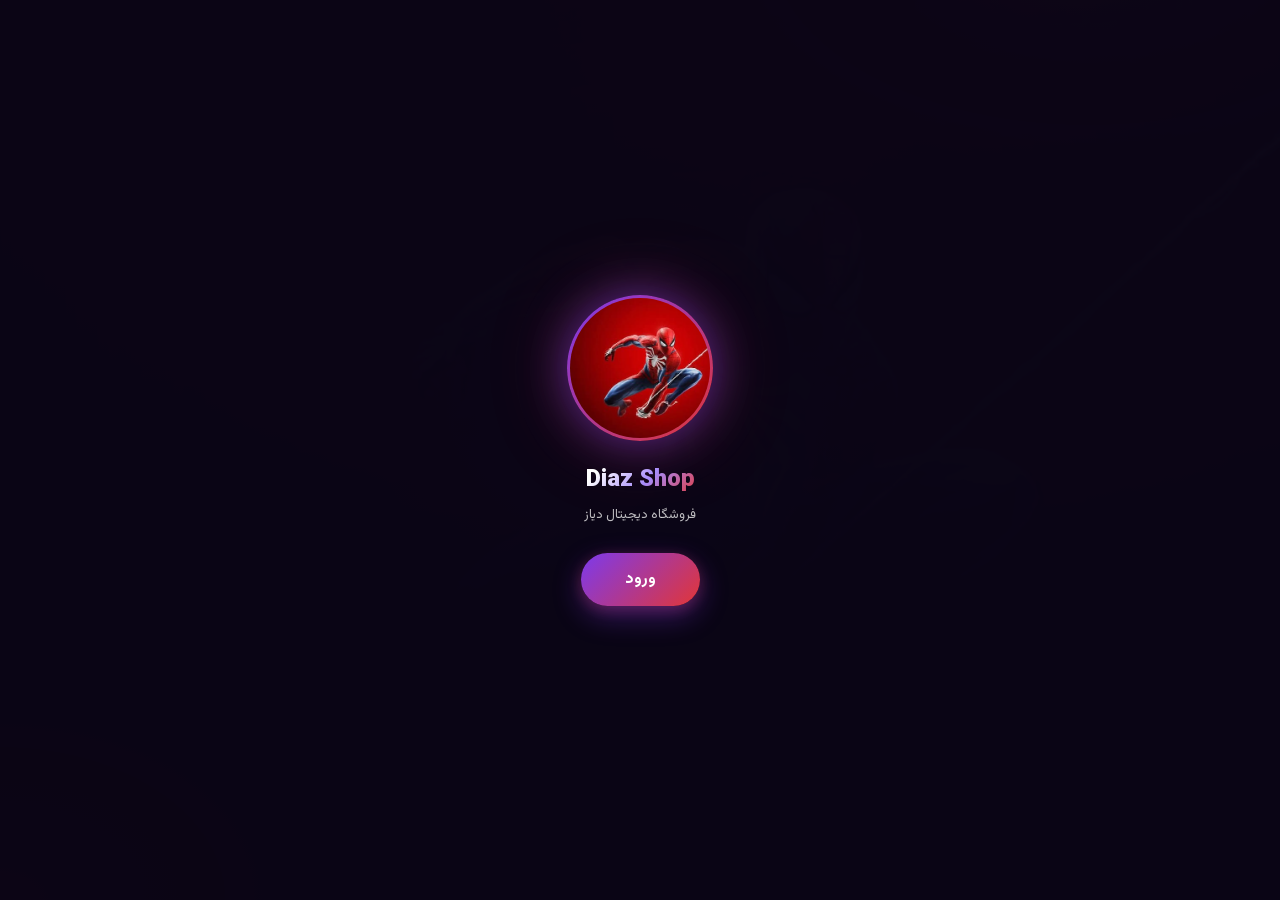
<file: index.html>
<!DOCTYPE html>
<html lang="fa" dir="rtl">
<head>
    <meta http-equiv="Cache-Control" content="no-cache, no-store, must-revalidate">
    <meta http-equiv="Pragma" content="no-cache">
    <meta http-equiv="Expires" content="0">
    <meta charset="UTF-8">
    <meta name="viewport" content="width=device-width, initial-scale=1.0, maximum-scale=1.0, user-scalable=no">
    <title>Diaz Shop</title>
    <link href="fonts/vazirmatn.css" rel="stylesheet">
    <style>
*{margin:0;padding:0;box-sizing:border-box;-webkit-tap-highlight-color:transparent}
:root{--red:#e23636;--rd:#b91c1c;--pur:#7c3aed;--pur2:#a78bfa;--grad:linear-gradient(135deg,#7c3aed,#e23636);--dk:#0b0616;--gold:#fbbf24;--dim:rgba(255,255,255,.55);--dim2:rgba(255,255,255,.74);--glass:rgba(255,255,255,.055);--stroke:rgba(255,255,255,.11);--gv:.7}
body.light{--red:#c62828;--rd:#8e0000;--pur:#5e35b1;--pur2:#7c4dff;--grad:linear-gradient(135deg,#5e35b1,#c62828);--dk:#f0eff4;--gold:#b45309;--dim:rgba(0,0,0,.65);--dim2:rgba(0,0,0,.74);--glass:rgba(255,255,255,.75);--stroke:rgba(0,0,0,.18);color:#1a102a}
body.light .gl{background:linear-gradient(150deg,rgba(255,255,255,.88),rgba(255,255,255,.55));box-shadow:0 8px 24px rgba(0,0,0,.08)}
body.light .hdr{background:rgba(240,239,244,.88);border-color:rgba(0,0,0,.08)}
body.light .bnav{background:linear-gradient(180deg,rgba(255,255,255,.4),rgba(245,243,253,.95));border-top-color:rgba(0,0,0,.1)}
body.light .bnav::before{background:linear-gradient(90deg,transparent,rgba(255,255,255,.95),transparent)}
body.light .nv{color:rgba(56,42,92,.7);background:linear-gradient(160deg,rgba(255,255,255,.9),rgba(255,255,255,.5));border-color:rgba(255,255,255,.95);box-shadow:inset 0 1px 0 rgba(255,255,255,.95),0 4px 12px rgba(80,60,140,.1)}
body.light .nv.act{color:#3b1a8a;background:linear-gradient(160deg,rgba(255,255,255,.99),rgba(255,255,255,.7));border-color:rgba(124,58,237,.3);box-shadow:inset 0 1px 0 #fff,0 8px 20px rgba(124,58,237,.28),0 0 16px rgba(167,139,250,.35);text-shadow:none}
body.light .mi,.light .pln{background:linear-gradient(150deg,rgba(255,255,255,.88),rgba(255,255,255,.55));box-shadow:0 4px 14px rgba(0,0,0,.06)}
html,body{height:100%;overflow:hidden}
body{font-family:'Vazirmatn',sans-serif;background:var(--dk);color:#fff}
body::before{content:'';position:fixed;inset:0;z-index:0;pointer-events:none;background:radial-gradient(600px 340px at 85% -6%,var(--glow1,rgba(124,58,237,.28)),transparent 65%),radial-gradient(560px 380px at 0% 100%,var(--glow2,rgba(226,54,54,.16)),transparent 60%),radial-gradient(400px 300px at 50% 45%,var(--glow3,rgba(124,58,237,.07)),transparent 70%)}
.bg{position:fixed;inset:0;z-index:0;background:url('spider-bg.jpg') center top/cover no-repeat;opacity:.26}
.bg::after{content:'';position:absolute;inset:0;background:linear-gradient(180deg,rgba(11,6,22,.35),rgba(11,6,22,.75) 45%,var(--dk) 72%)}
.splash{position:fixed;inset:0;z-index:100;display:flex;flex-direction:column;align-items:center;justify-content:center;background:rgba(11,6,22,.94);transition:opacity .6s,transform .6s}
.splash canvas{position:absolute;inset:0;width:100%;height:100%;display:block;pointer-events:none}
.splash.hide{opacity:0;transform:scale(1.05);pointer-events:none}
.spLogo{width:146px;height:146px;border-radius:50%;padding:3px;background:var(--grad);box-shadow:0 0 44px rgba(124,58,237,.55),0 0 80px rgba(226,54,54,.3);position:relative;z-index:2;transition:all .5s cubic-bezier(.22,1,.36,1)}
.spLogo.crack{transform:scale(1.25);opacity:0;box-shadow:0 0 80px rgba(124,58,237,.7),0 0 120px rgba(226,54,54,.5)}
.spLogo img{width:100%;height:100%;border-radius:50%;object-fit:cover;display:block}
.spTitle{font-size:24px;font-weight:900;margin-top:20px;position:relative;z-index:2;background:linear-gradient(135deg,#fff 15%,var(--pur2) 55%,var(--red));-webkit-background-clip:text;-webkit-text-fill-color:transparent;transition:all .5s}
.spSub{font-size:13px;color:var(--dim2);margin-top:6px;position:relative;z-index:2;transition:all .5s}
.splash-ring{width:146px;height:146px;border-radius:50%;padding:3px;background:var(--grad);box-shadow:0 0 44px rgba(124,58,237,.45),0 0 70px rgba(226,54,54,.25)}
.splash-ring img{width:100%;height:100%;border-radius:50%;object-fit:cover;display:block;border:none;padding:0;background:none;-webkit-mask:none;mask:none}
.splash h2{font-size:24px;font-weight:900;margin-top:20px;background:linear-gradient(135deg,#fff 15%,var(--pur2) 55%,var(--red));-webkit-background-clip:text;-webkit-text-fill-color:transparent}
.splash p{font-size:13px;color:var(--dim2);margin-top:6px}
.sbtn{margin-top:28px;padding:14px 44px;border:none;border-radius:50px;background:var(--grad);color:#fff;font-family:'Vazirmatn';font-size:16px;font-weight:700;cursor:pointer;box-shadow:0 10px 28px rgba(124,58,237,.4),0 4px 14px rgba(226,54,54,.3);transition:transform .15s,box-shadow .2s}
.sbtn:active{transform:scale(.95)}
.sskip{margin-top:14px;font-size:12px;color:var(--dim);cursor:pointer;border:none;background:none;font-family:'Vazirmatn'}
.app{position:relative;z-index:1;height:100vh;display:flex;flex-direction:column}
.hdr{padding:14px 20px 11px;text-align:center;flex-shrink:0;background:rgba(11,6,22,.55);backdrop-filter:blur(18px);-webkit-backdrop-filter:blur(18px);border-bottom:1px solid rgba(255,255,255,.07);position:relative;transition:padding .3s cubic-bezier(.22,1,.36,1),background .3s}
.hdr::after{content:'';position:absolute;bottom:-1px;left:15%;right:15%;height:1px;background:linear-gradient(90deg,transparent,rgba(167,139,250,.55),rgba(226,54,54,.5),transparent)}
.hdr h1{font-size:20px;font-weight:900;background:var(--grad);-webkit-background-clip:text;-webkit-text-fill-color:transparent;filter:drop-shadow(0 0 14px rgba(124,58,237,.35))}
.hdr p{font-size:11px;color:var(--dim);margin-top:2px;max-height:24px;overflow:hidden;transition:opacity .24s,max-height .3s,margin-top .3s}
.ct{flex:1;overflow-y:auto;padding:14px 16px 20px;-webkit-overflow-scrolling:touch;scrollbar-width:none}
.ct::-webkit-scrollbar{width:0;height:0}
::selection{background:rgba(124,58,237,.5);color:#fff}
.gl{background:linear-gradient(150deg,rgba(255,255,255,.085),rgba(124,58,237,.05) 45%,rgba(255,255,255,.03));backdrop-filter:blur(26px) saturate(1.5);-webkit-backdrop-filter:blur(26px) saturate(1.5);border:1px solid var(--stroke);border-radius:22px;position:relative;overflow:hidden;box-shadow:0 10px 36px rgba(0,0,0,.4),inset 0 1px 0 rgba(255,255,255,.08)}
.gl::before{content:'';position:absolute;top:0;left:18%;right:18%;height:1px;background:linear-gradient(90deg,transparent,rgba(255,255,255,.45),transparent)}
.hero{padding:0;margin-bottom:14px;border-radius:22px;overflow:hidden;position:relative;height:200px}
.hero img{width:100%;height:100%;object-fit:cover;filter:brightness(.82) saturate(1.25)}
.hero-ov{position:absolute;inset:0;background:linear-gradient(180deg,rgba(124,58,237,.16),rgba(11,6,22,.55) 45%,rgba(11,6,22,.92) 92%);display:flex;flex-direction:column;align-items:center;justify-content:flex-end;padding:20px}
.hero-ov h2{font-size:22px;font-weight:900;text-shadow:0 2px 14px rgba(0,0,0,.7),0 0 24px rgba(124,58,237,.35)}
.hero-ov p{font-size:12px;color:var(--dim);margin-top:4px}
.sec{display:none}.sec.act{display:block;animation:fs .32s ease-out}
@keyframes fs{from{opacity:0;transform:translateY(10px)}to{opacity:1;transform:translateY(0)}}
.st{font-size:17px;font-weight:700;margin-bottom:14px;display:flex;align-items:center;gap:9px}
.st::before{content:'';width:4px;height:17px;border-radius:4px;background:var(--grad);box-shadow:0 0 9px rgba(124,58,237,.7);flex-shrink:0}
.plns{display:grid;grid-template-columns:1fr 1fr;gap:10px;margin-bottom:12px}
.pln{padding:18px 12px;text-align:center;cursor:pointer;border:1px solid var(--stroke);border-radius:18px;background:linear-gradient(150deg,rgba(255,255,255,.08),rgba(124,58,237,.06));backdrop-filter:blur(14px);position:relative;overflow:hidden;transition:all .18s;box-shadow:0 6px 20px rgba(0,0,0,.28)}
.pln:active{transform:scale(.95);border-color:rgba(167,139,250,.6);box-shadow:0 0 22px rgba(124,58,237,.35)}
.pllogo{height:38px;display:flex;align-items:center;justify-content:center;margin-bottom:6px}
.pllogo svg{width:30px;height:30px}
.brlg{width:30px;height:30px;object-fit:contain;display:block}
.pln .nm{font-size:28px;font-weight:900;line-height:1}
.pln .un{font-size:11px;color:var(--dim);margin:4px 0 10px}
.pln .pr{font-size:14px;font-weight:700;color:var(--red)}
.pln .pr small{font-size:10px;color:var(--dim);font-weight:400}
.ir{display:flex;justify-content:space-between;align-items:center;padding:14px 0;border-bottom:1px solid rgba(255,255,255,.07)}.ir:last-child{border-bottom:none}
.ir .lb{font-size:13px;color:var(--dim)}.ir .vl{font-size:14px;font-weight:600}
.mi{display:flex;align-items:center;gap:13px;padding:13px 14px;margin-bottom:10px;cursor:pointer;border:1px solid var(--stroke);border-radius:18px;background:linear-gradient(150deg,rgba(255,255,255,.075),rgba(124,58,237,.05));backdrop-filter:blur(14px);position:relative;overflow:hidden;transition:transform .15s,border-color .2s,box-shadow .2s;box-shadow:0 6px 22px rgba(0,0,0,.3)}
.mi:active{transform:scale(.97);border-color:rgba(167,139,250,.5);box-shadow:0 0 20px rgba(124,58,237,.3)}
.mi .ic{font-size:24px;width:46px;height:46px;display:inline-flex;align-items:center;justify-content:center;flex-shrink:0;border-radius:14px;background:linear-gradient(145deg,rgba(124,58,237,.22),rgba(226,54,54,.14));border:1px solid rgba(255,255,255,.1);box-shadow:inset 0 1px 0 rgba(255,255,255,.12)}
.mi .ic svg{width:30px;height:30px}
.mi .tx{flex:1}.mi .ti{font-size:14px;font-weight:600}.mi .sb{font-size:11px;color:var(--dim);margin-top:2px}
.mi .aw{color:var(--dim);font-size:20px;transition:transform .2s}.mi:active .aw{transform:translateX(-4px)}
.mi.ch{background:linear-gradient(150deg,rgba(255,255,255,.075),rgba(124,58,237,.05));border-color:var(--stroke)}
.mgrid .mi .ic{background:linear-gradient(145deg,rgba(124,58,237,.22),rgba(226,54,54,.14));border:1px solid rgba(255,255,255,.1)}
.bk{display:flex;align-items:center;justify-content:center;padding:13px;margin-top:12px;border:1px solid var(--stroke);border-radius:15px;background:var(--glass);backdrop-filter:blur(12px);color:rgba(255,255,255,.75);font-family:'Vazirmatn';font-size:13px;cursor:pointer;transition:all .15s}
.bk:active{transform:scale(.97);border-color:rgba(167,139,250,.5);color:#fff}
.bnav{flex-shrink:0;display:flex;padding:9px;padding-bottom:max(9px,env(safe-area-inset-bottom));gap:6px;background:linear-gradient(180deg,rgba(11,6,22,.4),rgba(11,6,22,.94));backdrop-filter:blur(26px) saturate(170%);-webkit-backdrop-filter:blur(26px) saturate(170%);border-top:1px solid rgba(255,255,255,.1);position:relative}
.bnav::before{content:'';position:absolute;left:50%;top:0;transform:translateX(-50%);width:62%;height:1px;background:linear-gradient(90deg,transparent,rgba(255,255,255,.5),transparent);pointer-events:none;z-index:2}
.bnav::after{content:'';position:absolute;inset:0;background:linear-gradient(180deg,rgba(255,255,255,.05),transparent 55%);pointer-events:none}
.bnav::before{content:'';position:absolute;top:0;left:0;right:0;height:1px;background:linear-gradient(90deg,transparent,rgba(124,58,237,.6),rgba(226,54,54,.6),transparent)}
.nv{flex:1;display:flex;flex-direction:column;align-items:center;justify-content:center;padding:8px 2px 7px;border-radius:17px;cursor:pointer;font-size:9.5px;color:rgba(255,255,255,.6);gap:4px;border:1px solid rgba(255,255,255,.1);font-family:'Vazirmatn';transition:transform .2s,border-color .25s,box-shadow .25s,color .25s;position:relative;overflow:hidden;background:linear-gradient(160deg,rgba(255,255,255,.11),rgba(255,255,255,.035));backdrop-filter:blur(10px);-webkit-backdrop-filter:blur(10px);box-shadow:inset 0 1px 0 rgba(255,255,255,.22),0 5px 14px rgba(0,0,0,.3)}
.nv::after{content:'';position:absolute;left:1px;right:1px;top:1px;height:46%;background:linear-gradient(180deg,rgba(255,255,255,.16),transparent);border-radius:16px 16px 45% 45%;pointer-events:none}
.nv .ni{display:block;height:22px;line-height:0;transition:transform .25s;position:relative;z-index:1}
.nv .ni svg{width:21px;height:21px;display:block;stroke:currentColor;fill:none;stroke-width:1.8;stroke-linecap:round;stroke-linejoin:round}
.nv>span:last-child{position:relative;z-index:1;font-weight:500}
.nv:active{transform:scale(.93)}
.nv.act{color:#fff;border-color:rgba(255,255,255,.36);background:linear-gradient(160deg,rgba(255,255,255,.3),rgba(255,255,255,.09));box-shadow:inset 0 1px 0 rgba(255,255,255,.6),inset 0 -10px 16px rgba(124,58,237,.16),0 8px 22px rgba(124,58,237,.4),0 0 24px rgba(167,139,250,.34);text-shadow:0 1px 5px rgba(0,0,0,.55)}
.nv.act .ni{transform:translateY(-1px) scale(1.12)}
.nv.act::after{background:linear-gradient(180deg,rgba(255,255,255,.4),transparent)}
.rc{font-size:44px;font-weight:900;text-align:center;background:linear-gradient(135deg,var(--red),var(--gold));-webkit-background-clip:text;-webkit-text-fill-color:transparent;margin:12px 0 4px}
.rs{text-align:center;font-size:13px;color:var(--dim);margin-bottom:14px}
.lb2{background:rgba(0,0,0,.4);border:1px solid var(--stroke);border-radius:14px;padding:14px;text-align:center;cursor:pointer}
.wa{font-size:36px;font-weight:900;text-align:center;background:linear-gradient(135deg,var(--gold),#f59e0b);-webkit-background-clip:text;-webkit-text-fill-color:transparent;margin:8px 0}
.wl{text-align:center;font-size:12px;color:var(--dim);margin-bottom:16px}

/* ── لیکوئید گلس (سبک آیفون) ── */
.bnav{margin:0 8px 8px;padding:7px;padding-bottom:max(7px,env(safe-area-inset-bottom));gap:4px;border-radius:999px;border:1px solid rgba(255,255,255,.28);border-top-color:rgba(255,255,255,.62);background:linear-gradient(180deg,rgba(255,255,255,.2),rgba(255,255,255,.06) 48%,rgba(255,255,255,.12));backdrop-filter:blur(32px) saturate(200%);-webkit-backdrop-filter:blur(32px) saturate(200%);box-shadow:inset 0 1.5px 0 rgba(255,255,255,.65),inset 0 -14px 26px rgba(0,0,0,.3),0 24px 48px rgba(0,0,0,.55),0 3px 8px rgba(0,0,0,.4)}
.nv{border-radius:999px;border:1px solid transparent;background:transparent;backdrop-filter:none;-webkit-backdrop-filter:none;box-shadow:none;transition:transform .18s,border-color .25s,box-shadow .25s,color .25s}
.nv:active{transform:scale(.93)}
.nv .ni{text-shadow:0 1px 4px rgba(0,0,0,.5)}
.nv.act{color:#fff;border-color:rgba(255,255,255,.55);background:linear-gradient(160deg,rgba(255,255,255,.44),rgba(255,255,255,.16));box-shadow:inset 0 1.5px 0 rgba(255,255,255,.9),inset 0 -9px 16px rgba(0,0,0,.22),0 8px 20px rgba(0,0,0,.38),0 0 22px rgba(167,139,250,.42);text-shadow:none}
.nv.act .ni{transform:translateY(-1px) scale(1.14);filter:drop-shadow(0 0 8px rgba(167,139,250,.75))}
.nv.act::after{display:none}
body.light .bnav{background:linear-gradient(180deg,rgba(255,255,255,.78),rgba(255,255,255,.45));border-color:rgba(255,255,255,.95);box-shadow:inset 0 1.5px 0 rgba(255,255,255,1),0 20px 40px rgba(90,70,150,.22)}
body.light .nv{color:rgba(56,42,92,.75)}
body.light .nv.act{color:#3b1a8a;background:linear-gradient(160deg,rgba(255,255,255,.98),rgba(255,255,255,.68));border-color:rgba(124,58,237,.35);box-shadow:inset 0 1.5px 0 #fff,0 8px 18px rgba(124,58,237,.25)}
body.light .nv.act .ni{filter:none}

/* ── نوار جمع‌وجور سبک آیفون ── */
.bnav{margin:0 auto 6px;width:calc(100% - 26px);max-width:344px;padding:5px;padding-bottom:max(5px,env(safe-area-inset-bottom));gap:3px;border-radius:999px;border:1px solid rgba(255,255,255,.34);border-top-color:rgba(255,255,255,.78);background:linear-gradient(180deg,rgba(255,255,255,.27),rgba(255,255,255,.08) 46%,rgba(255,255,255,.17));backdrop-filter:blur(46px) saturate(250%);-webkit-backdrop-filter:blur(46px) saturate(250%);box-shadow:inset 0 1.6px 0 rgba(255,255,255,.9),inset 0 -2px 0 rgba(255,255,255,.22),inset 0 -18px 32px rgba(0,0,0,.36),0 22px 46px rgba(0,0,0,.6),0 2px 7px rgba(0,0,0,.45)}
.nv{padding:6px 2px 5px;gap:0;font-size:9px}
.nv .ni{height:20px}
.nv > span:not(.ni){display:none}
.nv.act{border-color:rgba(255,255,255,.62);background:linear-gradient(160deg,rgba(255,255,255,.5),rgba(255,255,255,.18));box-shadow:inset 0 1.6px 0 rgba(255,255,255,.95),inset 0 -8px 14px rgba(0,0,0,.2),0 6px 16px rgba(0,0,0,.35),0 0 20px rgba(167,139,250,.45)}
.nv:active{transform:scale(.9)}
body.light .bnav{background:linear-gradient(180deg,rgba(255,255,255,.85),rgba(255,255,255,.52));box-shadow:inset 0 1.6px 0 rgba(255,255,255,1),0 18px 36px rgba(90,70,150,.24)}

/* عمق بیشتر شیشه + هالهٔ نور متحرک */
.bnav{position:relative;isolation:isolate}
.bnav::before{content:'';position:absolute;inset:0;border-radius:999px;pointer-events:none;z-index:0;opacity:calc(.75 * var(--gv));
  background:linear-gradient(112deg,transparent 16%,rgba(255,255,255,.6) 33%,rgba(255,255,255,.14) 43%,transparent 58%);
  background-size:280% 100%;background-position:200% 0;mix-blend-mode:screen;
  animation:glassSweep 6s cubic-bezier(.5,0,.5,1) infinite}
.bnav .nv{z-index:1}
@keyframes glassSweep{0%{background-position:200% 0}60%{background-position:-100% 0}100%{background-position:-100% 0}}
@media (prefers-reduced-motion:reduce){.bnav::before{animation:none;opacity:.35}}

/* نوار روی محتوا (مثل تلگرام): محتوا زیر شیشه اسکرول میشه */
.bnav{position:fixed;left:0;right:0;bottom:calc(8px + env(safe-area-inset-bottom));width:calc(100% - 24px);max-width:352px;margin:0 auto;z-index:58;padding:6px;gap:4px;
  background:linear-gradient(180deg,rgba(255,255,255,calc(var(--gv) * .3)),rgba(255,255,255,calc(var(--gv) * .13)) 48%,rgba(255,255,255,calc(var(--gv) * .26))),linear-gradient(180deg,rgba(16,11,30,calc((1 - var(--gv)) * .97)),rgba(9,5,20,calc((1 - var(--gv)) * .98)));border-color:rgba(255,255,255,calc(.2 + var(--gv) * .5));border-top-color:rgba(255,255,255,calc(.32 + var(--gv) * .6));
  backdrop-filter:blur(calc(var(--gv) * 42px)) saturate(calc(1 + var(--gv) * 1.2)) contrast(1.05);-webkit-backdrop-filter:blur(calc(var(--gv) * 42px)) saturate(calc(1 + var(--gv) * 1.2)) contrast(1.05)}
.nv{padding:6px 4px 5px;gap:3px;font-size:9.5px;color:rgba(255,255,255,.82);text-shadow:0 1px 4px rgba(0,0,0,.55)}
.nv > span:not(.ni){display:block}
.nv .ni{height:20px}
.ct{padding:14px 16px 96px}
.stp{bottom:calc(76px + env(safe-area-inset-bottom))}
body.light .bnav{background:linear-gradient(180deg,rgba(255,255,255,.74),rgba(255,255,255,.52))}
@supports not (backdrop-filter:blur(1px)){.bnav{background:linear-gradient(180deg,rgba(30,20,54,.95),rgba(13,8,26,.97))}body.light .bnav{background:linear-gradient(180deg,rgba(255,255,255,.97),rgba(246,244,255,.95))}}
body.light .bnav{background:linear-gradient(180deg,rgba(255,255,255,calc(.12 + (1 - var(--gv)) * .84)),rgba(255,255,255,calc(.08 + (1 - var(--gv)) * .86)))}
.stp{background:linear-gradient(160deg,rgba(20,12,36,calc(.5 + (1 - var(--gv)) * .47)),rgba(11,6,22,calc(.45 + (1 - var(--gv)) * .47)));backdrop-filter:blur(calc(6px + var(--gv) * 26px)) saturate(calc(1 + var(--gv) * 1.2))}

/* ═══════════ LIQUID GLASS SYSTEM — کل تم با یک اسلایدر (--gv = ۰ تا ۱) ═══════════ */
/* ۱) بلور واقعی پس‌زمینه فقط روی سطح‌های بزرگ (عملکرد روی موبایل) */
.hdr,.gl,.stp,.modal-box,.bk,.hback,.thm{backdrop-filter:blur(calc(var(--gv) * 24px)) saturate(calc(1 + var(--gv) * 1.5)) brightness(1.05);-webkit-backdrop-filter:blur(calc(var(--gv) * 24px)) saturate(calc(1 + var(--gv) * 1.5)) brightness(1.05)}

/* ۲) هدر بالا */
.hdr{background:linear-gradient(180deg,rgba(255,255,255,calc(var(--gv) * .14)),rgba(255,255,255,calc(var(--gv) * .05))),linear-gradient(180deg,rgba(11,6,22,calc(.84 - var(--gv) * .58)),rgba(11,6,22,calc(.9 - var(--gv) * .62)));
 border-bottom-color:rgba(255,255,255,calc(.07 + var(--gv) * .38));
 box-shadow:inset 0 -1.4px 0 rgba(255,255,255,calc(var(--gv) * .5)),inset 0 1.4px 0 rgba(255,255,255,calc(var(--gv) * .3)),0 10px 26px rgba(0,0,0,calc(.3 - var(--gv) * .15))}

/* ۳) کارت‌ها */
.gl{position:relative;background:linear-gradient(150deg,rgba(255,255,255,calc(var(--gv) * .16)),rgba(124,58,237,calc(var(--gv) * .1)) 45%,rgba(255,255,255,calc(var(--gv) * .07))),linear-gradient(150deg,rgba(20,13,38,calc(.72 - var(--gv) * .52)),rgba(12,7,24,calc(.64 - var(--gv) * .44)));
 border-color:rgba(255,255,255,calc(.11 + var(--gv) * .34));
 box-shadow:inset 0 1.4px 0 rgba(255,255,255,calc(.12 + var(--gv) * .55)),inset 0 -1.4px 0 rgba(255,255,255,calc(.04 + var(--gv) * .3)),inset 0 0 calc(10px + var(--gv) * 22px) rgba(255,255,255,calc(var(--gv) * .1)),0 14px 34px rgba(0,0,0,calc(.34 - var(--gv) * .14))}

/* ۴) ردیف‌های منو / پنل کاربری */
.mi{position:relative;background:linear-gradient(150deg,rgba(255,255,255,calc(var(--gv) * .14)),rgba(124,58,237,calc(var(--gv) * .09)) 45%,rgba(255,255,255,calc(var(--gv) * .06))),linear-gradient(150deg,rgba(18,12,34,calc(.74 - var(--gv) * .52)),rgba(11,6,22,calc(.68 - var(--gv) * .46)));
 border-color:rgba(255,255,255,calc(.1 + var(--gv) * .32));
 box-shadow:inset 0 1.2px 0 rgba(255,255,255,calc(.1 + var(--gv) * .5)),inset 0 -1.2px 0 rgba(255,255,255,calc(.03 + var(--gv) * .26)),inset 0 0 calc(8px + var(--gv) * 16px) rgba(255,255,255,calc(var(--gv) * .08))}

/* ۵) دکمه‌ها */
.bk,.mbtn{position:relative;background:linear-gradient(150deg,rgba(255,255,255,calc(var(--gv) * .2)),rgba(255,255,255,calc(var(--gv) * .07)) 50%,rgba(255,255,255,calc(var(--gv) * .15))),linear-gradient(150deg,rgba(24,16,44,calc(.8 - var(--gv) * .57)),rgba(13,8,26,calc(.72 - var(--gv) * .52)));
 border-color:rgba(255,255,255,calc(.11 + var(--gv) * .4));
 box-shadow:inset 0 1.4px 0 rgba(255,255,255,calc(.22 + var(--gv) * .6)),inset 0 -1.6px 0 rgba(255,255,255,calc(.06 + var(--gv) * .35)),inset 0 0 calc(8px + var(--gv) * 14px) rgba(255,255,255,calc(var(--gv) * .1)),0 8px 20px rgba(0,0,0,calc(.3 - var(--gv) * .12))}

/* ۶) چیپ‌های نوار پایین — خود آیکون‌ها روی شیشه */
.nv{background:linear-gradient(160deg,rgba(255,255,255,calc(var(--gv) * .18)),rgba(255,255,255,calc(var(--gv) * .05)) 55%,rgba(255,255,255,calc(var(--gv) * .13)));
 border-color:rgba(255,255,255,calc(.03 + var(--gv) * .26));
 box-shadow:inset 0 1.2px 0 rgba(255,255,255,calc(var(--gv) * .6)),inset 0 -1.2px 0 rgba(255,255,255,calc(var(--gv) * .25)),inset 0 0 calc(var(--gv) * 10px) rgba(255,255,255,calc(var(--gv) * .12))}
.nv.act{background:linear-gradient(160deg,rgba(255,255,255,calc(.26 + var(--gv) * .3)),rgba(255,255,255,calc(.11 + var(--gv) * .22)) 60%,rgba(255,255,255,calc(.2 + var(--gv) * .26)));
 box-shadow:inset 0 1.4px 0 rgba(255,255,255,calc(.42 + var(--gv) * .48)),inset 0 -1.4px 0 rgba(255,255,255,calc(.12 + var(--gv) * .38)),inset 0 0 calc(10px + var(--gv) * 14px) rgba(255,255,255,calc(.1 + var(--gv) * .2)),0 6px 16px rgba(0,0,0,calc(.35 - var(--gv) * .15))}

/* ۷) مودال/شیت پایین */
.modal-box{position:relative;background:linear-gradient(160deg,rgba(255,255,255,calc(var(--gv) * .16)),rgba(255,255,255,calc(var(--gv) * .05)) 50%,rgba(255,255,255,calc(var(--gv) * .12))),linear-gradient(160deg,rgba(19,12,36,calc(.94 - var(--gv) * .7)),rgba(11,6,22,calc(.96 - var(--gv) * .74)));
 border-color:rgba(255,255,255,calc(.1 + var(--gv) * .35));
 box-shadow:inset 0 1.6px 0 rgba(255,255,255,calc(.2 + var(--gv) * .6)),inset 0 -1.6px 0 rgba(255,255,255,calc(.05 + var(--gv) * .3)),0 -20px 60px rgba(0,0,0,calc(.5 - var(--gv) * .2))}

/* ۸) بازتاب نور مورب روی دکمه‌ها و ردیف‌ها (استاتیک، بی‌هزینه) */
.bk::after,.hback::after,.thm::after,.mi::after,.stp::after,.modal-box::after{content:'';position:absolute;inset:0;border-radius:inherit;pointer-events:none;background:linear-gradient(115deg,transparent 25%,rgba(255,255,255,calc(var(--gv) * .32)) 42%,rgba(255,255,255,calc(var(--gv) * .07)) 53%,transparent 68%);mix-blend-mode:screen}

/* ۹) هالهٔ نور دور آیکون‌ها */
.nv .ni,.mi .ic{filter:drop-shadow(0 1px 1px rgba(0,0,0,.45)) drop-shadow(0 0 calc(var(--gv) * 5px) rgba(255,255,255,calc(var(--gv) * .3)))}

/* ۱۰) حس فشار */
.bk:active,.mi:active,.nv:active{transform:scale(.975)}

/* ۱۱) تم روشن */
body.light .hdr{background:linear-gradient(180deg,rgba(255,255,255,calc(.35 + var(--gv) * .55)),rgba(255,255,255,calc(.2 + var(--gv) * .6)));border-bottom-color:rgba(0,0,0,calc(.06 + var(--gv) * .1))}
body.light .gl,body.light .mi,body.light .bk,body.light .modal-box{background:linear-gradient(160deg,rgba(255,255,255,calc(.42 + var(--gv) * .5)),rgba(255,255,255,calc(.26 + var(--gv) * .54)));border-color:rgba(0,0,0,calc(.07 + var(--gv) * .1));box-shadow:inset 0 1.4px 0 rgba(255,255,255,calc(.6 + var(--gv) * .4)),inset 0 -1.4px 0 rgba(0,0,0,calc(.05 + var(--gv) * .06))}
body.light .nv{background:linear-gradient(160deg,rgba(255,255,255,calc(.2 + var(--gv) * .6)),rgba(255,255,255,calc(.1 + var(--gv) * .5)));border-color:rgba(0,0,0,calc(.05 + var(--gv) * .12))}

/* ۱۲) هدر روی محتوا سوار میشه تا محتوا زیرش رد بشه و شیشه واقعی باشه */
.hdr{position:fixed;top:0;left:0;right:0;z-index:56}
.ct{padding-top:calc(85px + env(safe-area-inset-top,0px))}
.hdr.sc{background:linear-gradient(180deg,rgba(255,255,255,calc(var(--gv) * .16)),rgba(255,255,255,calc(var(--gv) * .07))),linear-gradient(180deg,rgba(11,6,22,calc(.9 - var(--gv) * .66)),rgba(11,6,22,calc(.94 - var(--gv) * .7)));
 box-shadow:inset 0 -1.4px 0 rgba(255,255,255,calc(var(--gv) * .55)),0 14px 34px rgba(0,0,0,calc(.5 - var(--gv) * .2))}
body.light .hdr.sc{background:linear-gradient(180deg,rgba(255,255,255,calc(.5 + var(--gv) * .48)),rgba(255,255,255,calc(.35 + var(--gv) * .58)))}

/* ۱۳) دکمهٔ بازگشت/تم شناور */
.hback,.thm{background:linear-gradient(150deg,rgba(255,255,255,calc(var(--gv) * .22)),rgba(255,255,255,calc(var(--gv) * .07))),linear-gradient(150deg,rgba(24,16,44,calc(.85 - var(--gv) * .6)),rgba(13,8,26,calc(.8 - var(--gv) * .58)));border-color:rgba(255,255,255,calc(.2 + var(--gv) * .45));backdrop-filter:blur(calc(var(--gv) * 16px)) saturate(calc(1 + var(--gv) * 1.5));-webkit-backdrop-filter:blur(calc(var(--gv) * 16px)) saturate(calc(1 + var(--gv) * 1.5));box-shadow:inset 0 1.4px 0 rgba(255,255,255,calc(var(--gv) * .6)),inset 0 -1.4px 0 rgba(255,255,255,calc(var(--gv) * .3)),0 8px 20px rgba(0,0,0,.4)}

/* ۱۴) بازتاب‌های نامتفاوت تا تکراری و مصنوعی به نشن */
.mi:nth-child(2n)::after{background:linear-gradient(75deg,transparent 28%,rgba(255,255,255,calc(var(--gv) * .3)) 45%,rgba(255,255,255,calc(var(--gv) * .06)) 55%,transparent 70%)}
.mi:nth-child(3n)::after{background:linear-gradient(140deg,transparent 30%,rgba(255,255,255,calc(var(--gv) * .26)) 50%,transparent 72%)}
.bk:nth-child(2n)::after{background:linear-gradient(75deg,transparent 26%,rgba(255,255,255,calc(var(--gv) * .3)) 44%,transparent 66%)}
.gl:nth-child(odd)::after{background:linear-gradient(135deg,transparent 32%,rgba(255,255,255,calc(var(--gv) * .22)) 52%,transparent 74%)}


.stp{position:fixed;left:50%;bottom:calc(64px + env(safe-area-inset-bottom));transform:translateX(-50%);z-index:60;display:none;align-items:center;justify-content:center;gap:7px;padding:11px 16px 21px;border-radius:22px;background:linear-gradient(160deg,rgba(20,12,36,.93),rgba(11,6,22,.87));backdrop-filter:blur(20px) saturate(160%);-webkit-backdrop-filter:blur(20px) saturate(160%);border:1px solid rgba(255,255,255,.16);box-shadow:inset 0 1px 0 rgba(255,255,255,.28),0 14px 34px rgba(0,0,0,.5),0 0 24px rgba(124,58,237,.28)}
.light .stp{background:linear-gradient(160deg,rgba(255,255,255,.96),rgba(246,244,255,.9));border-color:rgba(124,58,237,.26);box-shadow:0 12px 30px rgba(80,60,140,.18)}
.stpDot{width:28px;height:28px;border-radius:50%;border:2px solid var(--stroke);display:flex;flex-direction:column;align-items:center;justify-content:center;font-size:12px;font-weight:800;color:var(--dim);background:var(--glass);transition:all .4s;position:relative}
.stpDot.act{background:var(--grad);border-color:transparent;color:#fff;box-shadow:0 0 16px rgba(124,58,237,.5);transform:scale(1.1)}
.stpDot.done{background:rgba(74,222,128,.2);border-color:#4ade80;color:#4ade80}
.stplb{position:absolute;bottom:-16px;font-size:9px;white-space:nowrap;color:var(--dim);font-weight:500}
.stpDot.act .stplb{color:#fff;font-weight:700}
.stpDot.done .stplb{color:#4ade80}
.stpLn{flex:1;max-width:54px;height:2px;background:var(--stroke);transition:background .4s}
.stpLn.done{background:#4ade80}
.emp{text-align:center;padding:28px 18px 24px;border:1px dashed rgba(167,139,250,.34);border-radius:20px;background:linear-gradient(160deg,rgba(255,255,255,.05),rgba(124,58,237,.07));margin-bottom:14px;animation:riseIn .5s cubic-bezier(.22,1,.36,1) both}
.empi{display:inline-flex;align-items:center;justify-content:center;width:66px;height:66px;font-size:31px;border-radius:50%;background:radial-gradient(circle at 32% 26%,rgba(255,255,255,.24),rgba(124,58,237,.16));border:1px solid rgba(255,255,255,.18);box-shadow:inset 0 1px 0 rgba(255,255,255,.3),0 10px 26px rgba(124,58,237,.26);margin-bottom:12px;animation:stcFloat 3.4s ease-in-out infinite}
.empt{font-size:14.5px;font-weight:800;margin-bottom:5px}
.emps{font-size:12px;color:var(--dim);line-height:1.95;margin-bottom:6px}
.emp .bk{max-width:260px;margin-left:auto;margin-right:auto}
.light .emp{background:linear-gradient(160deg,rgba(255,255,255,.9),rgba(124,58,237,.07));border-color:rgba(124,58,237,.32)}
.light .empt{color:#2a1352}
.buyHead{display:flex;align-items:center;gap:12px;padding:14px;border-radius:20px;border:1px solid rgba(167,139,250,.32);background:linear-gradient(140deg,rgba(124,58,237,.24),rgba(255,255,255,.05));backdrop-filter:blur(14px);box-shadow:inset 0 1px 0 rgba(255,255,255,.24),0 10px 26px rgba(124,58,237,.24);margin-bottom:14px;animation:riseIn .45s cubic-bezier(.22,1,.36,1) both}
.bhLogo{width:52px;height:52px;flex-shrink:0;display:flex;align-items:center;justify-content:center;border-radius:16px;background:rgba(255,255,255,.1);border:1px solid rgba(255,255,255,.16);box-shadow:inset 0 1px 0 rgba(255,255,255,.24)}
.bhLogo svg,.buyHead .brlg{width:34px;height:34px;object-fit:contain}
.bhTx{flex:1;min-width:0}
.bhT{font-size:15px;font-weight:800;line-height:1.5}
.bhS{font-size:11px;color:rgba(255,255,255,.7);margin-top:3px}
.bhP{font-size:15px;font-weight:900;color:#ffb020;white-space:nowrap}
.bhP small{font-size:10px;color:rgba(255,255,255,.68);font-weight:500}
.light .buyHead{background:linear-gradient(140deg,rgba(124,58,237,.18),rgba(255,255,255,.85));box-shadow:0 8px 22px rgba(80,60,140,.14)}
.light .bhT{color:#2a1352}
.light .bhS{color:rgba(40,25,80,.7)}
.light .bhP{color:#c2410c}
.sec.act>*{animation:riseIn .45s cubic-bezier(.22,1,.36,1) both}
.sec.act>*:nth-child(2){animation-delay:.035s}
.sec.act>*:nth-child(3){animation-delay:.07s}
.sec.act>*:nth-child(4){animation-delay:.105s}
.sec.act>*:nth-child(5){animation-delay:.14s}
.sec.act>*:nth-child(6){animation-delay:.175s}
.sec.act>*:nth-child(7){animation-delay:.21s}
.sec.act>*:nth-child(8){animation-delay:.245s}
@keyframes riseIn{from{opacity:0;transform:translateY(14px)}to{opacity:1;transform:none}}
.mi:active{transform:scale(.985);border-color:rgba(167,139,250,.55)}
.toast{position:fixed;bottom:100px;left:50%;transform:translate(-50%,16px);background:rgba(15,9,26,.92);backdrop-filter:blur(16px);border:1px solid rgba(167,139,250,.35);box-shadow:0 8px 30px rgba(0,0,0,.5),0 0 20px rgba(124,58,237,.2);color:#fff;padding:10px 24px;border-radius:20px;font-size:13px;font-family:'Vazirmatn';z-index:200;opacity:0;transition:opacity .28s,transform .4s cubic-bezier(.22,1,.36,1);pointer-events:none}
.toast.show{opacity:1;transform:translate(-50%,0)}
.toast.err{animation:toastShake .42s ease}
@keyframes toastShake{0%,100%{transform:translate(-50%,0)}25%{transform:translate(calc(-50% - 7px),0)}50%{transform:translate(calc(-50% + 7px),0)}75%{transform:translate(calc(-50% - 4px),0)}}
.modal{position:fixed;inset:0;z-index:150;display:flex;align-items:flex-end;justify-content:center;background:rgba(0,0,0,.6);backdrop-filter:blur(8px);opacity:0;visibility:hidden;pointer-events:none;transition:opacity .28s,visibility 0s .28s}
.modal.show{opacity:1;visibility:visible;pointer-events:auto;transition:opacity .28s,visibility 0s 0s}
.modal-box{background:linear-gradient(150deg,rgba(30,20,54,.96),rgba(13,8,26,.98));backdrop-filter:blur(24px);border:1px solid rgba(167,139,250,.3);border-bottom:none;border-radius:26px 26px 0 0;padding:12px 20px calc(22px + env(safe-area-inset-bottom));width:100%;max-width:520px;text-align:center;box-shadow:0 -18px 50px rgba(0,0,0,.55),0 0 40px rgba(124,58,237,.18);transform:translateY(103%);transition:transform .44s cubic-bezier(.22,1,.36,1)}
.modal.show .modal-box{transform:translateY(0)}
.modal-box::before{content:'';display:block;width:44px;height:4px;border-radius:4px;background:rgba(255,255,255,.3);margin:0 auto 14px}
.light .modal-box{background:linear-gradient(150deg,rgba(255,255,255,.97),rgba(246,244,255,.95))}
.light .modal-box::before{background:rgba(40,25,80,.22)}
.modal-box h3{font-size:17px;margin-bottom:16px}
.modal-box input{width:100%;padding:14px;border:1px solid var(--stroke);border-radius:14px;background:rgba(255,255,255,.08);color:#fff;font-family:'Vazirmatn';font-size:15px;text-align:center;outline:none;margin-bottom:16px;transition:border-color .2s,box-shadow .2s}
.modal-box input:focus{border-color:var(--pur2);box-shadow:0 0 0 3px rgba(124,58,237,.25)}
.modal-box .mbtn{width:100%;padding:14px;border:none;border-radius:14px;background:var(--grad);color:#fff;font-family:'Vazirmatn';font-size:15px;font-weight:700;cursor:pointer;box-shadow:0 8px 22px rgba(124,58,237,.35)}
.modal-box .mcancel{margin-top:10px;font-size:12px;color:var(--dim);cursor:pointer;border:none;background:none;font-family:'Vazirmatn'}
.thm{position:absolute;top:50%;left:14px;transform:translateY(-50%);width:34px;height:34px;display:flex;align-items:center;justify-content:center;border-radius:12px;border:1px solid var(--stroke);background:var(--glass);color:#fff;font-size:16px;cursor:pointer;font-family:'Vazirmatn';z-index:5;transition:all .2s}
.thm:active{transform:translateY(-50%) scale(.92)}
body.light .thm{color:#1a102a}
.mcb{position:absolute;top:50%;left:56px;transform:translateY(-50%);width:34px;height:34px;display:flex;align-items:center;justify-content:center;border-radius:12px;border:1px solid var(--stroke);background:var(--glass);color:#fff;font-size:16px;cursor:pointer;font-family:'Vazirmatn';z-index:5;transition:all .2s}
.mcb:active{transform:translateY(-50%) scale(.92)}
body.light .mcb{color:#1a102a}
/* ورودی‌ها داخل کارت‌های روشن: متن باید تیره باشه (ورگرنه سفید روی سفید دیده نمیشه) */
body.light .gl input,body.light .gl textarea,body.light .mi input,body.light .mi textarea,body.light .pln input,body.light .pln textarea{color:#1a102a !important;background:rgba(255,255,255,.92) !important;border-color:rgba(0,0,0,.16) !important;caret-color:#1a102a}
body.light .gl input::placeholder,body.light .gl textarea::placeholder,body.light .mi input::placeholder,body.light .mi textarea::placeholder,body.light .pln input::placeholder,body.light .pln textarea::placeholder{color:rgba(26,16,42,.45) !important}
.hback{position:fixed;top:calc(env(safe-area-inset-top,0px) + 12px);right:14px;transform:none;width:40px;height:40px;display:none;align-items:center;justify-content:center;border-radius:50%;border:1px solid rgba(255,255,255,.2);background:rgba(20,12,36,.55);backdrop-filter:blur(16px) saturate(160%);-webkit-backdrop-filter:blur(16px) saturate(160%);color:#fff;font-size:18px;cursor:pointer;font-family:'Vazirmatn';z-index:80;box-shadow:inset 0 1px 0 rgba(255,255,255,.3),0 8px 22px rgba(0,0,0,.4);transition:transform .15s,box-shadow .2s,border-color .2s}
.hback:active{transform:scale(.9);border-color:rgba(167,139,250,.75);box-shadow:inset 0 1px 0 rgba(255,255,255,.45),0 4px 12px rgba(0,0,0,.4)}
.light .hback{background:rgba(255,255,255,.75);color:#2a1352;border-color:rgba(124,58,237,.3)}
.hdr.sc{padding-top:7px;padding-bottom:7px;background:rgba(11,6,22,.88);box-shadow:0 10px 30px rgba(0,0,0,.5)}
.light .hdr.sc{background:rgba(255,255,255,.92)}
.hdr.sc p{opacity:0;max-height:0;margin-top:0}
.hdr.sc h1{font-size:16.5px;filter:drop-shadow(0 0 9px rgba(124,58,237,.3))}
.mgrid{display:grid;grid-template-columns:1fr 1fr;gap:10px}
.mgrid .mi{flex-direction:column;align-items:flex-start;gap:9px;margin-bottom:0;padding:14px;min-height:112px}
.mgrid .mi .aw{position:absolute;top:12px;left:12px;font-size:15px}
.mgrid .mi .ti{font-size:14px;font-weight:700}
.mgrid .mi .sb{line-height:1.5}
.banslider{position:relative;height:116px;border-radius:18px;overflow:hidden;margin-bottom:12px;border:1px solid var(--stroke)}
.banslide{position:absolute;inset:0;opacity:0;transition:opacity .7s;display:flex;align-items:center;justify-content:space-between;gap:13px;padding:0 18px;cursor:pointer;background:var(--banBg,linear-gradient(135deg,rgba(124,58,237,.4),rgba(226,54,54,.28)));pointer-events:none;z-index:1}
.banslide.act{opacity:1;pointer-events:auto;z-index:2}
.bs-ai{background:linear-gradient(135deg,rgba(66,133,244,.5),rgba(155,114,243,.42))}
.bs-gta{background:linear-gradient(180deg,rgba(11,6,22,.42),rgba(11,6,22,.88)),url('gta-bg.jpg') center 32%/cover no-repeat}
.bs-ref{background:linear-gradient(135deg,rgba(226,54,54,.48),rgba(251,191,36,.32))}
.bsart{display:flex;align-items:center;justify-content:center;flex-shrink:0}
.bsart.gtaart{font-size:42px;font-weight:900;color:#e040fb;text-shadow:0 0 18px rgba(224,64,251,.75),0 2px 8px rgba(0,0,0,.6);letter-spacing:1px;transform:skewX(-6deg)}
.bsart.refart{font-size:54px;transform:rotate(-9deg);filter:drop-shadow(0 4px 12px rgba(0,0,0,.4))}
.bstx b{font-size:15px}
.bsi{font-size:38px}
.bstx b{display:block;font-size:17px;font-weight:900}
.bstx i{display:block;font-style:normal;font-size:11.5px;color:rgba(255,255,255,.9);margin-top:3px}
.bandots{position:absolute;bottom:7px;left:50%;transform:translateX(-50%);display:flex;gap:5px;z-index:3}
.bd{width:6px;height:6px;border-radius:50%;background:rgba(255,255,255,.3);transition:all .3s}
.bd.act{background:#fff;width:16px;border-radius:3px}
.sumrow{display:flex;align-items:center}
.sumcell{flex:1;text-align:center;cursor:pointer;padding:4px 0;border-radius:12px;transition:background .2s}
.sumcell:active{background:rgba(255,255,255,.06)}
.sumic{font-size:20px}
.sumv{font-size:21px;font-weight:900;background:linear-gradient(135deg,var(--pur2),var(--gold));-webkit-background-clip:text;-webkit-text-fill-color:transparent;margin-top:2px}
.suml{font-size:10px;color:var(--dim);margin-top:2px}
.sumdiv{width:1px;height:46px;background:rgba(255,255,255,.12)}
.sk{background:linear-gradient(90deg,rgba(255,255,255,.06),rgba(255,255,255,.14),rgba(255,255,255,.06));background-size:200% 100%;animation:skm 1.3s linear infinite;border-radius:10px;height:14px;margin:7px 0}
/* === وضعیت اشتراک: کارت انیمیشنی === */
.stc{position:relative;padding:18px;margin-bottom:14px;overflow:hidden;animation:stcRise .55s cubic-bezier(.22,1,.36,1) both}
.stc::after{content:'';position:absolute;top:-60%;left:-80%;width:60%;height:220%;background:linear-gradient(100deg,transparent,rgba(255,255,255,.10),transparent);transform:rotate(12deg);animation:stcShine 2.6s ease-in-out .7s infinite;pointer-events:none}
@keyframes stcRise{from{opacity:0;transform:translateY(18px) scale(.98)}to{opacity:1;transform:none}}
@keyframes stcShine{0%{left:-80%}55%,100%{left:130%}}
@keyframes stcPulse{0%,100%{box-shadow:0 0 0 0 currentColor;opacity:1}70%{box-shadow:0 0 0 7px transparent;opacity:.85}}
.stcHead{display:flex;align-items:center;justify-content:space-between;gap:10px;margin-bottom:14px}
.stcHead .t{font-weight:800;font-size:14px;display:flex;align-items:center;gap:7px}
.stcBadge{font-size:11.5px;font-weight:700;padding:5px 11px;border-radius:999px;animation:stcPop .5s cubic-bezier(.34,1.56,.64,1) .35s both;white-space:nowrap}
@keyframes stcPop{from{opacity:0;transform:scale(.5)}to{opacity:1;transform:scale(1)}}
.stcWrap{display:flex;align-items:center;gap:18px}
.stcRing{position:relative;flex:0 0 auto;width:104px;height:104px}
.stcRing svg{transform:rotate(-90deg);display:block}
.stcRing .trk{stroke:rgba(255,255,255,.09)}
.stcRing .prg{stroke-linecap:round;stroke-dasharray:326.7;stroke-dashoffset:326.7;transition:stroke-dashoffset 1.4s cubic-bezier(.22,1,.36,1) .3s,stroke .4s}
.stcRing .mid{position:absolute;inset:0;display:flex;flex-direction:column;align-items:center;justify-content:center;gap:1px}
.stcRing .pv{font-size:22px;font-weight:900;line-height:1;animation:stcPop .5s cubic-bezier(.34,1.56,.64,1) .55s both}
.stcRing .pl{font-size:9.5px;color:var(--dim);letter-spacing:.5px}
.stcRows{flex:1;min-width:0}
.stcRows .ir{animation:stcRise .5s cubic-bezier(.22,1,.36,1) both}
.stcRows .ir:nth-child(1){animation-delay:.35s}
.stcRows .ir:nth-child(2){animation-delay:.45s}
.stcRows .ir:nth-child(3){animation-delay:.55s}
.stcRows .ir:nth-child(4){animation-delay:.65s}
.stcBtn{margin-top:16px;width:100%;justify-content:center;animation:stcRise .5s cubic-bezier(.22,1,.36,1) .75s both}
.stcBtn:active svg,.stcBtn:active{filter:brightness(1.2)}
.stcBtn.spinning .ico{display:inline-block;animation:stcSpin .8s linear infinite}
@keyframes stcSpin{to{transform:rotate(360deg)}}
.stcEmpty{text-align:center;padding:10px 0 4px;animation:stcRise .5s cubic-bezier(.22,1,.36,1) both}
.stcEmpty .big{font-size:34px;margin-bottom:6px;display:inline-block;animation:stcFloat 2.4s ease-in-out infinite}
@keyframes stcFloat{0%,100%{transform:translateY(0)}50%{transform:translateY(-7px)}}
.stcSk{padding:18px;margin-bottom:14px}
.reveal{opacity:0;transform:translateY(22px);transition:opacity .55s cubic-bezier(.22,1,.36,1),transform .55s cubic-bezier(.22,1,.36,1)}.reveal.in{opacity:1;transform:none}
@keyframes skm{to{background-position:-200% 0}}
.pln .pn{font-size:15px;font-weight:900;margin-bottom:8px}
.pln .pp{font-size:18px;font-weight:900;color:var(--red);line-height:1.2}
.pln .pp small{font-size:10px;font-weight:500;color:var(--dim)}
.plcv{position:absolute;left:-20px;bottom:-26px;width:124px;height:124px;display:flex;align-items:center;justify-content:center;opacity:.10;pointer-events:none;transform:rotate(-8deg);transition:opacity .3s,transform .3s;user-select:none}
.plcv svg,.plcv img{width:124px;height:124px;object-fit:contain}
.pln:hover .plcv,.pln:active .plcv{opacity:.17;transform:rotate(-4deg) scale(1.05)}
.pln.best .plcv{opacity:.14}
.pln.best{border-color:rgba(167,139,250,.55);box-shadow:0 0 20px rgba(124,58,237,.3);padding-top:36px}
.pln.best::after{content:'محبوب‌ترین';position:absolute;top:9px;left:50%;transform:translateX(-50%);font-size:9.5px;font-weight:700;padding:3px 10px;border-radius:20px;background:var(--grad);color:#fff;white-space:nowrap;box-shadow:0 4px 12px rgba(124,58,237,.4)}
.cardnum{font-family:ui-monospace,Menlo,Consolas,monospace;font-size:16px;font-weight:700;direction:ltr;flex:1;letter-spacing:1px;overflow:hidden;text-overflow:ellipsis;white-space:nowrap}
.copybtn{border:1px solid var(--stroke);background:var(--glass);color:#fff;border-radius:10px;padding:8px 12px;font-size:11.5px;font-family:'Vazirmatn';cursor:pointer;transition:all .15s;white-space:nowrap}
.copybtn:active{transform:scale(.95);border-color:rgba(167,139,250,.5)}
@keyframes pop{0%{transform:scale(0) rotate(-30deg);opacity:0}100%{transform:scale(1) rotate(0);opacity:1}}
@keyframes fall{to{transform:translateY(108vh) rotate(760deg);opacity:0}}

/* === PDP: صفحهٔ محصول === */
.pdpGrid{display:grid;grid-template-columns:1fr 1fr;gap:10px;margin-top:10px}
.pcard{position:relative;background:linear-gradient(160deg,rgba(255,255,255,.07),rgba(255,255,255,.03));border:1px solid var(--stroke);border-radius:18px;padding:18px 12px 16px;text-align:center;cursor:pointer;transition:transform .18s,box-shadow .18s;overflow:hidden}
.pcard:active{transform:scale(.97)}
.pcard::after{content:'';position:absolute;inset:0;background:radial-gradient(120% 60% at 50% -10%,rgba(124,58,237,.3),transparent 70%);pointer-events:none}
.pcLogo{height:56px;display:flex;align-items:center;justify-content:center;margin-bottom:10px;position:relative;z-index:1}
.pcLogo svg,.pcLogo img,.pcLogo .brlg{width:52px;height:52px;object-fit:contain}
.pcName{font-size:15px;font-weight:900;position:relative;z-index:1}
.pcSub{font-size:11px;color:var(--dim);margin-top:5px;position:relative;z-index:1}
body.light .pcard{background:linear-gradient(160deg,rgba(255,255,255,.92),rgba(255,255,255,.62));box-shadow:0 6px 18px rgba(0,0,0,.07)}
#sec-pdp{padding-bottom:6px}
.pdpHero{position:relative;text-align:center;padding:22px 14px 16px;border-radius:22px;background:linear-gradient(160deg,rgba(22,14,44,.94),rgba(14,9,28,.88));border:1px solid rgba(255,255,255,.1);margin-top:8px;overflow:hidden;box-shadow:0 14px 34px rgba(0,0,0,.35)}
.pdpHalo{position:absolute;top:-70px;left:50%;transform:translateX(-50%);width:230px;height:170px;background:radial-gradient(closest-side,rgba(124,58,237,.55),transparent);filter:blur(4px);pointer-events:none}
.pdpLogo{position:relative;display:flex;align-items:center;justify-content:center;height:86px;margin-bottom:6px}
.pdpLogo svg,.pdpLogo img{width:74px;height:74px;object-fit:contain;filter:drop-shadow(0 8px 22px rgba(124,58,237,.45))}
.pdpTitle{position:relative;font-size:21px;font-weight:900}
.pdpSub{position:relative;font-size:12px;color:var(--dim);margin-top:5px}
.pdpChips{position:relative;display:flex;flex-wrap:wrap;gap:6px;justify-content:center;margin-top:13px}
.pdpChip{font-size:10.5px;font-weight:700;padding:5px 9px;border-radius:999px;background:rgba(255,255,255,.07);border:1px solid var(--stroke);color:var(--dim2)}
.pdpPick{display:flex;align-items:center;justify-content:space-between;gap:10px;margin-top:12px;padding:13px 15px;border-radius:16px;background:linear-gradient(160deg,rgba(255,255,255,.08),rgba(255,255,255,.03));border:1px solid rgba(124,58,237,.42);cursor:pointer;user-select:none}
.pdpPick b{font-size:14px}
.pdpPickCap{display:block;font-size:10.5px;color:var(--dim);margin-bottom:3px}
.pdpCaret{font-size:18px;color:#b28cff;transition:transform .25s;font-weight:900}
.pdpPick.on .pdpCaret{transform:rotate(180deg)}
.pdpOpts{max-height:0;overflow:hidden;transition:max-height .3s ease}
.pdpOpts.on{max-height:560px;padding-top:8px}
.pdpOpt{display:flex;align-items:center;justify-content:space-between;gap:10px;padding:12px 14px;border-radius:14px;background:var(--glass);border:1px solid var(--stroke);margin-bottom:7px;cursor:pointer}
.pdpOpt.sel{border-color:rgba(124,58,237,.8);background:linear-gradient(160deg,rgba(124,58,237,.28),rgba(226,54,54,.14))}
.pdpOpt.off{opacity:.55}
.pdpOptNm{font-size:13px;font-weight:800}
.pdpOptPr{font-size:12px;color:var(--gold);font-weight:800}
.pdpPriceBox{position:relative;margin-top:12px;padding:16px 14px;border-radius:18px;background:linear-gradient(160deg,rgba(226,54,54,.16),rgba(124,58,237,.15));border:1px solid rgba(255,255,255,.12);text-align:center}
.pdpPrice{display:flex;align-items:baseline;justify-content:center;gap:6px;flex-wrap:wrap}
.pdpPrice>span{font-size:27px;font-weight:900}
.pdpPrice small{font-size:12px;color:var(--dim2)}
.pdpOld{font-size:12px;color:rgba(255,255,255,.45);text-decoration:line-through;margin-top:4px}
.pdpBadge{font-size:10.5px;color:var(--dim);margin-top:8px}
.pdpStatus{font-size:15px;font-weight:900;color:var(--gold)}
.pdpBuy{width:100%;margin-top:12px;padding:15px;border:none;border-radius:16px;background:var(--grad);color:#fff;font-size:15px;font-weight:900;cursor:pointer;box-shadow:0 10px 26px rgba(226,54,54,.3);transition:transform .15s}
.pdpBuy:active{transform:scale(.98)}
.pdpPayBox{margin-top:10px;padding:14px;border-radius:16px;background:var(--glass);border:1px solid var(--stroke)}
.pdpFld{margin-bottom:12px}
.pdpFld label{display:block;font-size:12px;font-weight:800;margin-bottom:6px}
.pdpFld input{width:100%;box-sizing:border-box;padding:11px;border-radius:10px;background:rgba(255,255,255,.06);border:1px solid rgba(255,255,255,.14);color:#fff;direction:ltr;text-align:left;font-family:monospace;font-size:13px}
.pdpSecT{font-size:14px;font-weight:900;margin:18px 0 8px}
.pdpDescBox{padding:16px 15px}
.pdpDescH{font-size:14px;font-weight:900;margin:13px 0 6px;color:var(--pur2)}
.pdpDescBox>.pdpDescH:first-child{margin-top:0}
.pdpP{font-size:12.5px;line-height:2;color:var(--dim2);margin:0 0 6px}
.pdpUl{margin:0;padding-inline-start:18px}
.pdpUl li{font-size:12.5px;line-height:2;color:var(--dim2)}
body.light .pdpChip{background:rgba(0,0,0,.05)}
body.light .pdpPriceBox{background:linear-gradient(160deg,rgba(198,40,40,.09),rgba(94,53,177,.1))}
body.light .pdpHero{background:linear-gradient(160deg,rgba(255,255,255,.9),rgba(255,255,255,.6))}

/* === هدر: پروفایل کاربر، دکمهٔ زبان === */
.hdrProf{position:absolute;top:50%;right:14px;transform:translateY(-50%);display:none;align-items:center;gap:7px;padding:4px 10px 4px 4px;border-radius:999px;border:1px solid rgba(255,255,255,.16);background:linear-gradient(150deg,rgba(255,255,255,.16),rgba(255,255,255,.05));color:#fff;cursor:pointer;z-index:6;font-family:'Vazirmatn'}
.hdrProf.on{display:flex}
.hdrAva{width:26px;height:26px;border-radius:50%;background:var(--grad);display:flex;align-items:center;justify-content:center;font-size:12.5px;font-weight:900;color:#fff;flex-shrink:0}
.hdrNm{font-size:11.5px;font-weight:800;max-width:78px;overflow:hidden;text-overflow:ellipsis;white-space:nowrap}
.hdrCaret{color:var(--dim2);font-size:15px;line-height:1}
body.light .hdrProf{color:#1a102a;border-color:rgba(124,58,237,.25)}
#langBtn{left:98px;font-size:12px;font-weight:900}

/* ── بنر: کین‌برنز + نوار پیشرفت ── */
.banslide{transition:opacity .7s,transform .7s}
.banslide.act{animation:kbz 7.4s ease-out both}
@keyframes kbz{from{transform:scale(1.004)}to{transform:scale(1.065)}}
.banslide.act .bstx{animation:kbzIn 7.4s ease-out both}
@keyframes kbzIn{from{transform:scale(.996)}to{transform:scale(.939)}}
#banProg{position:absolute;left:0;right:0;bottom:0;height:3px;background:rgba(255,255,255,.13);z-index:4;pointer-events:none;overflow:hidden;border-radius:0 0 16px 16px}
#banProg i{display:block;height:100%;width:0;background:linear-gradient(90deg,#a78bfa,#f472b6,#fbbf24);box-shadow:0 0 10px rgba(167,139,250,.85)}
#banProg.run i{animation:banFill 3800ms linear forwards}
@keyframes banFill{from{width:0}to{width:100%}}
/* ── بخش خدمات و مهارت‌ها ── */
#sec-services .sgrp{font-size:14.5px;font-weight:800;margin:18px 0 10px;display:flex;align-items:center;gap:8px}
#sec-services .sgrp:first-child{margin-top:2px}
#sec-services .sgrp i{font-style:normal;font-size:10.5px;font-weight:700;color:var(--dim);margin-inline-start:auto}
#sec-services .mi{cursor:pointer}
#sec-services .sp{font-size:10.5px;font-weight:900;color:#fbbf24;white-space:nowrap;padding:5px 9px;border-radius:9px;
  background:rgba(251,191,36,.12);border:1px solid rgba(251,191,36,.32)}
#sec-services .sway{color:var(--dim);font-size:20px;transform:rotate(180deg)}
#sec-services .supp{background:linear-gradient(150deg,rgba(255,255,255,.08),rgba(124,58,237,.09));
  border:1px solid var(--stroke);border-radius:18px;padding:16px 14px;margin-top:18px;text-align:center;
  box-shadow:0 8px 24px rgba(0,0,0,.3)}
#sec-services .supp .sbx{font-size:11.5px;color:var(--dim);line-height:2.1;margin-bottom:12px}
#sec-services .supp button{width:100%;padding:13px;border:none;border-radius:14px;cursor:pointer;
  font-family:inherit;font-size:13.5px;font-weight:800;color:#fff;
  background:linear-gradient(135deg,#3d7bff,#6aa1ff);box-shadow:0 8px 20px rgba(61,123,255,.35)}
/* ── بخش نمونه‌کارها ── */
#sec-portfolio .pfgrid{display:grid;grid-template-columns:1fr 1fr;gap:10px}
#sec-portfolio .pf{background:linear-gradient(150deg,rgba(255,255,255,.07),rgba(124,58,237,.09));
  border:1px solid var(--stroke);border-radius:16px;padding:12px;box-shadow:0 6px 18px rgba(0,0,0,.28);
  display:flex;flex-direction:column}
#sec-portfolio .pfimg{width:100%;height:84px;object-fit:cover;border-radius:11px;margin-bottom:9px;
  background:rgba(255,255,255,.05);display:block}
#sec-portfolio .pfemoji{width:44px;height:44px;border-radius:13px;background:rgba(124,58,237,.18);
  display:flex;align-items:center;justify-content:center;font-size:22px;margin-bottom:9px}
#sec-portfolio .pft{font-size:12.5px;font-weight:800;line-height:1.8}
#sec-portfolio .pfd{font-size:10.5px;color:var(--dim);line-height:2;margin-top:5px;flex:1}
#sec-portfolio .pftag{display:inline-block;align-self:flex-start;font-size:9.5px;font-weight:800;color:#fbbf24;
  background:rgba(251,191,36,.12);border:1px solid rgba(251,191,36,.3);border-radius:8px;padding:3px 8px;margin-top:9px}
#sec-portfolio .pflink{display:block;text-align:center;margin-top:9px;padding:9px;border-radius:11px;
  background:rgba(61,123,255,.16);border:1px solid rgba(61,123,255,.32);color:#9dbaff;
  font-size:11px;font-weight:800;text-decoration:none}
#sec-portfolio .pfempty{text-align:center;color:var(--dim);font-size:12px;line-height:2.2;padding:16px 4px}
#sec-portfolio .supp{background:linear-gradient(150deg,rgba(255,255,255,.08),rgba(124,58,237,.09));
  border:1px solid var(--stroke);border-radius:18px;padding:16px 14px;margin-top:18px;text-align:center;
  box-shadow:0 8px 24px rgba(0,0,0,.3)}
#sec-portfolio .supp .sbx{font-size:11.5px;color:var(--dim);line-height:2.1;margin-bottom:12px}
#sec-portfolio .supp button{width:100%;padding:13px;border:none;border-radius:14px;cursor:pointer;
  font-family:inherit;font-size:13.5px;font-weight:800;color:#fff;
  background:linear-gradient(135deg,#3d7bff,#6aa1ff);box-shadow:0 8px 20px rgba(61,123,255,.35)}
</style>
</head>
<body>
    <div class="bg"></div>
    <div class="splash" id="splash">
        <canvas id="spCanvas"></canvas>
        <div class="spLogo" id="spLogo"><img src="spider-bg.jpg" alt="Diaz Shop"></div>
        <h2 class="spTitle" id="spTitle">Diaz Shop</h2>
        <p class="spSub" id="spSub">فروشگاه دیجیتال دیاز</p>
        <button class="sbtn" id="playBtn" style="position:relative;z-index:5">ورود</button>
    </div>
    <audio id="bgm" preload="auto"></audio>
    <div id="toast" class="toast"></div>
    <div class="stp" id="buySteps" style="display:none">
  <div class="stpDot act" data-step="1">۱<span class="stplb">طرح</span></div><div class="stpLn"></div>
  <div class="stpDot" data-step="2">۲<span class="stplb">نام</span></div><div class="stpLn"></div>
  <div class="stpDot" data-step="3">۳<span class="stplb">تحویل</span></div>
</div>
<div class="modal" id="nameModal">
        <div class="modal-box">
            <h3>📝 اسم رو وارد کنید</h3>
            <input type="text" id="nameInput" placeholder="مثال: amir_vpn">
            <button class="mbtn" id="nameSubmit">تایید</button>
            <button class="mcancel" id="nameCancel">لغو</button>
        </div>
    </div>
    <div class="app" id="app" style="display:none">
        <div class="hdr"><button class="hback" id="hback" onclick="goBack()">→</button><button class="thm" id="thmBtn" onclick="toggleTheme()" title="حالت روز/شب">🌙</button><button class="mcb" id="bgmBtn" onclick="toggleBgm()" title="قطع/پخش موزیک">🎵</button><button class="mcb" id="langBtn" onclick="toggleLang()" title="زبان / Language">EN</button><h1 id="heroTitle">🕷️ Diaz Shop</h1><p id="heroSub">فروشگاه دیجیتال دیاز</p><button class="hdrProf" id="hdrProf" onclick="showSection('panel')"><span class="hdrAva" id="hdrAva">👤</span><span class="hdrNm" id="hdrNm">—</span><span class="hdrCaret">›</span></button></div>
        <div class="ct" id="ct">
            <div class="sec act" id="sec-home">
                <div class="gl hero"><img id="heroImg" src="spider-bg.jpg" alt=""><div class="hero-ov"><h2 id="heroTitle2">🕷️ Diaz Shop</h2><p id="heroSub2">فروشگاه دیجیتال دیاز</p></div></div>
                <div class="gl" id="homeSummary" style="padding:14px 16px;margin-bottom:12px">
                    <div class="sk" style="width:55%;height:16px"></div>
                    <div class="sk" style="width:35%;height:12px"></div>
                </div>
                <div class="banslider" id="banslider">
                    <div class="banslide bs-ai act" id="banSlide" onclick="showSection('ai')"><div class="bstx"><b id="banTitle">✨ پلن فمیلی جدید</b><i id="banSub">جمنای پرو فمیلی • نامحدود — ۱ ماهه، فقط ۸۰۰,۰۰۰ تومان</i></div><span class="bsart" id="banArt"><svg width="58" height="58" viewBox="312 0 73 73"><defs><linearGradient id="bsGemGrad" gradientUnits="userSpaceOnUse" x1="312" y1="0" x2="385" y2="73"><stop offset="0" stop-color="#4285F4"/><stop offset=".55" stop-color="#9B72CB"/><stop offset="1" stop-color="#D96570"/></linearGradient></defs><path fill="url(#bsGemGrad)" d="M348.374 72.76c-2.846-18.788-17.592-33.533-36.38-36.38c18.788-2.847 33.534-17.593 36.38-36.38c2.847 18.787 17.593 33.533 36.38 36.38c-18.787 2.847-33.533 17.592-36.38 36.38"/></svg></span></div>
                    <div class="banslide bs-gta" id="banSlide2" onclick="showSection('gtavi')"><div class="bstx"><b id="banTitle2">GTA VI پیش‌فروش</b><i id="banSub2">Ultimate Edition — ظرفیت هوم</i></div><span class="bsart gtaart" id="banArt2">VI</span></div>
                    <div class="banslide bs-ref" id="banSlide3" onclick="showSection('referral')"><div class="bstx"><b id="banTitle3">رفرال و کش‌بک</b><i id="banSub3">با هر خرید دوستت ۵٪ کش‌بک بگیر</i></div><span class="bsart refart" id="banArt3">🎁</span></div>
                    <div class="bandots"><span class="bd act"></span><span class="bd"></span><span class="bd"></span></div>
                    <div id="banProg"><i></i></div>
                </div>
                <div class="mgrid">
                <div class="mi ch" onclick="openChannel()"><div class="ic">📡</div><div class="tx"><div class="ti">کانال رسمی</div><div class="sb">عضویت در کانال رسمی</div></div><div class="aw">‹</div></div>
                <div class="mi" onclick="showSection('vpn')"><div class="ic">🛡️</div><div class="tx"><div class="ti">VPN</div><div class="sb">کانفیگ و اشتراک اکسپرس</div></div><div class="aw">‹</div></div>
                <div class="mi" onclick="showSection('games')"><div class="ic">🎮</div><div class="tx"><div class="ti">بازی‌ها</div><div class="sb">فروش ظرفیت بازی‌ها</div></div><div class="aw">‹</div></div>
<div class="mi" onclick="showSection('music')"><div class="ic">🎵</div><div class="tx"><div class="ti">مدیا و سرگرمی</div><div class="sb">Spotify، Deezer و YouTube</div></div><div class="aw">‹</div></div>
                <div class="mi" onclick="showSection('ai')"><div class="ic">🤖</div><div class="tx"><div class="ti">هوش مصنوعی</div><div class="sb">ChatGPT، Grok و Gemini</div></div><div class="aw">‹</div></div>
                                <div class="mi" onclick="showSection('wallet')"><div class="ic">💰</div><div class="tx"><div class="ti">کیف پول</div><div class="sb">موجودی و تراکنش‌ها</div></div><div class="aw">‹</div></div>
                <div class="mi" onclick="showSection('referral')"><div class="ic">🎁</div><div class="tx"><div class="ti">رفرال و کش‌بک</div><div class="sb">دعوت دوستان • ۵٪ از خریدشون</div></div><div class="aw">‹</div></div><div class="mi" onclick="showSection('services')"><div class="ic">🛠️</div><div class="tx"><div class="ti">خدمات و مهارت‌ها</div><div class="sb">چه کارهایی بلدم • قیمت و پشتیبانی</div></div><div class="aw">‹</div></div><div class="mi" onclick="showSection('portfolio')"><div class="ic">🖼️</div><div class="tx"><div class="ti">نمونه‌کارها</div><div class="sb">کارهای انجام‌شده و تحویل‌شده</div></div><div class="aw">‹</div></div>
                <div class="mi" onclick="showSection('panel')"><div class="ic">👤</div><div class="tx"><div class="ti">پنل کاربری</div><div class="sb">اطلاعات و اشتراک‌ها</div></div><div class="aw">‹</div></div>
                </div>
            </div>
                <div class="sec" id="sec-vpn">
                    <div class="st">🛡️ VPN</div>
                    <div class="pdpGrid" id="vpnGrid">
                        <div class="pcard" onclick="openPDP('express')"><div class="pcLogo"><img class="brlg" src="express.png" alt="ExpressVPN"></div><div class="pcName">ExpressVPN</div><div class="pcSub">اشتراک رسمی • ۴ مدت</div></div>
                        <div class="pcard" onclick="openPDP('v2ray')"><div class="pcLogo"><svg width="30" height="30" viewBox="0 0 24 24"><rect width="24" height="24" rx="6" fill="#2563eb"/><path fill="#fff" d="M12 4.6 6.6 6.9v4.6c0 3.7 2.2 6.7 5.4 8 3.2-1.3 5.4-4.3 5.4-8V6.9Z"/><path fill="none" stroke="#2563eb" stroke-width="1.7" stroke-linecap="round" stroke-linejoin="round" d="m9.6 11.9 1.9 1.9 3.4-3.6"/></svg></div><div class="pcName">v2rayNG</div><div class="pcSub">کانفیگ پرسرعت • ۴ حجم</div></div>
                    </div>

                    <div id="sec-config" style="display:none"><div class="st" style="font-size:15px;margin-top:4px">📦 خرید کانفیگ</div><div class="plns" id="cfgPlans"></div></div>
                    <div id="sec-express" style="display:none"><div class="st" style="font-size:15px;margin-top:8px">⚡ ExpressVPN</div><div class="plns" id="exPlans"></div></div>
                    
                </div>

            <div class="sec" id="sec-music">
                <div class="st">🎵 مدیا و سرگرمی</div>
                <div id="musicBrands"><div class="mi" onclick="openMusic('apple')"><div class="ic"><svg width="30" height="30" viewBox="0 0 24 24" style="vertical-align:middle"><rect width="24" height="24" rx="6" fill="#FA243C"/><path fill="#fff" d="M12 3v10.55A4 4 0 1 0 14 17V7h4V3h-6z"/></svg></div><div class="tx"><div class="ti">Apple Music</div><div class="sb">به زودی فعال می‌شود</div></div><div class="aw">‹</div></div><div class="mi" onclick="openPDP('spotify')"><div class="ic"><svg width="30" height="30" viewBox="0 0 24 24" style="vertical-align:middle"><circle cx="12" cy="12" r="12" fill="#1DB954"/><path d="M6.4 9.2c3.9-1.2 8.4-.8 11.3 1.3M7.3 12.5c3.2-1 6.8-.6 9.4 1.1M8.1 15.6c2.6-.8 5.4-.5 7.6.9" stroke="#0a0a12" stroke-width="1.8" stroke-linecap="round" fill="none"/></svg></div><div class="tx"><div class="ti">Spotify</div><div class="sb">اختصاصی • نامحدود — فعال</div></div><div class="aw">‹</div></div><div class="mi" onclick="openPDP('deezer')"><div class="ic"><svg width="30" height="30" viewBox="0 0 24 24" style="vertical-align:middle"><rect width="24" height="24" rx="6" fill="#A238FF"/><g fill="#fff"><rect x="3.4" y="15" width="3.7" height="3.2" rx="0.8"/><rect x="8.3" y="15" width="3.7" height="3.2" rx="0.8"/><rect x="13.2" y="15" width="3.7" height="3.2" rx="0.8"/><rect x="18.1" y="15" width="3.7" height="3.2" rx="0.8"/><rect x="8.3" y="10.9" width="3.7" height="3.2" rx="0.8"/><rect x="13.2" y="10.9" width="3.7" height="3.2" rx="0.8"/><rect x="18.1" y="10.9" width="3.7" height="3.2" rx="0.8"/><rect x="13.2" y="6.8" width="3.7" height="3.2" rx="0.8"/><rect x="18.1" y="6.8" width="3.7" height="3.2" rx="0.8"/></g></svg></div><div class="tx"><div class="ti">Deezer</div><div class="sb">اشتراک یک‌ماهه — فمیلی و شخصی</div></div><div class="aw">‹</div></div><div class="mi" onclick="openPDP('youtube')"><div class="ic"><svg width="30" height="30" viewBox="0 0 24 24" style="vertical-align:middle"><rect width="24" height="24" rx="6" fill="#FF0000"/><path fill="#fff" d="M9.6 7.8 16.4 12l-6.8 4.2z"/></svg></div><div class="tx"><div class="ti">YouTube Premium</div><div class="sb">پرمیوم یک‌ماهه — اکانت آماده و اختصاصی</div></div><div class="aw">‹</div></div></div>
                

                <div class="st" style="font-size:15px;margin-top:14px">📂 سایر اشتراک‌ها</div>
                <div id="otherSubs"><div class="mi" onclick="openPDP('canva')"><div class="ic"><svg width="30" height="30" viewBox="0 0 24 24" style="vertical-align:middle"><defs><linearGradient id="canvaG" gradientUnits="userSpaceOnUse" x1="3" y1="21" x2="21" y2="3"><stop offset="0%" stop-color="#00C4CC"/><stop offset="100%" stop-color="#7D2AE8"/></linearGradient></defs><rect width="24" height="24" rx="6" fill="url(#canvaG)"/><path d="M16.6 8.4a4.7 4.7 0 0 0-6.8.2c-1.05 2.3-.2 4.75 2 5.9 1.6.85 3.7.65 5.1-.55" fill="none" stroke="#fff" stroke-width="2.1" stroke-linecap="round"/></svg></div><div class="tx"><div class="ti">Canva Pro</div><div class="sb">ابزار طراحی • ۳ ماهه</div></div><div class="aw">‹</div></div><div class="mi" onclick="openPDP('capcut')"><div class="ic"><svg width="30" height="30" viewBox="0 0 24 24" style="vertical-align:middle"><rect width="24" height="24" rx="6" fill="#0a0a12"/><circle cx="12" cy="12" r="6.4" fill="none" stroke="#7cf5e4" stroke-width="2.1"/><rect x="3.4" y="11" width="17.2" height="2" fill="#0a0a12" transform="rotate(-45 12 12)"/><path d="M5.2 5.2 9 9" stroke="#7cf5e4" stroke-width="1.7" stroke-linecap="round"/></svg></div><div class="tx"><div class="ti">CapCut Pro</div><div class="sb">ویرایش ویدیو • ۱ ماه تا ۱ سال</div></div><div class="aw">‹</div></div></div>
            </div>

            <div class="sec" id="sec-ai">
                <div class="st">🤖 هوش مصنوعی</div>
                <div id="aiBrands"><div class="mi" onclick="openPDP('chatgpt')"><div class="ic"><svg width="30" height="30" viewBox="0 0 24 24" style="vertical-align:middle"><rect width="24" height="24" rx="6" fill="#ffffff"/><svg x="4.25" y="4.1" width="15.5" height="15.75" viewBox="0 0 256 260"><path fill="#0a0a0a" d="M239.184 106.203a64.72 64.72 0 0 0-5.576-53.103C219.452 28.459 191 15.784 163.213 21.74A65.586 65.586 0 0 0 52.096 45.22a64.72 64.72 0 0 0-43.23 31.36c-14.31 24.602-11.061 55.634 8.033 76.74a64.67 64.67 0 0 0 5.525 53.102c14.174 24.65 42.644 37.324 70.446 31.36a64.72 64.72 0 0 0 48.754 21.744c28.481.025 53.714-18.361 62.414-45.481a64.77 64.77 0 0 0 43.229-31.36c14.137-24.558 10.875-55.423-8.083-76.483m-97.56 136.338a48.4 48.4 0 0 1-31.105-11.255l1.535-.87l51.67-29.825a8.6 8.6 0 0 0 4.247-7.367v-72.85l21.845 12.636c.218.111.37.32.409.563v60.367c-.056 26.818-21.783 48.545-48.601 48.601M37.158 197.93a48.35 48.35 0 0 1-5.781-32.589l1.534.921l51.722 29.826a8.34 8.34 0 0 0 8.441 0l63.181-36.425v25.221a.87.87 0 0 1-.358.665l-52.335 30.184c-23.257 13.398-52.97 5.431-66.404-17.803M23.549 85.38a48.5 48.5 0 0 1 25.58-21.333v61.39a8.29 8.29 0 0 0 4.195 7.316l62.874 36.272l-21.845 12.636a.82.82 0 0 1-.767 0L41.353 151.53c-23.211-13.454-31.171-43.144-17.804-66.405zm179.466 41.695l-63.08-36.63L161.73 77.86a.82.82 0 0 1 .768 0l52.233 30.184a48.6 48.6 0 0 1-7.316 87.635v-61.391a8.54 8.54 0 0 0-4.4-7.213m21.742-32.69l-1.535-.922l-51.619-30.081a8.39 8.39 0 0 0-8.492 0L99.98 99.808V74.587a.72.72 0 0 1 .307-.665l52.233-30.133a48.652 48.652 0 0 1 72.236 50.391zM88.061 139.097l-21.845-12.585a.87.87 0 0 1-.41-.614V65.685a48.652 48.652 0 0 1 79.757-37.346l-1.535.87l-51.67 29.825a8.6 8.6 0 0 0-4.246 7.367zm11.868-25.58L128.067 97.3l28.188 16.218v32.434l-28.086 16.218l-28.188-16.218z"/></svg></svg></div><div class="tx"><div class="ti">ChatGPT</div><div class="sb">Go و Plus — فعال</div></div><div class="aw">‹</div></div><div class="mi" onclick="openPDP('claude')"><div class="ic"><svg width="30" height="30" viewBox="0 0 24 24" style="vertical-align:middle"><rect width="24" height="24" rx="6" fill="#D97757"/><svg x="4.5" y="4.5" width="15" height="15" viewBox="0 0 24 24"><path fill="#fff" d="M17.304 3.541h-3.672l6.696 16.918H24Zm-10.608 0L0 20.459h3.744l1.37-3.553h7.005l1.369 3.553h3.744L10.536 3.541Zm-.371 10.223L8.616 7.82l2.291 5.945Z"/></svg></svg></div><div class="tx"><div class="ti">Claude</div><div class="sb">Pro — فعال</div></div><div class="aw">‹</div></div><div class="mi" onclick="openAI('grok')"><div class="ic"><svg width="30" height="30" viewBox="0 0 24 24" style="vertical-align:middle"><rect width="24" height="24" rx="6" fill="#0a0a0a" stroke="rgba(255,255,255,.3)" stroke-width="0.7"/><svg x="4" y="4.65" width="16" height="14.67" viewBox="0 0 205 188"><path fill="#ffffff" d="M446.35 142.018V46.44h15.11v63.078l31.955-36.707h18.317l-28.746 31.458L512 142.019h-18.05l-23.5-32.437l-8.99-.064v32.5zm-45.818 1.607c-22.462 0-34.629-15.93-34.629-36.277c0-20.481 12.167-36.277 34.63-36.277c22.595 0 34.628 15.796 34.628 36.277c0 20.347-12.033 36.277-34.629 36.277m-18.852-36.277c0 15.796 8.557 23.693 18.852 23.693c10.43 0 18.853-7.897 18.853-23.693S410.96 83.52 400.532 83.52c-10.295 0-18.852 8.032-18.852 23.828m-57.827 34.67v-58.23l12.702-10.977h27.008v12.85h-24.6v56.357zm-57.77 1.768c-28.797 0-45.967-20.91-45.967-49.423c0-28.78 17.783-50.199 46.529-50.199c22.462 0 38.908 11.512 42.786 32.93h-17.248c-2.54-12.181-12.702-19.008-25.538-19.008c-20.724 0-29.816 17.938-29.816 36.277s9.092 36.143 29.816 36.143c19.788 0 28.48-14.323 29.147-26.237h-29.815v-13.86h45.058l-.074 7.246c0 26.929-10.974 46.131-44.878 46.131M48.759 43.42c20.982-20.99 51.664-26.632 77.695-16.705l1.767.7c5.84 2.173 10.93 5.263 14.901 8.137L121.08 45.743c-20.525-8.62-44.036-2.757-58.387 11.611c-19.407 19.413-23.328 53.077-.584 74.83L0 187.734c3.282-4.525 7.224-8.841 11.267-13.122l4.442-4.683l1.992-2.12c11.864-12.721 22.008-25.795 15.657-43.318l-.585-1.513c-11.147-27.115-4.656-58.891 15.986-79.557m119.894-16.489L195.553 0l-7.737 10.747c-16.113 22.7-23.265 36.99-16.126 67.724l-.05-.05c5.524 23.473-.383 49.502-19.457 68.598c-24.045 24.091-62.525 29.454-94.213 7.769l22.093-10.242c20.224 7.953 42.351 4.46 58.253-11.46c15.903-15.922 19.474-39.11 11.481-58.407c-1.518-3.659-6.074-4.578-9.261-2.222l-65.012 48.048l93.129-93.657z"/></svg></svg></div><div class="tx"><div class="ti">Grok</div><div class="sb">به زودی فعال می‌شود</div></div><div class="aw">‹</div></div><div class="mi" onclick="openPDP('gemini')"><div class="ic"><svg width="30" height="30" viewBox="0 0 24 24" style="vertical-align:middle"><defs><linearGradient id="gg" gradientUnits="userSpaceOnUse" x1="312" y1="0" x2="385" y2="73"><stop offset="0%" stop-color="#4285F4"/><stop offset="55%" stop-color="#9B72CB"/><stop offset="100%" stop-color="#D96570"/></linearGradient></defs><rect width="24" height="24" rx="6" fill="#ffffff"/><svg x="4" y="4" width="16" height="16" viewBox="312 0 73 73"><path fill="url(#gg)" d="M348.374 72.76c-2.846-18.788-17.592-33.533-36.38-36.38c18.788-2.847 33.534-17.593 36.38-36.38c2.847 18.787 17.593 33.533 36.38 36.38c-18.787 2.847-33.533 17.592-36.38 36.38"/></svg></svg></div><div class="tx"><div class="ti">Gemini</div><div class="sb">اشتراک یک‌ماهه — فعال</div></div><div class="aw">‹</div></div></div>
                
            </div>

            <div class="sec" id="sec-games">
                <div class="st">🎮 بازی‌ها</div>
                <div class="mi" onclick="showSection('gtavi')">
                    <div class="ic">🔫</div>
                    <div class="tx"><div class="ti">GTA VI</div><div class="sb">Ultimate Edition — Xbox Home</div></div>
                    <div class="aw">‹</div>
                </div>
                
            </div>

            <div class="sec" id="sec-gtavi" style="background:linear-gradient(180deg,rgba(0,0,0,0.7),rgba(0,0,0,0.85) 40%,#0d0020 100%),url('gta-bg.jpg') center top/cover no-repeat;">
                <div class="st" style="font-size:18px;color:#e040fb;">🔫 Grand Theft Auto VI</div>
                <div style="text-align:center;padding:10px 0;">
                    <div style="font-size:13px;color:#bb86fc;letter-spacing:3px;margin-bottom:8px;">RELEASE COUNTDOWN</div>
                    <div id="gtaTimer" style="display:flex;justify-content:center;gap:8px;">
                        <div style="background:rgba(224,64,251,0.15);border:1px solid #e040fb;border-radius:10px;padding:12px 10px;min-width:60px;">
                            <div id="gtaSecs" style="font-size:28px;font-weight:bold;color:#e040fb;">00</div>
                            <div style="font-size:9px;color:#bb86fc;">ثانیه</div>
                        </div>
                        <div style="background:rgba(224,64,251,0.15);border:1px solid #e040fb;border-radius:10px;padding:12px 10px;min-width:60px;">
                            <div id="gtaMins" style="font-size:28px;font-weight:bold;color:#e040fb;">00</div>
                            <div style="font-size:9px;color:#bb86fc;">دقیقه</div>
                        </div>
                        <div style="background:rgba(224,64,251,0.15);border:1px solid #e040fb;border-radius:10px;padding:12px 10px;min-width:60px;">
                            <div id="gtaHours" style="font-size:28px;font-weight:bold;color:#e040fb;">00</div>
                            <div style="font-size:9px;color:#bb86fc;">ساعت</div>
                        </div>
                        <div style="background:rgba(224,64,251,0.15);border:1px solid #e040fb;border-radius:10px;padding:12px 10px;min-width:60px;">
                            <div id="gtaDays" style="font-size:28px;font-weight:bold;color:#e040fb;">00</div>
                            <div style="font-size:9px;color:#bb86fc;">روز</div>
                        </div>
                    </div>
                </div>
                <div style="margin:16px 10px;padding:14px;background:rgba(224,64,251,0.08);border:1px solid rgba(224,64,251,0.3);border-radius:12px;">
                    <div style="text-align:center;font-size:11px;color:#bb86fc;margin-bottom:10px;">📦 Ultimate Edition — Xbox Home</div>
                    <div id="gtaPrice" style="text-align:center;font-size:24px;font-weight:bold;color:#e040fb;margin-bottom:4px;">۱۲,۰۰۰,۰۰۰ تومان</div>
                    <div style="text-align:center;font-size:11px;color:var(--dim);">ظرفیت هوم | تحویل فوری</div>
                </div>
                <div style="margin:0 10px;">
                    <div id="gtaDiscBox"></div>
                    <div class="mi" onclick="buyGta()" style="border:1px solid #e040fb;background:rgba(224,64,251,0.1);">
                        <div class="ic">🛒</div>
                        <div class="tx"><div class="ti" style="color:#e040fb;">خرید ظرفیت <span style="font-size:10px;opacity:.9">🛡️</span></div><div class="sb">پرداخت از کیف پول</div></div>
                        <div class="aw">‹</div>
                    </div>
                </div>
                
            </div>

            <div class="sec" id="sec-wallet">
                <div class="st">💰 کیف پول</div>
                <div class="gl" style="padding:24px;text-align:center;margin-bottom:14px"><div class="wa" id="walletBal">—</div><div class="wl">تومان موجودی فعلی</div></div>
                <div class="gl" id="bankCard" style="padding:16px;margin-bottom:14px;display:none">
                    <div style="font-size:11px;color:var(--dim);margin-bottom:9px">💳 کارت به کارت</div>
                    <div style="display:flex;align-items:center;gap:10px">
                        <div class="cardnum" id="cardNum">—</div>
                        <button class="copybtn" onclick="copyCard()">📋 کپی</button>
                    </div>
                    <div style="font-size:11px;color:var(--dim);margin-top:9px" id="cardName"></div>
                </div>
                <div class="gl" style="padding:18px;margin-bottom:14px">
                    <p style="font-size:13px;color:var(--dim);line-height:2">
                        💳 برای شارژ کیف پول:<br>
                        ۱. از منوی ربات روی <b>💰 کیف پول</b> بزنید<br>
                        ۲. مبلغ مورد نظر رو انتخاب کنید<br>
                        ۳. رسید پرداخت رو بفرستید<br>
                        ۴. پس از تایید، موجودی شارژ می‌شود
                    </p>
                </div>
                
            </div>
            <div class="sec" id="sec-referral">
                <div class="st">🎁 رفرال و کش‌بک</div>
                <div class="gl" style="padding:22px 18px;margin-bottom:14px;text-align:center">
                    <div style="font-size:13.5px;line-height:2.35;color:#fff;font-weight:800">دوستاتو دعوت کن<br>با هر خرید دوستات <span style="color:var(--red)"><span id="refPct">۵</span>٪ از مبلغ خریدشون</span> رو کش‌بک بگیر و بریز تو کیف پولت!</div>
                    <div style="font-size:11.5px;color:var(--dim);margin-top:8px;line-height:2">هرچی دوست بیشتری دعوت کنی، درآمد بیشتری داری 💸</div>
                </div>
                <div class="lb2" onclick="copyLink()"><div style="font-size:11px;color:var(--dim);margin-bottom:6px">🔗 لینک دعوت — بفرستش برای دوستات</div><div style="font-size:12px;color:var(--red);word-break:break-all;font-family:monospace" id="refLink">—</div></div>
                <div class="gl" style="padding:16px 14px;margin-top:14px;margin-bottom:14px">
                    <div style="display:flex;gap:10px;text-align:center;align-items:flex-start">
                        <div style="flex:1"><div class="rc" id="refCount">—</div><div class="rs">تعداد دوستات</div></div>
                        <div style="width:1px;align-self:stretch;background:rgba(255,255,255,.1)"></div>
                        <div style="flex:1"><div class="rc" id="refEarned">۰</div><div class="rs">کش‌بک دریافتی (تومان)</div></div>
                    </div>
                </div>
                <div class="mi" onclick="showSection('wallet')"><div class="ic">💸</div><div class="tx"><div class="ti">کش‌بک کجا میره؟</div><div class="sb">۵٪ خرید دوستات، خودکار تو کیف پولت</div></div><div class="aw">‹</div></div>
                
            </div>
            <div class="sec" id="sec-admin">
                <div class="st">🛠️ پنل مدیریت</div>
                <div id="admGate">
                    <div class="gl" style="padding:18px;margin-bottom:14px">
                        <div style="font-size:13px;color:var(--dim);margin-bottom:12px">برای ورود، رمز مدیریت رو وارد کنید</div>
                        <input id="admName" list="admNames" placeholder="اسم شما (زیر جواب‌ها نوشته میشه)" style="width:100%;box-sizing:border-box;padding:12px;border-radius:10px;background:rgba(255,255,255,.06);border:1px solid rgba(255,255,255,.12);color:#fff;margin-bottom:12px">
                        <datalist id="admNames"><option value="Arat"><option value="Mary"><option value="Diaz support"></datalist>
                        <input type="password" id="admPass" placeholder="رمز پنل" style="width:100%;box-sizing:border-box;padding:12px;border-radius:10px;background:rgba(255,255,255,.06);border:1px solid rgba(255,255,255,.12);color:#fff;margin-bottom:12px">
                        <button class="mbtn" style="width:100%" onclick="admLogin()">ورود</button>
                    </div>
                </div>
                <div id="admPanel" style="display:none">
                    <div class="gl" id="admTabs" style="padding:10px;margin-bottom:12px;text-align:center"></div>
                    <div id="admBody"></div>
                    <button class="bk" onclick="goBack()">← بازگشت</button>
                </div>
            </div>
            <div class="sec" id="sec-ticket">
                <div class="st">🎫 پشتیبانی</div>
                <div id="tktOnline" style="font-size:11.5px;color:var(--dim);text-align:center;margin:-3px 0 11px;line-height:2"><div><span style="display:inline-block;width:7px;height:7px;border-radius:50%;background:#4ade80;box-shadow:0 0 7px #4ade80;margin-inline-end:6px;vertical-align:middle"></span>معمولاً زیر ۱۰ دقیقه پاسخ میدیم</div><div>🕐 پشتیبانی: هر روز ۱۴ تا ۲۲</div></div>
                <div class="gl" style="padding:13px 12px;margin-bottom:12px">
                    <div id="tktInfo" style="font-size:11.5px;color:var(--dim);text-align:center;line-height:2;margin-bottom:9px">تا وقتی پشتیبانی بستش نکنه، گفتگو اینجا می‌مونه.</div>
                    <div id="tktChat" style="display:flex;flex-direction:column;gap:8px;min-height:80px;max-height:44vh;overflow-y:auto;padding:2px"></div>
                </div>
                <div class="gl" style="padding:12px">
                    <div id="tktFaq" style="display:flex;gap:6px;flex-wrap:wrap;margin-bottom:9px"></div>
                    <div id="tktStatus" style="font-size:11.5px;color:var(--dim);margin-bottom:7px;text-align:center">—</div>
                    <textarea id="tktText" rows="3" placeholder="پیامت رو اینجا بنویس..." style="width:100%;box-sizing:border-box;padding:10px;border-radius:12px;background:rgba(255,255,255,.06);border:1px solid rgba(255,255,255,.14);color:#fff;font-size:13px;resize:vertical"></textarea>
                    <div id="tktMsg" style="font-size:11.5px;text-align:center;margin-top:6px;min-height:16px;color:#4ade80"></div>
                    <button id="tktSend" onclick="ticketSend()" style="width:100%;padding:12px;border:none;border-radius:13px;background:linear-gradient(135deg,#3d7bff,#6aa1ff);color:#fff;font-weight:800;font-size:13.5px;cursor:pointer">📨 ارسال</button>
                </div>
            </div>
                        <div class="sec" id="sec-services">
                <div class="st">🛠️ خدمات و مهارت‌ها</div>
                <div class="gl" style="padding:13px 14px;margin-bottom:4px">
                    <div style="font-size:12px;line-height:2.15;color:var(--dim2)">
                        دیازشاپ کلی کار دیگه هم با مناسب‌ترین قیمت و کیفیت انجام میده؛
                        اینا مهم‌تریناشونه. قیمت‌ها از مبلغِ نوشته‌شده شروع میشه و بسته به پروژه
                        دقیق‌تر میشه؛ برای قیمت دقیق و هماهنگی، روی هر خدمت بزن تا تیکتت ثبت بشه.
                    </div>
                </div>
                <div id="svcList">
                <div class="sgrp">🤖 ربات و اتوماسیون <i>3 خدمت</i></div>
                <div class="mi" onclick="openTicket('ربات تلگرام سفارشی')"><div class="ic">🤖</div><div class="tx"><div class="ti">ربات تلگرام سفارشی</div><div class="sb">پرداخت آنلاین، پنل ادمین، لاگ سفارشات و تیکت</div></div><div class="sp">از ۱,۵۰۰,۰۰۰</div><div class="aw sway">‹</div></div>
                <div class="mi" onclick="openTicket('مینی‌اپ تلگرام')"><div class="ic">🤖</div><div class="tx"><div class="ti">مینی‌اپ تلگرام</div><div class="sb">فروشگاه و پنل کاربری داخل تلگرام — مثل همین اپ</div></div><div class="sp">از ۲,۵۰۰,۰۰۰</div><div class="aw sway">‹</div></div>
                <div class="mi" onclick="openTicket('اتوماسیون و اسکریپت')"><div class="ic">🤖</div><div class="tx"><div class="ti">اتوماسیون و اسکریپت</div><div class="sb">هر کار تکراری رو خودکار میکنم؛ بکاپ و API</div></div><div class="sp">از ۶۰۰,۰۰۰</div><div class="aw sway">‹</div></div>
                <div class="sgrp">🌐 وب و زیرساخت <i>1 خدمت</i></div>
                <div class="mi" onclick="openTicket('وب‌سایت و لندینگ')"><div class="ic">🌐</div><div class="tx"><div class="ti">وب‌سایت و لندینگ</div><div class="sb">فروشگاهی، شرکتی یا لندینگ — واکنش‌گرا و سریع</div></div><div class="sp">از ۱,۰۰۰,۰۰۰</div><div class="aw sway">‹</div></div>
                <div class="sgrp">🎨 طراحی و محتوا <i>3 خدمت</i></div>
                <div class="mi" onclick="openTicket('طراحی UI و گرافیک')"><div class="ic">🎨</div><div class="tx"><div class="ti">طراحی UI و گرافیک</div><div class="sb">لوگو، بنر و رابط کاربری اپ و سایت</div></div><div class="sp">از ۵۰۰,۰۰۰</div><div class="aw sway">‹</div></div>
                <div class="mi" onclick="openTicket('تولید محتوای AI')"><div class="ic">🎨</div><div class="tx"><div class="ti">تولید محتوای AI</div><div class="sb">عکس و ویدیو با هوش مصنوعی، تدوین کلیپ</div></div><div class="sp">از ۳۰۰,۰۰۰</div><div class="aw sway">‹</div></div>
                <div class="mi" onclick="openTicket('ادمین و مدیریت کانال')"><div class="ic">🎨</div><div class="tx"><div class="ti">ادمین و مدیریت کانال</div><div class="sb">محتوا، رشد و پشتیبانی روزانهٔ کسب‌وکارت</div></div><div class="sp">از ۷۰۰,۰۰۰</div><div class="aw sway">‹</div></div></div>

                <div class="supp">
                    <div style="font-size:14.5px;font-weight:800;margin-bottom:7px">🎫 سوال داری؟</div>
                    <div class="sbx">تیکت بزن تا کمتر از ۱۰ دقیقه جواب بدم؛<br>پشتیبانی: هر روز ۱۴ تا ۲۲</div>
                    <button onclick="openTicket()">📨 ثبت تیکت پشتیبانی</button>
                </div>
            </div>
<div class="sec" id="sec-portfolio">
                <div class="st">🖼️ نمونه‌کارها</div>
                <div class="gl" style="padding:13px 14px;margin-bottom:10px">
                    <div style="font-size:12px;line-height:2.15;color:var(--dim2)">
                        نمونه‌کارهایی که تا حالا تحویل دادم. هر کدوم رو بخوای بیشتر بدونی
                        یا سفارش مشابهش رو بدی، توی تیکت بگو تا هماهنگ کنیم.
                    </div>
                </div>
                <div id="pfList" class="pfgrid">
                    <div class="pfempty" style="grid-column:1/-1">⏳ در حال بارگذاری نمونه‌کارها…</div>
                </div>
                <div class="supp" style="margin-top:16px">
                    <div style="font-size:14.5px;font-weight:800;margin-bottom:7px">📨 سفارش مشابه داری؟</div>
                    <div class="sbx">بگو کدوم کار رو میخوای؛ قیمت و زمان تحویل رو میگم.</div>
                    <button onclick="openTicket('سفارش نمونه‌کار')">ثبت تیکت سفارش</button>
                </div>
                <button class="bk" onclick="showSection('services')">← بازگشت به خدمات</button>
            </div>
<div class="sec" id="sec-panel">
                <div class="st">👤 پنل کاربری</div>
                <div class="gl" style="padding:20px;margin-bottom:14px">
                    <div style="display:flex;align-items:center;gap:14px;padding-bottom:16px;margin-bottom:14px;border-bottom:1px solid rgba(255,255,255,.08)">
                        <div id="uAvatar" style="width:54px;height:54px;border-radius:50%;background:var(--grad);display:flex;align-items:center;justify-content:center;font-size:22px;font-weight:900;color:#fff;flex-shrink:0;box-shadow:0 4px 18px rgba(124,58,237,.45)">—</div>
                        <div style="flex:1;min-width:0"><div id="uName" style="font-size:17px;font-weight:900;overflow:hidden;text-overflow:ellipsis;white-space:nowrap">—</div><div id="uId" style="font-size:12px;color:var(--dim);margin-top:2px">—</div></div>
                    </div>
                    <div style="margin-top:2px;padding:15px 14px;border-radius:16px;background:linear-gradient(150deg,rgba(124,58,237,.3),rgba(226,54,54,.16));border:1px solid rgba(255,255,255,.14);display:flex;align-items:center;justify-content:space-between;gap:12px">
                        <div>
                            <div class="lb" style="font-size:11.5px;color:rgba(255,255,255,.8);font-weight:700">💰 موجودی کیف پول</div>
                            <div style="font-size:24px;font-weight:900;margin-top:4px;color:#fff"><span id="uBal" style="color:var(--gold)">—</span> <small style="font-size:12px;color:rgba(255,255,255,.75)">تومان</small></div>
                        </div>
                        <button class="mbtn" style="width:auto;margin:0;padding:12px 17px;font-size:13px;font-weight:900;white-space:nowrap;border:none;border-radius:14px;background:linear-gradient(150deg,#7c3aed,#e040fb);color:#fff;cursor:pointer;box-shadow:0 8px 20px rgba(124,58,237,.4)" onclick="goChargeWallet()">افزایش موجودی</button>
                    </div>
                    <div style="display:flex;gap:10px;margin-top:12px">
                        <div style="flex:1;padding:11px 8px;border-radius:14px;background:rgba(255,255,255,.06);border:1px solid var(--stroke);text-align:center">
                            <div id="uPurchases" style="font-size:15px;font-weight:900">۰</div>
                            <div class="lb" style="font-size:10.5px;color:var(--dim);margin-top:3px">کل خریدها</div>
                        </div>
                        <div style="flex:1;padding:11px 8px;border-radius:14px;background:rgba(255,255,255,.06);border:1px solid var(--stroke);text-align:center">
                            <div id="uJoined" style="font-size:13.5px;font-weight:900">—</div>
                            <div class="lb" style="font-size:10.5px;color:var(--dim);margin-top:3px">عضویت</div>
                        </div>
                    </div>
                    <div class="ir" style="margin-top:12px"><span class="lb">🆔 شناسه کاربر</span><span class="vl" id="uDebug" style="font-size:11px;color:var(--dim);font-family:monospace;direction:ltr">بررسی...</span></div>
                </div>
                <div id="subStatus"><div class="gl stcSk"><div class="sk" style="width:45%"></div><div class="sk" style="width:100%;height:60px;border-radius:18px"></div><div class="sk" style="width:70%"></div></div></div>
                <div id="uOrders"><div class="gl" style="padding:16px;margin-bottom:14px"><div class="sk" style="width:55%"></div><div class="sk" style="width:80%"></div><div class="sk" style="width:40%"></div></div></div>
                <div id="userConfigs"></div>
                <div class="mi" style="margin-top:10px" onclick="showSection('referral')"><div class="ic">🎁</div><div class="tx"><div class="ti">رفرال و کش‌بک</div><div class="sb" id="pnlRefSub">۵٪ کش‌بک • لینک دعوتتو بفرست و درآمد کسب کن</div></div><div class="aw" onclick="event.stopPropagation();copyLink()">⧉</div></div><div class="mi" id="supEntry" onclick="openTicket()"><div class="ic">🎫</div><div class="tx"><div class="ti">پشتیبانی</div><div class="sb" id="supSub">گفتگو با پشتیبانی</div></div><div class="aw">‹</div></div>
                <div class="mi" id="admEntry" style="display:none;margin-top:4px" onclick="openAdmin()"><div class="ic">🛠️</div><div class="tx"><div class="ti">پنل مدیریت</div><div class="sb">فقط برای مدیر فروشگاه</div></div><div class="aw">‹</div></div>

                
            </div>
            <div class="sec" id="sec-pdp"><div id="pdpBody"></div></div>
        </div>
        <div class="bnav">
            <button class="nv act" onclick="navTo('home')" data-n="home"><span class="ni"><svg viewBox="0 0 24 24"><path d="M3.2 10.7 12 3.4l8.8 7.3"/><path d="M5.6 9.6V19a1.6 1.6 0 0 0 1.6 1.6h2.9V16h3.8v4.6h2.9A1.6 1.6 0 0 0 18.4 19V9.6"/></svg></span><span>خانه</span></button>
            <button class="nv" onclick="navTo('vpn')" data-n="vpn"><span class="ni"><svg viewBox="0 0 24 24"><path d="M12 3.2 5.6 5.8v5.4c0 4.5 2.7 8.1 6.4 9.6 3.7-1.5 6.4-5.1 6.4-9.6V5.8Z"/><path d="m9.1 11.9 2.2 2.2 4-4.3"/></svg></span><span>VPN</span></button>
            <button class="nv" onclick="navTo('music')" data-n="music"><span class="ni"><svg viewBox="0 0 24 24"><path d="M9.2 17.6V5.6l10.2-2v12"/><ellipse cx="6.6" cy="17.8" rx="2.7" ry="2.4"/><ellipse cx="16.8" cy="15.8" rx="2.7" ry="2.4"/></svg></span><span>مدیا</span></button>
            <button class="nv" onclick="navTo('ai')" data-n="ai"><span class="ni"><svg viewBox="0 0 24 24"><rect x="4.2" y="8.4" width="15.6" height="11.8" rx="4.2"/><path d="M12 8.4V5.6"/><circle cx="12" cy="4.1" r="1.5"/><path d="M9.2 13.4h.02M14.8 13.4h.02"/><path d="M9.6 16.6h4.8"/></svg></span><span>AI</span></button>
            <button class="nv" onclick="navTo('panel')" data-n="panel"><span class="ni"><svg viewBox="0 0 24 24"><circle cx="12" cy="8.3" r="3.7"/><path d="M4.8 20.4c1.4-3.7 4.1-5.6 7.2-5.6s5.8 1.9 7.2 5.6"/></svg></span><span>پنل</span></button>
        </div>
    </div>

<script>
// Wait for Telegram WebApp SDK to be ready
var tg = null;
var user = null;
var UID = (function() {
    var p = new URLSearchParams(window.location.search);
    return p.get('uid') || '';
})();
window.__V='000000000000';
var BOT = 'Diazpshopbot';
var API = window.location.origin.indexOf('railway') >= 0 ? window.location.origin : 'https://worker-production-e8dd.up.railway.app';
var userData = null;

function toggleTheme(){
    var b=document.body;
    var btn=document.getElementById('thmBtn');
    var isLight=b.classList.toggle('light');
    if(btn)btn.textContent=isLight?'☀️':'🌙';
    try{localStorage.setItem('dzTheme',isLight?'light':'dark');}catch(e){}
}
function initTelegram() {
    tg = window.Telegram && window.Telegram.WebApp;
    try { user = (tg && tg.initDataUnsafe && tg.initDataUnsafe.user) ? tg.initDataUnsafe.user : null; } catch(e) { user = null; }
    if (tg) {
        try { tg.ready(); } catch(e) {}
        try { tg.expand(); } catch(e) {}
        try { tg.setHeaderColor('#0a0a12'); } catch(e) {}
        try { tg.setBackgroundColor('#0a0a12'); } catch(e) {}
    }
    // UID already set from URL param
    var dbg = document.getElementById('uDebug');
    if (dbg) dbg.textContent = UID || 'ندارد';
    console.log('[Diaz] UID=' + UID);
}

// Initialize immediately AND on DOMContentLoaded
initTelegram();
if (document.readyState === 'loading') {
    
}

// === SPLASH ===
var bgm = document.getElementById('bgm');
if (bgm) bgm.volume = 0.5;
var BGM_TRACKS = ['track1.mp3', 'track2.mp3', 'track3.mp3'];
var _bgmIdx = -1;
var _bgmMuted = false;
try { _bgmMuted = localStorage.getItem('dzMuted') === '1'; } catch(e) {}
function _applyBgmBtn() {
    var b = document.getElementById('bgmBtn');
    if (!b) return;
    b.textContent = _bgmMuted ? '🔇' : '🎵';
    b.style.opacity = _bgmMuted ? '.55' : '1';
}
function toggleBgm() {
    _bgmMuted = !_bgmMuted;
    try { localStorage.setItem('dzMuted', _bgmMuted ? '1' : '0'); } catch(e) {}
    if (_bgmMuted) {
        if (bgm) { try { bgm.pause(); bgm.currentTime = 0; } catch(e) {} }
    } else {
        bgm && (bgm.volume = 0.5);
        playBgmRandom(true);
    }
    _applyBgmBtn();
}
_applyBgmBtn();
function playBgmRandom(force) {
    if (_bgmMuted) return;
    if (!bgm || !BGM_TRACKS.length) return;
    if (!force && bgm.src && !bgm.paused) return;
    var i;
    if (BGM_TRACKS.length < 2) { i = 0; }
    else { do { i = Math.floor(Math.random() * BGM_TRACKS.length); } while (i === _bgmIdx); }
    _bgmIdx = i;
    bgm.src = BGM_TRACKS[i];
    bgm.play().catch(function(){});
}
if (bgm) bgm.addEventListener('ended', function() { playBgmRandom(true); });
function _bgmGesture() {
    playBgmRandom();
    document.removeEventListener('touchstart', _bgmGesture);
    document.removeEventListener('click', _bgmGesture);
}
document.addEventListener('touchstart', _bgmGesture, {passive: true});
document.addEventListener('click', _bgmGesture);

var playBtn = document.getElementById('playBtn');
if (playBtn) {
    playBtn.addEventListener('click', function() {
        if (bgm) { bgm.volume = 0.5; playBgmRandom(); }
        playBtn.style.display='none';
        cinematicEnter();
    });
}


var _spCtx=null,_spW=0,_spH=0,_spP=[],_spAni=0;
function _spResize(){
    var c=document.getElementById('spCanvas');if(!c)return;
    c.width=window.innerWidth;c.height=window.innerHeight;
    _spW=c.width;_spH=c.height;
}
function _spPart(){
    for(var i=0;i<44;i++){
        _spP.push({
            x:_spW/2+(Math.random()-0.5)*_spW*0.6,y:_spH/2+(Math.random()-0.5)*_spH*0.6,
            vx:(Math.random()-0.5)*14,vy:(Math.random()-0.5)*14-6,
            sz:2+Math.random()*4,life:1,decay:0.008+Math.random()*0.014,
            hue:Math.random()<0.6?280+Math.random()*60:340+Math.random()*40
        });
    }
}
function _spDraw(){
    if(!_spCtx){var c=document.getElementById('spCanvas');if(!c)return;_spCtx=c.getContext('2d');_spResize();}
    _spCtx.clearRect(0,0,_spW,_spH);
    for(var i=_spP.length-1;i>=0;i--){
        var p=_spP[i];
        p.x+=p.vx;p.y+=p.vy;p.vy+=0.05;p.life-=p.decay;
        if(p.life<=0||p.x<0||p.x>_spW||p.y>_spH){_spP.splice(i,1);continue;}
        _spCtx.beginPath();
        _spCtx.arc(p.x,p.y,p.sz*p.life,0,Math.PI*2);
        _spCtx.fillStyle='hsla('+p.hue+',100%,60%,'+p.life*0.9+')';
        _spCtx.fill();
        // glow
        _spCtx.shadowBlur=18;_spCtx.shadowColor='hsla('+p.hue+',100%,60%,'+p.life*0.6+')';
        _spCtx.fill();_spCtx.shadowBlur=0;
    }
    if(_spP.length)_spAni=requestAnimationFrame(_spDraw);
}
function cinematicEnter(){
    var logo=document.getElementById('spLogo');
    var title=document.getElementById('spTitle');
    var sub=document.getElementById('spSub');
    if(logo)logo.className='spLogo crack';
    if(title)title.style.transform='translateY(-20px) scale(1.15)';
    if(sub)sub.style.opacity='0';
    var c=document.getElementById('spCanvas');
    _spPart();
    if(c){
        _spResize();
        var ctx=c.getContext('2d');
        var wave=[{d:0},{d:180},{d:360}];
        var t0=(window.performance&&performance.now)?performance.now():Date.now();
        function frame(now){
            var t=now-t0;
            ctx.clearRect(0,0,_spW,_spH);
            for(var i=_spP.length-1;i>=0;i--){
                var p=_spP[i];
                p.x+=p.vx;p.y+=p.vy;p.vy+=0.05;p.life-=p.decay;
                if(p.life<=0||p.x<0||p.x>_spW||p.y<0||p.y>_spH){_spP.splice(i,1);continue;}
                ctx.beginPath();ctx.arc(p.x,p.y,p.sz*p.life,0,Math.PI*2);
                ctx.fillStyle='hsla('+p.hue+',100%,60%,'+p.life*0.9+')';
                ctx.shadowBlur=18;ctx.shadowColor='hsla('+p.hue+',100%,60%,'+p.life*0.6+')';
                ctx.fill();ctx.shadowBlur=0;
            }
            for(var r=0;r<wave.length;r++){
                var age=t-wave[r].d;
                if(age<0)continue;
                var rad=40+age*0.32, alpha=0.7-age*0.0011;
                if(alpha<=0.01)continue;
                ctx.beginPath();ctx.arc(_spW/2,_spH/2,rad,0,Math.PI*2);
                ctx.strokeStyle='rgba(124,58,237,'+alpha+')';
                ctx.lineWidth=2.5;
                ctx.shadowBlur=30;ctx.shadowColor='rgba(124,58,237,0.5)';
                ctx.stroke();ctx.shadowBlur=0;
            }
            if(t<1150)requestAnimationFrame(frame);
        }
        requestAnimationFrame(frame);
    }
    setTimeout(function(){ _spP=[]; enterApp(); },1000);
}
function enterApp() {
    var splash = document.getElementById('splash');
    if (splash) splash.className = 'splash hide';
    var app = document.getElementById('app');
    if (app) app.style.display = 'flex';
    initTelegram();
    if (UID) loadUser();
    else renderPlans();
    // لینک مستقیم از ربات (دکمهٔ پشتیبانی → صفحهٔ چت تیکت)
    try {
        var _p = new URLSearchParams(window.location.search);
        var _sec = (_p.get('sec') || (tg && tg.initDataUnsafe && tg.initDataUnsafe.start_param) || '').replace(/[^a-z0-9_-]/gi, '');
        if (_sec && document.getElementById('sec-' + _sec)) showSection(_sec);
    } catch (e) {}
}

// === TOAST ===
function haptic(t){
    try{
        var hh = window.Telegram && window.Telegram.WebApp && window.Telegram.WebApp.HapticFeedback;
        if(!hh) return;
        if(t === 'ok') hh.notificationOccurred('success');
        else if(t === 'err') hh.notificationOccurred('error');
        else hh.impactOccurred(t || 'light');
    }catch(e){}
}
function showToast(msg) {
    var t = document.getElementById('toast');
    if (t) {
        var m = String(msg == null ? '' : msg);
        var isErr = /\u274C|\u26A0\uFE0F|\u062E\u0637\u0627|\u0646\u0627\u0645\u0641\u0642|\u0627\u062A\u0645\u0627\u0645|\u063A\u06CC\u0631\u0641\u0639\u0627\u0644/.test(m);
        t.textContent = m;
        t.className = 'toast show' + (isErr ? ' err' : '');
        haptic(isErr ? 'err' : 'light');
        setTimeout(function() { t.className = 'toast'; }, 2500);
    }
}

// === NAVIGATION ===
var _cur='home', _stack=[];
function showSection(name) {
    if (name !== _cur && _stack.length < 30) _stack.push(_cur);
    _applySection(name);
}
function goBack() {
    var prev = _stack.length ? _stack.pop() : 'home';
    _applySection(prev);
}
function _applySection(name) {
    _cur = name;
    try{ if(typeof stpHide === 'function') stpHide(); }catch(e){}
    var secs = document.querySelectorAll('.sec');
    for (var i = 0; i < secs.length; i++) secs[i].className = 'sec';
    if(name === 'games'){ try{ gtaSheetInit(); }catch(e){} }
    var target = document.getElementById('sec-' + name);
    if (target) target.className = 'sec act';
    var navKey = ({gtavi:'home', games:'home', wallet:'home', referral:'home', services:'home', portfolio:'home'})[name] || (name === 'pdp' ? ((PDP_ITEMS[PDP_KEY] || {}).nav || 'home') : name);
    var navs = document.querySelectorAll('.nv');
    for (var j = 0; j < navs.length; j++) navs[j].className = 'nv';
    var nav = document.querySelector('.nv[data-n="' + navKey + '"]');
    if (nav) nav.className = 'nv act';
    var hp = document.getElementById('hdrProf');
    if (hp) hp.className = (name === 'home') ? 'hdrProf on' : 'hdrProf';
    try { applyLang(); } catch (e) {}
    var hb = document.getElementById('hback');
    if (hb) hb.style.display = (name === 'home') ? 'none' : 'flex';
    if (name === 'panel' && typeof loadSubStatus === 'function') loadSubStatus();
    if (name === 'panel' && typeof ticketBadge === 'function') ticketBadge();
    if (name === 'ticket' && typeof loadChat === 'function') loadChat();
    if (name === 'ticket' && typeof loadFaq === 'function') loadFaq();
}
function navTo(name) { showSection(name); }
function startBanner(){
    var box = document.getElementById('banslider');
    var sl = box ? [].slice.call(box.querySelectorAll('.banslide')) : [];
    if(!sl.length) return;
    var dots = [].slice.call(document.querySelectorAll('.bandots .bd'));
    var DUR = 3800;
    function curIdx(){ for(var i=0;i<sl.length;i++) if(sl[i].classList.contains('act')) return i; return 0; }
    function prog(){
        var p = document.getElementById('banProg'); if(!p) return;
        p.classList.remove('run');
        try{ void p.offsetWidth; }catch(e){}
        p.classList.add('run');
    }
    function show(i){
        for(var a=0;a<sl.length;a++){ if(a===i) sl[a].classList.add('act'); else sl[a].classList.remove('act'); }
        for(var b=0;b<dots.length;b++){ if(b===i) dots[b].classList.add('act'); else dots[b].classList.remove('act'); }
        prog();
    }
    function step(dir){
        var n = sl.length, t = 0, i = curIdx();
        do { i = (i + dir + n) % n; t++; } while(t <= n && sl[i] && sl[i].style.display === 'none');
        if(!sl[i] || sl[i].style.display === 'none') return;
        show(i);
    }
    var timer = null;
    function reset(){ if(timer) clearInterval(timer); timer = setInterval(function(){ step(1); }, DUR); }
    // سوایپ با انگشت/ماوس
    var x0 = null, y0 = null, on = false;
    function ts(e){ var t = e.touches ? e.touches[0] : e; if(!t) return; x0 = t.clientX; y0 = t.clientY; on = true; }
    function tm(e){
        if(!on || x0 == null) return;
        var t = e.touches ? e.touches[0] : e; if(!t) return;
        var dx = t.clientX - x0, dy = t.clientY - y0;
        if(Math.abs(dx) > 44 && Math.abs(dx) > Math.abs(dy)){
            on = false; x0 = null;
            try{ if(typeof haptic === 'function') haptic('light'); }catch(err){}
            step(dx < 0 ? 1 : -1); reset();
        }
    }
    function te(){ on = false; x0 = null; }
    box.addEventListener('touchstart', ts, {passive:true});
    box.addEventListener('touchmove', tm, {passive:true});
    box.addEventListener('touchend', te, {passive:true});
    box.addEventListener('mousedown', ts);
    window.addEventListener('mousemove', tm);
    window.addEventListener('mouseup', te);
    window.bannerGo = function(d){ step(d || 1); reset(); };
    show(curIdx());
    reset();
}
function animNum(el,to,suffix){
    var from=parseInt(el.getAttribute('data-v')||'0',10)||0;
    if(from===to){el.textContent=to.toLocaleString('fa-IR')+(suffix||'');el.setAttribute('data-v',to);return;}
    var t0=performance.now(),dur=750;
    function step(t){var k=Math.min(1,(t-t0)/dur);var v=Math.round(from+(to-from)*(1-Math.pow(1-k,3)));el.textContent=v.toLocaleString('fa-IR')+(suffix||'');if(k<1)requestAnimationFrame(step);else el.setAttribute('data-v',to);}
    requestAnimationFrame(step);
}
function renderSummary(){
    var el=document.getElementById('homeSummary'); if(!el||!userData) return;
    var bal=userData.balance||0, minLeft=null;
    var orders=userData.orders||[];
    for(var i=0;i<orders.length;i++){
        var o=orders[i];
        if(o.status==='sent'&&o.days&&o.delivered_ts){
            var left=o.days-(Date.now()/1000-o.delivered_ts)/86400;
            if(left>0&&(minLeft===null||left<minLeft))minLeft=Math.ceil(left);
        }
    }
    el.innerHTML='<div class="sumrow">'+
        '<div class="sumcell" onclick="showSection(\'wallet\')"><div class="sumic">💰</div><div class="sumv" id="sumBal">'+bal.toLocaleString('fa-IR')+'</div><div class="suml">تومان کیف پول</div></div>'+
        '<div class="sumdiv"></div>'+
        '<div class="sumcell" onclick="showSection(\'panel\')"><div class="sumic">⏳</div><div class="sumv">'+(minLeft!==null?minLeft.toLocaleString('fa-IR'):'—')+'</div><div class="suml">'+(minLeft!==null?'روز تا تمدید نزدیک‌ترین اشتراک':'اشتراک فعالی نداری')+'</div></div>'+
    '</div>';
    try{ var sb=document.getElementById('sumBal'); if(sb){ sb.setAttribute('data-v','0'); animNum(sb, bal, ''); } }catch(e){}
}
function fallbackCopy(v){var ta=document.createElement('textarea');ta.value=v;document.body.appendChild(ta);ta.select();try{document.execCommand('copy');showToast('✅ شماره کارت کپی شد');}catch(e){showToast('❌ کپی نشد');}ta.remove();}
function copyCard(){
    var t=document.getElementById('cardNum'); if(!t) return;
    var v=t.textContent.trim();
    if(navigator.clipboard&&navigator.clipboard.writeText){navigator.clipboard.writeText(v).then(function(){showToast('✅ شماره کارت کپی شد');},function(){fallbackCopy(v);});}
    else fallbackCopy(v);
}
function restoreBlock(id,go){var el=document.getElementById(id);if(el&&window._origBlocks&&window._origBlocks[id])el.innerHTML=window._origBlocks[id];if(typeof renderPlans==='function')renderPlans();showSection(go||'vpn');}
function openMusic(brand){
  var el=document.getElementById('musicBrands'); if(!el) return;
  if(!window._origBlocks)window._origBlocks={};
  if(!window._origBlocks['musicBrands'])window._origBlocks['musicBrands']=el.innerHTML;
  if(brand==='apple'){
    el.innerHTML='<div style="text-align:center;padding:40px 20px;color:var(--dim)"><div style="font-size:48px;margin-bottom:16px">⏳</div><div style="font-size:16px;color:var(--red);margin-bottom:8px">Apple Music — موقتاً غیرفعال</div><div style="font-size:12px">به زودی فعال خواهد شد</div></div><button class="bk" onclick="restoreBlock(\'musicBrands\',\'music\')">← بازگشت</button>';
    return;
  }
  if(brand==='spotify'){
    var h='<div class="st">🎧 Spotify Premium — اشتراک یک‌ماهه</div>';
    h+='<div class="mi" onclick="buySpotify(\'spotify1m\')"><div class="ic">' + bl('spotify') + '</div><div class="tx"><div class="ti">اختصاصی • نامحدود</div><div class="sb">' + saleRow('spotify','spotify1m','۱,۳۵۰,۰۰۰','یک ماهه') + '</div></div><div class="aw">‹</div></div>';
    h+=extraRows('spotify','buySpotify');
    h+='<button class="bk" onclick="restoreBlock(\'musicBrands\',\'music\')">← بازگشت</button>';
    el.innerHTML=h;
    return;
  }
  var h='<div class="st">🎵 Deezer — اشتراک یک‌ماهه</div>';
  h+='<div class="mi" onclick="buyDeezer(\'family\')"><div class="ic">' + bl('deezer') + '</div><div class="tx"><div class="ti">فمیلی</div><div class="sb">' + saleRow('deezer','family','۱۳۵,۰۰۰','یک ماهه') + '</div></div><div class="aw">‹</div></div>';
  h+='<div class="mi" onclick="buyDeezer(\'personal\')"><div class="ic">' + bl('deezer') + '</div><div class="tx"><div class="ti">شخصی</div><div class="sb">' + saleRow('deezer','personal','۲۰۰,۰۰۰','یک ماهه') + '</div></div><div class="aw">‹</div></div>';
  h+=extraRows('deezer','buyDeezer');
  h+='<button class="bk" onclick="restoreBlock(\'musicBrands\',\'music\')">← بازگشت</button>';
  el.innerHTML=h;
}
function buySpotify(planId){
    if(!PA('spotify', planId)){ showToast(PMSG('spotify', planId)); return; }
  var plans={spotify1m:{name:'Spotify اختصاصی یک‌ماهه',price:P('spotify','spotify1m','۱,۳۵۰,۰۰۰'),int:PO('spotify','spotify1m',1350000)}};
  var p=plans[planId];
  if(!p){ var _o=_cat('spotify',planId); if(_o) p={name:_o.name||planId, price:P('spotify',planId,''), int:PO('spotify',planId,_o.price_int||0)}; }
  if(!p) return;
  window._SC=function(){ buySpotify(planId); };
  var fin=discPrice('spotify', planId, p.int, p.price);
  var el=document.getElementById('musicBrands'); if(!el) return;
  var bal=(userData&&userData.balance)||0;
  var h=buyHead(bl('spotify'), p.name, finHTML('spotify', planId, fin)+' تومان');
  try{ stpRender(['طرح','تحویل']); }catch(e){}
  if(bal>=fin.int){
    h+='<div class="mi" onclick="paySpotifyWallet(\''+planId+'\')"><div class="ic">💰</div><div class="tx"><div class="ti">پرداخت از کیف پول</div><div class="sb">موجودی: '+bal.toLocaleString('fa-IR')+' تومان</div></div><div class="aw">‹</div></div>';
  } else {
    h+='<div class="gl" style="padding:16px;margin-bottom:14px;text-align:center"><p style="color:var(--dim);font-size:13px">💰 موجودی کافی نیست!</p></div>';
    h+='<div class="mi" onclick="goChargeWallet()"><div class="ic">💳</div><div class="tx"><div class="ti">شارژ کیف پول</div><div class="sb">از طریق ربات موجودی اضافه کنید</div></div><div class="aw">‹</div></div>';
  }
  h+=discRow('spotify', planId, p.int, p.price);
  h+='<button class="bk" onclick="openMusic(\'spotify\')">← بازگشت</button>';
  el.innerHTML=h;
}
function paySpotifyWallet(planId){
  if(!UID){showToast('لطفاً از داخل تلگرام باز کنید');return;}
  showToast('⏳ در حال پردازش...');
  fetch(API+'/api/buy_spotify',{method:'POST',headers:{'Content-Type':'application/json'},body:JSON.stringify(Object.assign({uid:UID,plan:planId,method:'wallet'}, discPayload()))})
  .then(function(r){return r.json();}).then(function(d){
    if(d.error){showToast('❌ '+d.error);return;}
    discReset();
    try{ stpDone(); }catch(e){}
    celebrate('سفارش ثبت شد!', function(){ restoreBlock('musicBrands','music'); loadUser(); showSection('home'); });
  }).catch(function(){showToast('❌ خطا');});
}
function buyDeezer(planId){
    if(!PA('deezer', planId)){ showToast(PMSG('deezer', planId)); return; }
  var plans={family:{name:'فمیلی',price:P('deezer','family','۱۳۵,۰۰۰'),int:PO('deezer','family',135000)},personal:{name:'شخصی',price:P('deezer','personal','۲۰۰,۰۰۰'),int:PO('deezer','personal',200000)}};
  var p=plans[planId];
  if(!p){ var _o=_cat('deezer',planId); if(_o) p={name:_o.name||planId, price:P('deezer',planId,''), int:PO('deezer',planId,_o.price_int||0)}; }
  if(!p) return;
  window._SC=function(){ buyDeezer(planId); };
  var fin=discPrice('deezer', planId, p.int, p.price);
  var el=document.getElementById('musicBrands'); if(!el) return;
  var bal=(userData&&userData.balance)||0;
  var h=buyHead(bl('deezer'), 'Deezer '+p.name, finHTML('deezer', planId, fin)+' تومان');
  try{ stpRender(['طرح','تحویل']); }catch(e){}
  if(bal>=fin.int){
    h+='<div class="mi" onclick="payDeezerWallet(\''+planId+'\')"><div class="ic">💰</div><div class="tx"><div class="ti">پرداخت از کیف پول</div><div class="sb">موجودی: '+bal.toLocaleString('fa-IR')+' تومان</div></div><div class="aw">‹</div></div>';
  } else {
    h+='<div class="gl" style="padding:16px;margin-bottom:14px;text-align:center"><p style="color:var(--dim);font-size:13px">💰 موجودی کافی نیست!</p></div>';
    h+='<div class="mi" onclick="goChargeWallet()"><div class="ic">💳</div><div class="tx"><div class="ti">شارژ کیف پول</div><div class="sb">از طریق ربات موجودی اضافه کنید</div></div><div class="aw">‹</div></div>';
  }
  h+=discRow('deezer', planId, p.int, p.price);
  h+='<button class="bk" onclick="openMusic(\'deezer\')">← بازگشت</button>';
  el.innerHTML=h;
}
function payDeezerWallet(planId){
  if(!UID){showToast('لطفاً از داخل تلگرام باز کنید');return;}
  showToast('⏳ در حال پردازش...');
  fetch(API+'/api/buy_deezer',{method:'POST',headers:{'Content-Type':'application/json'},body:JSON.stringify(Object.assign({uid:UID,plan:planId,method:'wallet'}, discPayload()))})
  .then(function(r){return r.json();}).then(function(d){
    if(d.error){showToast('❌ '+d.error);return;}
    discReset();
    try{ stpDone(); }catch(e){}
    celebrate('سفارش ثبت شد!', function(){ restoreBlock('musicBrands','music'); loadUser(); showSection('home'); });
  }).catch(function(){showToast('❌ خطا');});
}
function renderOrders(){
  var el=document.getElementById('uOrders'); if(!el) return;
  var orders=(userData&&userData.orders)||[];
  if(!orders.length){ el.innerHTML=emptyBox('📭','هنوز سفارشی ثبت نکردی','اولین خریدت رو بکن، همین‌جا لیستش میاد','<button class="bk" onclick="showSection(\'vpn\')">🚀 اولین سفارشت رو بگیر</button>'); return; }
  var kindIcons={config:'📦',express:'⚡',deezer:'🎵',music:'🎧',ai:'🤖',special:'🎮',gta:'🎮'};
  var h='<div class="gl" style="padding:16px;margin-bottom:14px"><div class="st">📋 سفارش‌های من</div>';
  var list=orders.slice().reverse();
  for(var i=0;i<list.length;i++){
    var o=list[i]; var sent=(o.status==='sent');
    h+='<div style="padding:10px 0;border-bottom:1px solid rgba(255,255,255,.07)">';
    h+='<div style="display:flex;align-items:center;gap:8px"><span style="font-size:17px">'+(kindIcons[o.kind]||'📦')+'</span><span style="font-size:13.5px;font-weight:700;flex:1">'+(o.name||o.plan||'سفارش')+'</span>';
    if(sent) h+='<span style="font-size:11px;color:#4ade80">✅ ارسال شد</span>';
    else h+='<span style="font-size:11px;color:#fbbf24">⏳ در انتظار تأیید</span>';
    h+='</div>';
    if(o.price) h+='<div style="font-size:11px;color:var(--dim);margin-top:3px">'+o.price.toLocaleString('fa-IR')+' تومان</div>';
    if(sent&&o.days&&o.delivered_ts){
      var left=o.days-(Date.now()/1000-o.delivered_ts)/86400;
      var pct=Math.max(0,Math.min(100,(left/o.days)*100));
      var col=left>o.days*0.5?'#4ade80':(left>o.days*0.25?'#fbbf24':'#f87171');
      h+='<div style="display:flex;align-items:center;gap:8px;margin-top:8px"><div style="flex:1;height:8px;border-radius:4px;background:rgba(255,255,255,.08);overflow:hidden"><div style="height:100%;width:'+pct.toFixed(1)+'%;border-radius:4px;background:'+col+';transition:width .6s;box-shadow:0 0 6px '+col+'"></div></div><span style="font-size:10.5px;color:'+col+';font-weight:700;white-space:nowrap">'+Math.max(0,Math.ceil(left))+' روز</span></div>';
    }
    if(sent&&o.expires){
      var _od=new Date(o.expires*1000).toLocaleDateString('fa-IR',{year:'numeric',month:'long',day:'numeric'});
      var _ol=o.expires-Date.now()/1000;
      h+='<div style="font-size:11.5px;margin-top:5px;font-weight:700;color:'+(_ol>0?'#4ade80':'#f87171')+'">📅 انقضا: '+_od+(_ol>0?' — '+Math.ceil(_ol/86400)+' روز مانده':' — منقضی شده')+'</div>';
    }
    if(sent&&o.link) h+='<div style="font-size:11px;color:var(--dim);margin-top:6px;white-space:pre-wrap;overflow-wrap:break-word;line-height:1.85">🔗 '+o.link+'</div>';
    h+='</div>';
  }
  h+='</div>';
  el.innerHTML=h;
}
function celebrate(msg, cb, sub){
  haptic('ok');
  if(typeof discReset === 'function') discReset();
  var ov=document.createElement('div');
  ov.id='celebOverlay';
  ov.style.cssText='position:fixed;inset:0;z-index:400;display:flex;flex-direction:column;align-items:center;justify-content:center;background:rgba(8,8,16,.94);backdrop-filter:blur(8px);opacity:0;transition:opacity .3s';
  var msgText=msg||'سفارش ثبت شد!';
  var subText=sub||'⚡ آنی فعال می‌شه — وضعیت اشتراکتو از 👤 پنل کاربری ببین';
  ov.innerHTML='<canvas id="webCanvas" style="position:absolute;inset:0;width:100%;height:100%;pointer-events:none;z-index:0"></canvas><div style="font-size:84px;animation:pop .55s cubic-bezier(.2,1.7,.4,1);position:relative;z-index:1">🕷️</div><div style="font-size:20px;font-weight:900;margin-top:14px;background:linear-gradient(135deg,var(--gold),var(--red));-webkit-background-clip:text;-webkit-text-fill-color:transparent;position:relative;z-index:1">'+msgText+'</div><div style="font-size:13px;color:var(--dim);margin-top:8px;position:relative;z-index:1">'+subText+'</div>';
  document.body.appendChild(ov);
  // Spider-web canvas
  var wc=document.getElementById('webCanvas');
  if(wc){
    wc.width=window.innerWidth;wc.height=window.innerHeight;
    var wctx=wc.getContext('2d');
    var w=wc.width,h=wc.height;
    var cx=w/2,cy=h/2;
    // Web strands
    var strands=[];
    var angles=[0,45,90,135,180,225,270,315];
    for(var a=0;a<angles.length;a++){
      var rad=angles[a]*Math.PI/180;
      var endX=cx+Math.cos(rad)*w*0.6;
      var endY=cy+Math.sin(rad)*h*0.6;
      strands.push({x1:cx,y1:cy,x2:endX,y2:endY,progress:0});
    }
    // Connector rings
    var rings=[];
    for(var r=0;r<5;r++) rings.push({rad:40+r*38,progress:0});
    function drawWeb(){
      wctx.clearRect(0,0,w,h);
      wctx.strokeStyle='rgba(124,58,237,0.6)';
      wctx.lineWidth=1.5;
      wctx.shadowBlur=15;wctx.shadowColor='rgba(167,139,250,0.5)';
      // Draw strands
      var done=true;
      for(var a=0;a<strands.length;a++){
        var s=strands[a];
        s.progress=Math.min(1,s.progress+0.035);
        if(s.progress<1)done=false;
        var px=s.x1+(s.x2-s.x1)*s.progress;
        var py=s.y1+(s.y2-s.y1)*s.progress;
        wctx.beginPath();wctx.moveTo(s.x1,s.y1);
        // slight curve
        var cpx=(s.x1+s.x2)/2+(Math.random()-0.5)*20;
        var cpy=(s.y1+s.y2)/2+(Math.random()-0.5)*20;
        wctx.quadraticCurveTo(cpx,cpy,px,py);
        wctx.stroke();
      }
      // Draw connector rings
      for(var r=0;r<rings.length;r++){
        var ri=rings[r];
        ri.progress=Math.min(1,ri.progress+0.04);
        if(ri.progress<1)done=false;
        var rrad=ri.rad*ri.progress;
        wctx.beginPath();wctx.arc(cx,cy,rrad,0,Math.PI*2);
        wctx.strokeStyle='rgba(226,54,54,'+(0.4*(1-r/10))+')';
        wctx.lineWidth=0.8;wctx.stroke();
        wctx.shadowBlur=12;wctx.shadowColor='rgba(226,54,54,0.4)';
        wctx.stroke();wctx.shadowBlur=15;wctx.shadowColor='rgba(167,139,250,0.5)';
      }
      if(!done)requestAnimationFrame(drawWeb);
    }
    drawWeb();
  }
  // Confetti + glow particles
  var colors=['#e23636','#fbbf24','#7c3aed','#a78bfa','#4ade80'];
  for(var i=0;i<44;i++){
    var c=document.createElement('div'); var sz=5+Math.random()*8;
    c.style.cssText='position:absolute;top:-24px;left:'+(Math.random()*100)+'vw;width:'+sz+'px;height:'+(sz*(0.5+Math.random()))+'px;background:'+colors[i%colors.length]+';border-radius:2px;animation:fall '+(1.3+Math.random()*1.2)+'s linear '+(Math.random()*0.5)+'s forwards;opacity:.95;z-index:1';
    ov.appendChild(c);
  }
  requestAnimationFrame(function(){ov.style.opacity='1';});
  setTimeout(function(){ov.style.opacity='0';setTimeout(function(){ov.remove();if(cb)cb();},350);},2800);
}
function aiRow(id, icon, title, defPrice, sub){
    return '<div class="mi" onclick="buyAI(\'' + id + '\')"><div class="ic">' + icon + '</div><div class="tx">'
         + '<div class="ti">' + escH(title) + '</div>'
         + '<div class="sb">' + saleRow('ai', id, defPrice, sub) + '</div></div><div class="aw">‹</div></div>';
}
function openAI(brand){
  var el=document.getElementById('aiBrands'); if(!el) return;
  if(!window._origBlocks)window._origBlocks={};
  if(!window._origBlocks['aiBrands'])window._origBlocks['aiBrands']=el.innerHTML;
  if(brand==='grok'){
    el.innerHTML='<div style="text-align:center;padding:40px 20px;color:var(--dim)"><div style="font-size:48px;margin-bottom:16px">⏳</div><div style="font-size:16px;color:var(--red);margin-bottom:8px">Grok — موقتاً غیرفعال</div><div style="font-size:12px">به زودی فعال خواهد شد</div></div><button class="bk" onclick="restoreBlock(\'aiBrands\',\'ai\')">← بازگشت</button>';
    return;
  }
  var h='';
  if(brand==='chatgpt'){
    h='<div class="st">🤖 ChatGPT — اشتراک یک‌ماهه</div>';
    h+='<div class="mi" onclick="buyAI(\'gpt_go\')"><div class="ic">' + bl('chatgpt') + '</div><div class="tx"><div class="ti">Go یک‌ماهه</div><div class="sb">' + saleRow('ai','gpt_go','۲,۳۰۰,۰۰۰','یک ماهه') + '</div></div><div class="aw">‹</div></div>';
    h+='<div class="mi" onclick="buyAI(\'gpt_plus\')"><div class="ic">' + bl('chatgpt') + '</div><div class="tx"><div class="ti">پلاس آماده یک‌ماهه</div><div class="sb">' + saleRow('ai','gpt_plus','۴,۲۵۰,۰۰۰','یک ماهه') + '</div></div><div class="aw">‹</div></div>';
  } else if(brand==='claude'){
    h='<div class="st">🤖 Claude — اشتراک یک‌ماهه</div>';
    h+='<div class="mi" onclick="buyAI(\'claudepro\')"><div class="ic">' + bl('claude') + '</div><div class="tx"><div class="ti">Claude Pro یک‌ماهه</div><div class="sb">' + saleRow('ai','claudepro','۵,۸۵۰,۰۰۰','یک ماهه') + '</div></div><div class="aw">‹</div></div>';
  } else {
    h='<div class="st">🤖 Gemini — اشتراک نامحدود</div>';
    h+=aiRow('gemini18m',bl('gemini'),'جمنای ۱۸ ماهه پرو • نامحدود','۳,۲۵۰,۰۰۰','۱۸ ماهه');
    h+=aiRow('gemfam1m',bl('gemini'),'پرو فمیلی • نامحدود — ۱ ماهه','۸۰۰,۰۰۰','۱ ماهه');
    h+=aiRow('gemfam3m',bl('gemini'),'پرو فمیلی • نامحدود — ۳ ماهه','۱,۱۵۰,۰۰۰','۳ ماهه');
    h+=aiRow('gemfam6m',bl('gemini'),'پرو فمیلی • نامحدود — ۶ ماهه','۱,۸۰۰,۰۰۰','۶ ماهه');
    h+=aiRow('gemfam1y',bl('gemini'),'پرو فمیلی • نامحدود — ۱ ساله','۲,۵۰۰,۰۰۰','۱ ساله');
  }
  h+=extraRows('ai','buyAI',brand);
  h+='<button class="bk" onclick="restoreBlock(\'aiBrands\',\'ai\')">← بازگشت</button>';
  el.innerHTML=h;
}
function buyAI(planId){
    if(!PA('ai', planId)){ showToast(PMSG('ai', planId)); return; }
  var plans={
 gemini18m:{name:'جمنای ۱۸ ماهه پرو • نامحدود',price:P('ai','gemini18m','۳,۲۵۰,۰۰۰'),int:PO('ai','gemini18m',3250000),brand:'gemini'},
 gemfam1m:{name:'جمنای پرو فمیلی • نامحدود — ۱ ماهه',price:P('ai','gemfam1m','۸۰۰,۰۰۰'),int:PO('ai','gemfam1m',800000),brand:'gemini'},
 gemfam3m:{name:'جمنای پرو فمیلی • نامحدود — ۳ ماهه',price:P('ai','gemfam3m','۱,۱۵۰,۰۰۰'),int:PO('ai','gemfam3m',1150000),brand:'gemini'},
 gemfam6m:{name:'جمنای پرو فمیلی • نامحدود — ۶ ماهه',price:P('ai','gemfam6m','۱,۸۰۰,۰۰۰'),int:PO('ai','gemfam6m',1800000),brand:'gemini'},
 gemfam1y:{name:'جمنای پرو فمیلی • نامحدود — ۱ ساله',price:P('ai','gemfam1y','۲,۵۰۰,۰۰۰'),int:PO('ai','gemfam1y',2500000),brand:'gemini'},
 claudepro:{name:'Claude Pro یک‌ماهه',price:P('ai','claudepro','۵,۸۵۰,۰۰۰'),int:PO('ai','claudepro',5850000),brand:'claude'},
 gpt_go:{name:'ChatGPT Go یک‌ماهه',price:P('ai','gpt_go','۲,۳۰۰,۰۰۰'),int:PO('ai','gpt_go',2300000),brand:'chatgpt'},
 gpt_plus:{name:'ChatGPT پلاس آماده یک‌ماهه',price:P('ai','gpt_plus','۴,۲۵۰,۰۰۰'),int:PO('ai','gpt_plus',4250000),brand:'chatgpt'}};
  var p=plans[planId];
  if(!p){ var _o=_cat('ai',planId); if(_o) p={name:_o.name||planId, price:P('ai',planId,''), int:PO('ai',planId,_o.price_int||0), brand:(_o.brand||'gemini')}; }
  if(!p) return;
  window._SC=function(){ buyAI(planId); };
  var fin=discPrice('ai', planId, p.int, p.price);
  var el=document.getElementById('aiBrands'); if(!el) return;
  var bal=(userData&&userData.balance)||0;
  var h=buyHead(bl(p.brand||'gemini'), p.name, finHTML('ai', planId, fin)+' تومان');
  try{ stpRender(['طرح','تحویل']); }catch(e){}
  if((p.brand||'gemini')==='gemini'){
    h+='<div style="margin:10px 0 4px"><div style="font-size:12.5px;font-weight:700;margin-bottom:6px">📧 ایمیل فعال‌سازی جمنا</div>'
      +'<input id="gemEmail" type="email" inputmode="email" autocapitalize="off" spellcheck="false" placeholder="name@gmail.com" value="'+String(GEM_EMAIL).replace(/"/g,'&quot;')+'" '
      +'oninput="GEM_EMAIL=this.value" '
      +'onkeydown="if(event.key===\'Enter\' && !event.isComposing){event.preventDefault();payAIWallet(\''+planId+'\');}" '
      +'style="width:100%;box-sizing:border-box;padding:10px;border-radius:9px;background:rgba(255,255,255,.06);border:1px solid rgba(255,255,255,.14);color:#fff;direction:ltr;text-align:left;font-family:monospace;font-size:13px">'
      +'<div style="font-size:11px;color:var(--dim);margin-top:6px">حساب جمنای پرو روی همین ایمیل فعال میشه</div></div>';
  }
  if(bal>=fin.int){
    h+='<div class="mi" onclick="payAIWallet(\''+planId+'\')"><div class="ic">💰</div><div class="tx"><div class="ti">پرداخت از کیف پول</div><div class="sb">موجودی: '+bal.toLocaleString('fa-IR')+' تومان</div></div><div class="aw">‹</div></div>';
  } else {
    h+='<div class="gl" style="padding:16px;margin-bottom:14px;text-align:center"><p style="color:var(--dim);font-size:13px">💰 موجودی کافی نیست!</p></div>';
    h+='<div class="mi" onclick="goChargeWallet()"><div class="ic">💳</div><div class="tx"><div class="ti">شارژ کیف پول</div><div class="sb">از طریق ربات موجودی اضافه کنید</div></div><div class="aw">‹</div></div>';
  }
  h+=discRow('ai', planId, p.int, p.price);
  h+='<button class="bk" onclick="openAI(\''+(p.brand||'gemini')+'\')">← بازگشت</button>';
  el.innerHTML=h;
}
function payAIWallet(planId){
  if(!UID){showToast('لطفاً از داخل تلگرام باز کنید');return;}
  var email='';
  var em=document.getElementById('gemEmail');
  if(em){
    email=String(em.value!==undefined?em.value:GEM_EMAIL||'').trim();
    GEM_EMAIL=email;
    if(!/^[^@\s]+@[^@\s]+\.[^@\s]{2,}$/.test(email)){ showToast('📧 ایمیل فعال‌سازی رو درست وارد کن'); try{em.focus();}catch(e){} return; }
  }
  showToast('⏳ در حال پردازش...');
  fetch(API+'/api/buy_ai',{method:'POST',headers:{'Content-Type':'application/json'},body:JSON.stringify(Object.assign({uid:UID,plan:planId,method:'wallet',email:email}, discPayload()))})
  .then(function(r){return r.json();}).then(function(d){
    if(d.error){showToast('❌ '+d.error);return;}
    discReset();
    try{ stpDone(); }catch(e){}
    celebrate('سفارش ثبت شد ✅', function(){ restoreBlock('aiBrands','ai'); loadUser(); showSection('home'); },
      email ? ('📧 ایمیل '+email+' ثبت شد — سفارشت تا بزودی توسط پشتیبانی فعال میشه') : null);
  }).catch(function(){showToast('❌ خطا');});
}


// === DISCOUNT CODE (کد تخفیف قبل از پرداخت) ===
var GEM_EMAIL='';
var BUY = {code:'', plan:'', price:0, priceStr:''};
function discReset(){ BUY = {code:'', plan:'', price:0, priceStr:''}; }
function discPrice(kind, id, defInt, defStr){
    var key = kind + ':' + id;
    if(BUY.code && BUY.plan !== key) discReset();
    if(BUY.code && typeof BUY.price === 'number') return {int: BUY.price, price: BUY.priceStr};
    return {int: defInt, price: defStr};
}
function discRow(kind, id, defInt, defStr){
    var fin = discPrice(kind, id, defInt, defStr);
    if(BUY.code){
        var save = Math.max(0, defInt - BUY.price);
        return '<div class="mi" style="border-color:rgba(74,222,128,.5);background:rgba(74,222,128,.08)">'
          + '<div class="ic">🎟️</div><div class="tx"><div class="ti">کد ' + BUY.code.toUpperCase() + ' اعمال شد</div>'
          + '<div class="sb">' + fin.price + ' تومان' + (save > 0 ? ' <span style="color:#4ade80">(' + save.toLocaleString('fa-IR') + ' کمتر)</span>' : '') + '</div></div>'
          + '<div class="aw" style="cursor:pointer" onclick="event.stopPropagation();discClear()">✕</div></div>';
    }
    var sid = 'discBox' + Math.random().toString(36).slice(2, 8);
    return '<div class="mi" onclick="discToggle(\'' + sid + '\')"><div class="ic">➕</div><div class="tx"><div class="ti">کد تخفیف داری؟</div><div class="sb">اینجا بزن و کد رو وارد کن</div></div><div class="aw">+</div></div>'
      + '<div id="' + sid + '" style="display:none;margin:-4px 0 12px"><div style="display:flex;gap:6px">'
      + '<input id="' + sid + 'In" placeholder="کد تخفیف" autocapitalize="off" style="flex:1;min-width:0;box-sizing:border-box;padding:10px;border-radius:9px;background:rgba(255,255,255,.06);border:1px solid rgba(255,255,255,.12);color:#fff;direction:ltr;text-align:left" onkeydown="if(event.key===\'Enter\' && !event.isComposing){event.preventDefault();discApply(\'' + kind + '\',\'' + id + '\',' + defInt + ',\'' + sid + '\');}">'
      + '<button class="bk" style="padding:8px 14px;cursor:pointer" onclick="discApply(\'' + kind + '\',\'' + id + '\',' + defInt + ',\'' + sid + '\')">تایید</button>'
      + '</div></div>';
}
function discToggle(sid){
    var b = (sid ? document.getElementById(sid) : null) || document.getElementById('discBox');
    if(!b) return;
    var show = b.style.display === 'none';
    b.style.display = show ? 'block' : 'none';
    var row = b.previousElementSibling;
    if(row && row.querySelector){ var aw = row.querySelector('.aw'); if(aw) aw.textContent = show ? '−' : '+'; }
    if(show){ var i = (b.querySelector && b.querySelector('input')) || document.getElementById('discInput'); if(i) i.focus(); }
}
function discClear(){ discReset(); if(typeof window._SC === 'function') window._SC(); }
function discApply(kind, id, defInt, sid){
    var el = (sid ? document.getElementById(sid + 'In') : null) || document.getElementById('discInput');
    var code = ((el && el.value) || '').trim();
    if(!code){ showToast('کد تخفیف رو وارد کنید'); return; }
    showToast('⏳ بررسی کد...');
    fetch(API + '/api/discount_preview', {method:'POST', headers:{'Content-Type':'application/json'},
        body:JSON.stringify({code:code, kind:kind, plan:id})})
    .then(function(r){ return r.json(); })
    .then(function(d){
        if(d.error){ showToast('❌ ' + d.error); return; }
        BUY = {code:code, plan:kind + ':' + id, price:d.price_int, priceStr:d.price};
        showToast('✅ کد اعمال شد: ' + d.price + ' تومان');
        if(typeof window._SC === 'function') window._SC();
    }).catch(function(){ showToast('❌ خطا در بررسی کد'); });
}
function discPayload(){ return BUY.code ? {code: BUY.code} : {}; }

// === PLAN OVERRIDES (قیمت/فعال از سمت سرور — توسط پنل ادمین) ===
var PLAN_OV = {};
function _ov(kind, id){ return (PLAN_OV[kind] && PLAN_OV[kind][id]) || null; }
function PA(kind, id){ var o = _ov(kind, id); return !(o && (o.active === false || o.out === true)); }
function PMSG(kind, id){ var o = _ov(kind, id); return (o && o.out) ? 'این پلن اتمام موجودیه' : 'این پلن موقتاً غیرفعال است'; }
function P(kind, id, def){
    var o = _ov(kind, id); if(!o) return def;
    if(o.active === false) return '⛔ غیرفعال';
    if(o.out === true) return '📦 اتمام موجودی';
    return o.price || def;
}
function PO(kind, id, def){
    var o = _ov(kind, id); if(!o) return def;
    if(o.active === false) return -1;
    return (typeof o.price_int === 'number' && o.price_int > 0) ? o.price_int : def;
}
// === SALE / حراج (قیمت قبل خط‌خورده + برچسب داغ) ===
function faNum(n){ return String(Math.round(Number(n)||0)).replace(/\B(?=(\d{3})+(?!\d))/g,',').replace(/[0-9]/g,function(d){return '۰۱۲۳۴۵۶۷۸۹'[d];}); }
function _vd(kind,id){ for(var k in PDP_ITEMS){ var it=PDP_ITEMS[k]; if(!it||it.kind!==kind) continue; var vs=it.variants||[]; for(var i=0;i<vs.length;i++) if(vs[i].id===id) return vs[i]; } return null; }
function OLDINT(kind,id){ var o=_ov(kind,id); if(o && o.old_price_int>0) return Number(o.old_price_int); var d=_vd(kind,id); return (d && d.oldInt>0) ? Number(d.oldInt) : 0; }
function CURINT(kind,id){ var o=_ov(kind,id); var v=o?Number(o.price_int||0):0; if(v>0) return v; var d=_vd(kind,id); return (d && d.int>0) ? Number(d.int) : 0; }
function ONSALE(kind,id){ var o=_ov(kind,id); if(o && (o.active===false||o.out===true)) return false; var c=CURINT(kind,id), ol=OLDINT(kind,id); return ol>0&&c>0&&ol>c; }
function salePct(kind,id){ var c=CURINT(kind,id), ol=OLDINT(kind,id); if(!c||!ol||ol<=c) return 0; return Math.round((1-c/ol)*100); }
function saleTag(kind,id){
    if(!ONSALE(kind,id)) return '';
    return ' <span style="display:inline-block;background:linear-gradient(135deg,#ff2d00,#ff9100);color:#fff;font-size:9px;font-weight:800;padding:1px 6px;border-radius:6px;vertical-align:middle;box-shadow:0 0 8px rgba(255,80,0,.55)">\u{1F525} ' + salePct(kind,id) + '\u066A تخفیف</span>';
}
function gBadge(){return ' <span style="display:inline-block;font-size:9.5px;opacity:.9;vertical-align:middle;filter:drop-shadow(0 0 4px rgba(90,190,255,.65))" title="شامل گارانتی ویژه دیاز شاپ">🛡️</span>';}
function saleRow(kind,id,def,sub){
    var tail = sub ? ' — ' + escH(sub) : '';
    if(!ONSALE(kind,id)) return escH(P(kind,id,def)) + tail + gBadge();
    return '<s style="color:rgba(255,255,255,.3)">' + faNum(OLDINT(kind,id)) + '</s> '
         + '<b style="color:#ff7a3d">' + faNum(CURINT(kind,id)) + '</b> تومان' + tail + saleTag(kind,id) + gBadge();
}
function saleCard(kind,id,def){
    if(!ONSALE(kind,id)){
        var raw = String(P(kind,id,def) || '');
        if(!/[0-9\u06F0-\u06F9]/.test(raw))   // وضعیت (اتمام موجودی / غیرفعال) نه عدد قیمت
            return '<span style="font-size:11.5px;font-weight:800;color:#fbbf24">' + escH(raw) + '</span>' + gBadge();
        return escH(raw) + ' <small>تومان</small>' + gBadge();
    }
    return '<s style="color:rgba(255,255,255,.3);font-size:.85em">' + faNum(OLDINT(kind,id)) + '</s> '
         + '<b style="color:#ff7a3d">' + faNum(CURINT(kind,id)) + '</b> <small>تومان</small>'
         + ' <span style="display:inline-block;background:linear-gradient(135deg,#ff2d00,#ff9100);color:#fff;font-size:9px;font-weight:800;padding:1px 5px;border-radius:6px;box-shadow:0 0 8px rgba(255,80,0,.5)">حراج</span>' + gBadge();
}
function finHTML(kind,id,fin){
    if(!fin) return '';
    var coded = (typeof BUY!=='undefined' && BUY && BUY.code && BUY.plan === kind + ':' + id);
    if(!coded && ONSALE(kind,id)){
        return '<s style="color:rgba(255,255,255,.32)">' + faNum(OLDINT(kind,id)) + '</s> '
             + '<b style="color:#ff7a3d">' + faNum(fin.int) + '</b>';
    }
    return escH(String(fin.price));
}
function applyStaticPrices(){
    try{
        var b = document.querySelector('.banslide.bs-ai i');
        if(!b) return;
        if(window.UI && String(UI.banner_sub || '').length) return;   // متن بنر رو خودت از پنل تنظیم کردی
        b.textContent = 'جمنای پرو فمیلی • نامحدود — ۱ ماهه، فقط ' + P('ai','gemfam1m','۸۰۰,۰۰۰') + ' تومان';
    }catch(e){}
}
// === CUSTOM ITEM CATALOG (آیتم‌های ساخته‌شده از پنل ادمین) ===
function _cat(kind,id){ return (PLAN_OV[kind] && PLAN_OV[kind][id]) || null; }
function PLN(kind,id,def){ var o=_cat(kind,id); return (o && o.name) ? o.name : def; }
function escH(v){ return String(v==null?'':v).replace(/[&<>"]/g,function(c){ return {'&':'&amp;','<':'&lt;','>':'&gt;','"':'&quot;'}[c]; }); }
function CATS(kind){
    var out=[], k=PLAN_OV[kind]||{};
    for(var id in k){ var o=k[id]; if(o && o.custom && o.name) out.push({id:id,name:o.name,price:(o.price!=null&&o.price!=='')?o.price:String(o.price_int||0),brand:o.brand||'',icon:o.icon||''}); }
    return out;
}
// لوگو: لینک عکس → <img>، وگرنه ایموجی/متن خام
// === لوگوی برندها (یکدست روی کارت‌های محصول) ===
var BRAND_LOGO = {
    apple: '<svg width="30" height="30" viewBox="0 0 24 24" style="vertical-align:middle"><rect width="24" height="24" rx="6" fill="#FA243C"/><path fill="#fff" d="M12 3v10.55A4 4 0 1 0 14 17V7h4V3h-6z"/></svg>',
    spotify: '<svg width="30" height="30" viewBox="0 0 24 24" style="vertical-align:middle"><circle cx="12" cy="12" r="12" fill="#1DB954"/><path d="M6.4 9.2c3.9-1.2 8.4-.8 11.3 1.3M7.3 12.5c3.2-1 6.8-.6 9.4 1.1M8.1 15.6c2.6-.8 5.4-.5 7.6.9" stroke="#0a0a12" stroke-width="1.8" stroke-linecap="round" fill="none"/></svg>',
    deezer: '<svg width="30" height="30" viewBox="0 0 24 24" style="vertical-align:middle"><rect width="24" height="24" rx="6" fill="#A238FF"/><g fill="#fff"><rect x="3.4" y="15" width="3.7" height="3.2" rx="0.8"/><rect x="8.3" y="15" width="3.7" height="3.2" rx="0.8"/><rect x="13.2" y="15" width="3.7" height="3.2" rx="0.8"/><rect x="18.1" y="15" width="3.7" height="3.2" rx="0.8"/><rect x="8.3" y="10.9" width="3.7" height="3.2" rx="0.8"/><rect x="13.2" y="10.9" width="3.7" height="3.2" rx="0.8"/><rect x="18.1" y="10.9" width="3.7" height="3.2" rx="0.8"/><rect x="13.2" y="6.8" width="3.7" height="3.2" rx="0.8"/><rect x="18.1" y="6.8" width="3.7" height="3.2" rx="0.8"/></g></svg>',
    chatgpt: '<svg width="30" height="30" viewBox="0 0 24 24" style="vertical-align:middle"><rect width="24" height="24" rx="6" fill="#ffffff"/><svg x="4.25" y="4.1" width="15.5" height="15.75" viewBox="0 0 256 260"><path fill="#0a0a0a" d="M239.184 106.203a64.72 64.72 0 0 0-5.576-53.103C219.452 28.459 191 15.784 163.213 21.74A65.586 65.586 0 0 0 52.096 45.22a64.72 64.72 0 0 0-43.23 31.36c-14.31 24.602-11.061 55.634 8.033 76.74a64.67 64.67 0 0 0 5.525 53.102c14.174 24.65 42.644 37.324 70.446 31.36a64.72 64.72 0 0 0 48.754 21.744c28.481.025 53.714-18.361 62.414-45.481a64.77 64.77 0 0 0 43.229-31.36c14.137-24.558 10.875-55.423-8.083-76.483m-97.56 136.338a48.4 48.4 0 0 1-31.105-11.255l1.535-.87l51.67-29.825a8.6 8.6 0 0 0 4.247-7.367v-72.85l21.845 12.636c.218.111.37.32.409.563v60.367c-.056 26.818-21.783 48.545-48.601 48.601M37.158 197.93a48.35 48.35 0 0 1-5.781-32.589l1.534.921l51.722 29.826a8.34 8.34 0 0 0 8.441 0l63.181-36.425v25.221a.87.87 0 0 1-.358.665l-52.335 30.184c-23.257 13.398-52.97 5.431-66.404-17.803M23.549 85.38a48.5 48.5 0 0 1 25.58-21.333v61.39a8.29 8.29 0 0 0 4.195 7.316l62.874 36.272l-21.845 12.636a.82.82 0 0 1-.767 0L41.353 151.53c-23.211-13.454-31.171-43.144-17.804-66.405zm179.466 41.695l-63.08-36.63L161.73 77.86a.82.82 0 0 1 .768 0l52.233 30.184a48.6 48.6 0 0 1-7.316 87.635v-61.391a8.54 8.54 0 0 0-4.4-7.213m21.742-32.69l-1.535-.922l-51.619-30.081a8.39 8.39 0 0 0-8.492 0L99.98 99.808V74.587a.72.72 0 0 1 .307-.665l52.233-30.133a48.652 48.652 0 0 1 72.236 50.391zM88.061 139.097l-21.845-12.585a.87.87 0 0 1-.41-.614V65.685a48.652 48.652 0 0 1 79.757-37.346l-1.535.87l-51.67 29.825a8.6 8.6 0 0 0-4.246 7.367zm11.868-25.58L128.067 97.3l28.188 16.218v32.434l-28.086 16.218l-28.188-16.218z"/></svg></svg>',
    claude: '<svg width="30" height="30" viewBox="0 0 24 24" style="vertical-align:middle"><rect width="24" height="24" rx="6" fill="#D97757"/><svg x="4.5" y="4.5" width="15" height="15" viewBox="0 0 24 24"><path fill="#fff" d="M17.304 3.541h-3.672l6.696 16.918H24Zm-10.608 0L0 20.459h3.744l1.37-3.553h7.005l1.369 3.553h3.744L10.536 3.541Zm-.371 10.223L8.616 7.82l2.291 5.945Z"/></svg></svg>',
    grok: '<svg width="30" height="30" viewBox="0 0 24 24" style="vertical-align:middle"><rect width="24" height="24" rx="6" fill="#0a0a0a" stroke="rgba(255,255,255,.3)" stroke-width="0.7"/><svg x="4" y="4.65" width="16" height="14.67" viewBox="0 0 205 188"><path fill="#ffffff" d="M446.35 142.018V46.44h15.11v63.078l31.955-36.707h18.317l-28.746 31.458L512 142.019h-18.05l-23.5-32.437l-8.99-.064v32.5zm-45.818 1.607c-22.462 0-34.629-15.93-34.629-36.277c0-20.481 12.167-36.277 34.63-36.277c22.595 0 34.628 15.796 34.628 36.277c0 20.347-12.033 36.277-34.629 36.277m-18.852-36.277c0 15.796 8.557 23.693 18.852 23.693c10.43 0 18.853-7.897 18.853-23.693S410.96 83.52 400.532 83.52c-10.295 0-18.852 8.032-18.852 23.828m-57.827 34.67v-58.23l12.702-10.977h27.008v12.85h-24.6v56.357zm-57.77 1.768c-28.797 0-45.967-20.91-45.967-49.423c0-28.78 17.783-50.199 46.529-50.199c22.462 0 38.908 11.512 42.786 32.93h-17.248c-2.54-12.181-12.702-19.008-25.538-19.008c-20.724 0-29.816 17.938-29.816 36.277s9.092 36.143 29.816 36.143c19.788 0 28.48-14.323 29.147-26.237h-29.815v-13.86h45.058l-.074 7.246c0 26.929-10.974 46.131-44.878 46.131M48.759 43.42c20.982-20.99 51.664-26.632 77.695-16.705l1.767.7c5.84 2.173 10.93 5.263 14.901 8.137L121.08 45.743c-20.525-8.62-44.036-2.757-58.387 11.611c-19.407 19.413-23.328 53.077-.584 74.83L0 187.734c3.282-4.525 7.224-8.841 11.267-13.122l4.442-4.683l1.992-2.12c11.864-12.721 22.008-25.795 15.657-43.318l-.585-1.513c-11.147-27.115-4.656-58.891 15.986-79.557m119.894-16.489L195.553 0l-7.737 10.747c-16.113 22.7-23.265 36.99-16.126 67.724l-.05-.05c5.524 23.473-.383 49.502-19.457 68.598c-24.045 24.091-62.525 29.454-94.213 7.769l22.093-10.242c20.224 7.953 42.351 4.46 58.253-11.46c15.903-15.922 19.474-39.11 11.481-58.407c-1.518-3.659-6.074-4.578-9.261-2.222l-65.012 48.048l93.129-93.657z"/></svg></svg>',
    gemini: '<svg width="30" height="30" viewBox="0 0 24 24" style="vertical-align:middle"><defs><linearGradient id="gg" gradientUnits="userSpaceOnUse" x1="312" y1="0" x2="385" y2="73"><stop offset="0%" stop-color="#4285F4"/><stop offset="55%" stop-color="#9B72CB"/><stop offset="100%" stop-color="#D96570"/></linearGradient></defs><rect width="24" height="24" rx="6" fill="#ffffff"/><svg x="4" y="4" width="16" height="16" viewBox="312 0 73 73"><path fill="url(#gg)" d="M348.374 72.76c-2.846-18.788-17.592-33.533-36.38-36.38c18.788-2.847 33.534-17.593 36.38-36.38c2.847 18.787 17.593 33.533 36.38 36.38c-18.787 2.847-33.533 17.592-36.38 36.38"/></svg></svg>',
    vpn: '<svg width="30" height="30" viewBox="0 0 24 24"><rect width="24" height="24" rx="6" fill="#2563eb"/><path fill="#fff" d="M12 4.6 6.6 6.9v4.6c0 3.7 2.2 6.7 5.4 8 3.2-1.3 5.4-4.3 5.4-8V6.9Z"/><path fill="none" stroke="#2563eb" stroke-width="1.7" stroke-linecap="round" stroke-linejoin="round" d="m9.6 11.9 1.9 1.9 3.4-3.6"/></svg>',
    youtube: '<svg width="30" height="30" viewBox="0 0 24 24" style="vertical-align:middle"><rect width="24" height="24" rx="6" fill="#FF0000"/><path fill="#fff" d="M9.6 7.8 16.4 12l-6.8 4.2z"/></svg>',
    canva: '<svg width="30" height="30" viewBox="0 0 24 24" style="vertical-align:middle"><defs><linearGradient id="canvaG" gradientUnits="userSpaceOnUse" x1="3" y1="21" x2="21" y2="3"><stop offset="0%" stop-color="#00C4CC"/><stop offset="100%" stop-color="#7D2AE8"/></linearGradient></defs><rect width="24" height="24" rx="6" fill="url(#canvaG)"/><path d="M16.6 8.4a4.7 4.7 0 0 0-6.8.2c-1.05 2.3-.2 4.75 2 5.9 1.6.85 3.7.65 5.1-.55" fill="none" stroke="#fff" stroke-width="2.1" stroke-linecap="round"/></svg>',
    capcut: '<svg width="30" height="30" viewBox="0 0 24 24" style="vertical-align:middle"><rect width="24" height="24" rx="6" fill="#0a0a12"/><circle cx="12" cy="12" r="6.4" fill="none" stroke="#7cf5e4" stroke-width="2.1"/><rect x="3.4" y="11" width="17.2" height="2" fill="#0a0a12" transform="rotate(-45 12 12)"/><path d="M5.2 5.2 9 9" stroke="#7cf5e4" stroke-width="1.7" stroke-linecap="round"/></svg>',
    express: '<img class="brlg" src="express.png" alt="ExpressVPN">'
};
var KIND_LOGO = {config:'vpn', express:'express', spotify:'spotify', deezer:'deezer', ai:'gemini'};
function bl(k){ return BRAND_LOGO[String(k||'') ] || ''; }
function rowLogo(kind, brand){ return bl(brand || KIND_LOGO[kind] || '') || '✨'; }
// === حالت خالی + هدر صفحهٔ خرید ===
function emptyBox(icon, title, sub, btn){
    return '<div class="emp"><span class="empi">' + icon + '</span>'
         + '<div class="empt">' + escH(title) + '</div>'
         + (sub ? '<div class="emps">' + escH(sub) + '</div>' : '')
         + (btn || '') + '</div>';
}
function buyHead(logo, title, priceHtml, sub){
    return '<div class="buyHead"><div class="bhLogo">' + (logo || '') + '</div>'
         + '<div class="bhTx"><div class="bhT">' + escH(title) + '</div>'
         + '<div class="bhS">' + escH(sub || 'تحویل فوری • پشتیبانی هر روز ۱۴ تا ۲۲') + '</div></div>'
         + '<div class="bhP">' + priceHtml + '</div></div>';
}
function stpHide(){ var bs = document.getElementById('buySteps'); if(bs) bs.style.display = 'none'; }
function iconHTML(ic, mode){
    ic = String(ic||'').trim(); if(!ic) return '';
    var isUrl = /^(https?:)?\/\//i.test(ic) || /\.(png|jpe?g|gif|webp|svg)(\?|$)/i.test(ic);
    if(isUrl){
        var st = (mode==='box')
            ? 'width:100%;height:100%;object-fit:contain;padding:5px;box-sizing:border-box'
            : 'max-height:38px;max-width:78%;object-fit:contain';
        return '<img src="' + escH(ic) + '" alt="" loading="lazy" style="' + st + '">';
    }
    if(mode==='box') return escH(ic);
    return '<span style="font-size:26px;line-height:1">' + escH(ic) + '</span>';
}
function extraRows(kind, fn, brand){
    var list=CATS(kind), out='';
    for(var i=0;i<list.length;i++){
        var it=list[i];
        if(brand && (it.brand||'gemini')!==brand) continue;
        out += '<div class="mi" onclick="' + fn + '(\'' + it.id + '\')"><div class="ic">' + (iconHTML(it.icon, 'box') || rowLogo(kind, brand)) + '</div><div class="tx"><div class="ti">' + escH(it.name) + '</div><div class="sb">' + escH(it.price) + ' تومان' + gBadge() + '</div></div><div class="aw">‹</div></div>';
    }
    return out;
}
function loadPlanOverrides(){
    try{
        var c = sessionStorage.getItem('planOv');
        if(c){ PLAN_OV = JSON.parse(c); applyStaticPrices(); if(typeof renderPlans === 'function') renderPlans(); if(typeof pdpRefresh==='function' && typeof PDP_KEY==='string' && PDP_KEY && document.getElementById('sec-pdp') && document.getElementById('sec-pdp').className.indexOf('act')>=0) pdpRefresh(); }
    }catch(e){}
    fetch(API + '/api/plans').then(function(r){ return r.json(); }).then(function(d){
        if(d && !d.error){
            PLAN_OV = d;
            try{ sessionStorage.setItem('planOv', JSON.stringify(d)); }catch(e){}
            applyStaticPrices();
            if(typeof renderPlans === 'function') renderPlans();
            if(typeof pdpRefresh==='function' && typeof PDP_KEY==='string' && PDP_KEY && document.getElementById('sec-pdp') && document.getElementById('sec-pdp').className.indexOf('act')>=0) pdpRefresh(); 
        }
    }).catch(function(){});
}
loadPlanOverrides();

// === PDP — صفحهٔ محصول (لوگو، انتخاب پلن، قیمت زنده، کد تخفیف، توضیحات) ===
var PDP_KEY='', PDP_OPEN=false, PDP_OPTS=false, PDP_SEL={};
var PDP_ITEMS = {
express:{nav:'vpn',kind:'express',title:'ExpressVPN',sub:'اشتراک رسمی • گارانتی ویژهٔ دیاز شاپ',logo:'express',
  pay:'payExpressWallet',def:'1m',
  chips:['🌍 اسپانسر رسمی جام جهانی ۲۰۲۶','🛡️ Killswitch','🌐 ۳۰۰ سرور از ۱۰۰ کشور','🔒 آیپی ثابت','🎮 مناسب گیمینگ'],
  variants:[{id:'1m',label:'۱ ماهه',price:'۱۹۰,۰۰۰',int:190000},{id:'3m',label:'۳ ماهه',price:'۳۰۰,۰۰۰',int:300000},
            {id:'6m',label:'۶ ماهه',price:'۴۶۰,۰۰۰',int:460000},{id:'1y',label:'۱ ساله',price:'۹۰۰,۰۰۰',int:900000}],
  desc:[{h:'ExpressVPN',b:['اسپانسر رسمی جام جهانی ۲۰۲۶','دارای قابلیت Killswitch','دارای پروتکل‌های قدرتمند','قابلیت اتصال در تمامی دستگاه‌ها','قابلیت مسدودسازی تبلیغات','قابلیت Auto connect','دارای ۳۰۰ سرور از ۱۰۰ کشور','دارای آیپی‌های ثابت','مناسب گیمینگ','مناسب اینستاگرام','مناسب دانلود و آپلود','سرعت بی‌نظیر','سرورهای قدرتمند و نامحدود']}]},
v2ray:{nav:'vpn',kind:'config',title:'v2rayNG',sub:'کانفیگ اختصاصی • ارسال لینک ساب آنی',logo:'vpn',
  pay:'payConfigWallet',def:'10gb',
  chips:['⚡ لینک ساب اختصاصی','📶 اتصال پایدار','📦 ۴ حجم متفاوت','📲 ویندوز و موبایل'],
  variants:[{id:'10gb',label:'۱۰ گیگ',price:'۱۰,۰۰۰',int:10000},{id:'20gb',label:'۲۰ گیگ',price:'۲۶,۰۰۰',int:26000},
            {id:'50gb',label:'۵۰ گیگ',price:'۶۲,۰۰۰',int:62000},{id:'80gb',label:'۸۰ گیگ',price:'۹۸,۰۰۰',int:98000}],
  desc:[{h:'v2rayNG — کانفیگ اختصاصی پرسرعت',b:['لینک ساب اختصاصی که مستقیم توی v2rayNG ایمپورت میشه','اتصال پایدار، بدون قطعی و بدون افت سرعت','سازگار با v2rayNG / v2rayN / NekoBox و هسته‌های xray','خرید بر اساس حجم مصرفی — از ۱۰ تا ۸۰ گیگ','بدون نیاز به تنظیمات پیچیده؛ فقط لینک ساب رو کپی کن','گارانتی و پشتیبانی تا پایان حجم']}]},
gemini:{nav:'ai',kind:'ai',brand:'gemini',title:'Google Gemini',sub:'Gemini Advanced + Google One AI Premium',logo:'gemini',
   bigLogo:'<svg viewBox="0 0 24 24" xmlns="http://www.w3.org/2000/svg"><defs><linearGradient id="ggPdp" gradientUnits="userSpaceOnUse" x1="312" y1="0" x2="385" y2="73"><stop offset="0%" stop-color="#4285F4"/><stop offset="55%" stop-color="#9B72CB"/><stop offset="100%" stop-color="#D96570"/></linearGradient></defs><rect width="24" height="24" rx="6" fill="#ffffff"/><g transform="translate(4 4) scale(0.21918) translate(-312 0)"><path fill="url(#ggPdp)" d="M348.374 72.76c-2.846-18.788-17.592-33.533-36.38-36.38c18.788-2.847 33.534-17.593 36.38-36.38c2.847 18.787 17.593 33.533 36.38 36.38c-18.787 2.847-33.533 17.592-36.38 36.38"/></g></svg>',
  pay:'payAIWallet',email:true,def:'gemfam1m',
  chips:['⚡ دسترسی نامحدود','🧠 قوی‌ترین مدل‌های گوگل','📦 ۲ ترابایت فضای ابری','🧩 داخل Gmail و Docs','🎓 NotebookLM'],
  variants:[{id:'gemfam1m',label:'پرو فمیلی • ۱ ماهه',price:'۸۰۰,۰۰۰',int:800000},
            {id:'gemfam3m',label:'پرو فمیلی • ۳ ماهه',price:'۱,۱۵۰,۰۰۰',int:1150000},
            {id:'gemfam6m',label:'پرو فمیلی • ۶ ماهه',price:'۱,۸۰۰,۰۰۰',int:1800000},
            {id:'gemfam1y',label:'پرو فمیلی • ۱ ساله',price:'۲,۵۰۰,۰۰۰',int:2500000},
            {id:'gemini18m',label:'پرو • ۱۸ ماهه نامحدود',price:'۳,۲۵۰,۰۰۰',int:3250000}],
  desc:[
   {p:'پلن Gemini Advanced (Google One AI Premium) با قابلیت Family Sharing ترکیب میشه؛ یکی از کامل‌ترین و باکیفیت‌ترین سرویس‌های هوش مصنوعی و ابری دنیا.'},
   {h:'۱. دسترسی نامحدود به مدل‌های برتر گوگل',b:['قدرتمندترین مدل‌های Gemini برای کدنویسی، تحلیل و پژوهش','پردازش همزمان حجم عظیمی از داده — کتاب چندصد صفحه‌ای، پروژه چند هزار خطی، PDF سنگین','آپلود اکسل/CSV/دیتاست بزرگ + رسم نمودار و تحلیل آماری داخل چت','بدون افت سرعت در ساعات اوج + دسترسی زودهنگام به مدل‌های جدید']},
   {h:'۲. فضای ابری ۲ ترابایتی',b:['۲TB برای بکاپ عکس و ویدیو باکیفیت در Google Photos','فضای Google Drive و رفع محدودیت حجم Gmail']},
   {h:'۳. هوش مصنوعی داخل ابزارهای گوگل',b:['Gmail: خلاصه ایمیل بلند، نوشتن پاسخ آماده با یک کلیک','Docs: مقاله، رزومه، گزارش، قرارداد + ویرایش و تصحیح نگارش','Slides: ساخت اسلاید با تصاویر AI','Sheets: فرمول‌نویسی پیشرفته و دسته‌بندی خودکار اطلاعات']},
   {h:'۴. ابزار پژوهش و یادگیری (NotebookLM)',b:['صدها مقاله و جزوه رو بریز توی یک نوت‌بوک؛ AI جواب میده با ارجاع دقیق به متن','تبدیل یادداشت به پادکست صوتی بین دو مجری AI','یادگیری مرحله‌به‌مرحله، فلش‌کارت و کوئیز خودکار، آمادگی آزمون']}]},
chatgpt:{nav:'ai',kind:'ai',brand:'chatgpt',title:'ChatGPT',sub:'اشتراک یک‌ماهه • تحویل فوری',logo:'chatgpt',
  pay:'payAIWallet',def:'gpt_go',
  chips:['💬 Go و Plus','⚡ تحویل فوری','🌍 استفاده روی همه دستگاه‌ها'],
  variants:[{id:'gpt_go',label:'Go یک‌ماهه',price:'۲,۳۰۰,۰۰۰',int:2300000},
            {id:'gpt_plus',label:'پلاس آماده یک‌ماهه',price:'۴,۲۵۰,۰۰۰',int:4250000}],
  desc:[{h:'ChatGPT',b:['دسترسی به قوی‌ترین مدل‌های OpenAI برای نوشتن، کدنویسی و تحلیل','پلن Go برای استفادهٔ روزانه، پلن Plus برای استفادهٔ حرفه‌ای','اکانت آماده و اختصاصی — تحویل توسط پشتیبانی','کار روی موبایل، دسکتاپ و وب']}]},
claude:{nav:'ai',kind:'ai',brand:'claude',title:'Claude Pro',sub:'اشتراک یک‌ماهه • تحویل فوری',logo:'claude',
  pay:'payAIWallet',def:'claudepro',
  chips:['🧠 Claude Pro','📄 تحلیل PDF و متن طولانی','✍️ بهترین مدل برای نگارش'],
  variants:[{id:'claudepro',label:'Pro یک‌ماهه',price:'۵,۸۵۰,۰۰۰',int:5850000}],
  desc:[{h:'Claude Pro',b:['مدل‌های Anthropic برای نگارش، تحلیل و کدنویسی','پردازش اسناد و PDFهای بلند بدون افت کیفیت','اکانت اختصاصی — تحویل توسط پشتیبانی','بدون افت سرعت در ساعات اوج']}]},
spotify:{nav:'music',kind:'spotify',title:'Spotify Premium',sub:'اکانت اختصاصی • نامحدود — یک‌ماهه',logo:'spotify',
  pay:'paySpotifyWallet',def:'spotify1m',
  chips:['🎧 بدون تبلیغ','📳 دانلود آفلاین','👥 پلن فمیلی','🎼 ۱۰۰ میلیون آهنگ'],
  variants:[{id:'spotify1m',label:'اختصاصی • یک‌ماهه',price:'۱,۳۵۰,۰۰۰',int:1350000}],
  desc:[{h:'Spotify Premium',b:['پخش بدون تبلیغ و پرش دلخواه بین آهنگ‌ها','دانلود آفلاین برای مترو و سفر','کیفیت بالای صدا و پخش روی همه دستگاه‌ها','اکانت اختصاصی با گارانتی ویژهٔ دیاز شاپ']}]},
deezer:{nav:'music',kind:'deezer',title:'Deezer Premium',sub:'پلن فمیلی و شخصی — یک‌ماهه',logo:'deezer',
  pay:'payDeezerWallet',def:'family',
  chips:['🎵 ۹۰ میلیون آهنگ','📳 پخش آفلاین','👥 پلن فمیلی','🔊 کیفیت بالا'],
  variants:[{id:'family',label:'فمیلی یک‌ماهه',price:'۱۳۵,۰۰۰',int:135000},
            {id:'personal',label:'شخصی یک‌ماهه',price:'۲۰۰,۰۰۰',int:200000}],
  desc:[{h:'Deezer Premium',b:['بیش از ۹۰ میلیون آهنگ و پادکست بدون تبلیغ','دانلود آهنگ و پخش آفلاین روی موبایل','پلن فمیلی: چند نفر همزمان، هر کدوم پروفایل جدا','پلن شخصی: فقط برای خودت، تحویل فوری','سازگار با موبایل، دسکتاپ و تلویزیون']}]},
youtube:{nav:'music',kind:'spotify',title:'YouTube Premium',sub:'پرمیوم یک‌ماهه • اکانت آماده و اختصاصی',logo:'youtube',
  pay:'paySpotifyWallet',def:'ytpremium1m',noCustom:true,
  chips:['▶️ بدون تبلیغ','后台 پخش در پس‌زمینه','⬇️ دانلود آفلاین','🎵 YouTube Music'],
  variants:[{id:'ytpremium1m',label:'یک‌ماهه',price:'۳۵۰,۰۰۰',int:350000}],
  desc:[{h:'YouTube Premium',b:['تماشای تمام ویدیوها بدون هیچ تبلیغی','پخش در پس‌زمینه هنگام قفل صفحه یا استفاده از اپ دیگر','دانلود ویدیو برای تماشای آفلاین','دسترسی کامل به YouTube Music بدون تبلیغ','اکانت آماده و اختصاصی — تحویل فوری توسط پشتیبانی','گارانتی ویژهٔ دیاز شاپ']}]},
canva:{nav:'music',kind:'spotify',title:'Canva Pro',sub:'اکانت سه‌ماهه • تحویل به روز کاربری',logo:'canva',
  pay:'paySpotifyWallet',def:'canva3m',noCustom:true,
  chips:['🎨 بدون واترمارک','🧠 Magic Design','📦 ۱۰۰ گیگ فضای ابری','👥 اشتراک تیمی'],
  variants:[{id:'canva3m',label:'۳ ماهه',price:'۱,۰۰۰,۰۰۰',int:1000000}],
  desc:[{h:'Canva Pro',b:['طراحی پست، استوری، لوگو، رزومه و ارائه بدون مهارت گرافیکی',
        'حذف واترمارک + دسترسی به کلیپ‌آرت، فونت و قالب‌های پریمیوم',
        'ابزارهای هوش مصنوعی Magic: متن به عکس، حذف پس‌زمینه، ویرایش خودکار',
        '۱۰۰ گیگ فضای ابری و برنامه‌ریزی محتوا در یک جا',
        'اکانت اشتراکی — تحویل توسط پشتیبانی با گارانتی دیاز شاپ']}]},
capcut:{nav:'music',kind:'spotify',title:'CapCut Pro',sub:'اشتراک مدت‌دار • اکانت اشتراکی',logo:'capcut',
  pay:'paySpotifyWallet',def:'capcut1m',noCustom:true,
  chips:['✂️ بدون واترمارک','🎬 افکت و فیلتر پریمیوم','🤖 ابزار هوش مصنوعی ویدیو','⬆️ اکسپورت ۴K'],
  variants:[{id:'capcut1m',label:'یک‌ماهه',price:'۵۵۰,۰۰۰',int:550000,old:'۶۰۰,۰۰۰',oldInt:600000},
            {id:'capcut3m',label:'سه‌ماهه',price:'۷۵۰,۰۰۰',int:750000,old:'۸۰۰,۰۰۰',oldInt:800000},
            {id:'capcut6m',label:'شش‌ماهه',price:'۱,۲۵۰,۰۰۰',int:1250000,old:'۱,۳۰۰,۰۰۰',oldInt:1300000},
            {id:'capcut1y',label:'یک‌ساله',price:'۱,۵۸۰,۰۰۰',int:1580000,old:'۱,۶۰۰,۰۰۰',oldInt:1600000}],
  desc:[{h:'CapCut Pro',b:['ویرایش ویدیو بدون واترمارک با خروجی ۴K',
        'کتابخانهٔ کامل افکت، فیلتر، ترنزیشن و موزیک پریمیوم',
        'ابزارهای هوش مصنوعی: حذف پس‌زمینه، زیرنویس خودکار، تبدیل متن به ویدیو',
        'قالب‌های آمادهٔ ریلز، تیک‌تاک و شورت — فقط متن رو عوض کن',
        'اکانت اشتراکی — تحویل توسط پشتیبانی با گارانتی دیاز شاپ']}]},


};
function pdpList(it){
  var out=(it.variants||[]).slice();
  if(!it.noCustom){
    var cs=CATS(it.kind)||[];
    for(var i=0;i<cs.length;i++){
      var c=cs[i];
      if(it.brand && (c.brand||'gemini')!==it.brand) continue;
      var seen=false;
      for(var j=0;j<out.length;j++){ if(out[j].id===c.id){ seen=true; break; } }
      if(!seen) out.push({id:c.id,label:c.name,price:String(c.price!=null?c.price:''),int:0,icon:c.icon||''});
    }
  }
  return out;
}
function pdpSel(it){
  var vs=pdpList(it), i, id=PDP_SEL[PDP_KEY];
  for(i=0;i<vs.length;i++) if(vs[i].id===id){ return vs[i]; }
  for(i=0;i<vs.length;i++) if(vs[i].id===it.def){ PDP_SEL[PDP_KEY]=it.def; return vs[i]; }
  if(vs.length){ PDP_SEL[PDP_KEY]=vs[0].id; return vs[0]; }
  return {id:it.def,label:it.def,price:'',int:0};
}
function pdpPrice(it,v){ return {str:P(it.kind,v.id,v.price||''), int:PO(it.kind,v.id,v.int||0)}; }
function pdpDescHTML(it){
  var d=it.desc||[]; if(!d.length) return '';
  var h='<div class="pdpSecT">'+t('📖 دربارهٔ این محصول')+'</div><div class="gl pdpDescBox">',i,j;
  for(i=0;i<d.length;i++){
    var sp=d[i];
    if(sp.h) h+='<div class="pdpDescH">'+escH(sp.h)+'</div>';
    if(sp.p) h+='<p class="pdpP">'+escH(sp.p)+'</p>';
    if(sp.b&&sp.b.length){ h+='<ul class="pdpUl">'; for(j=0;j<sp.b.length;j++) h+='<li>'+escH(sp.b[j])+'</li>'; h+='</ul>'; }
  }
  h+='</div>';
  return h;
}
function openPDP(key){
  var it=PDP_ITEMS[key]; if(!it) return;
  if(PDP_KEY!==key){ PDP_OPEN=false; PDP_OPTS=false; }
  PDP_KEY=key;
  pdpSel(it);
  pdpRefresh();
  showSection('pdp');
}
function pdpToggleOpts(){ PDP_OPTS=!PDP_OPTS; pdpRefresh(); }
function pdpPick(id){ PDP_SEL[PDP_KEY]=id; PDP_OPTS=false; pdpRefresh(); }
function pdpTogglePay(){ PDP_OPEN=!PDP_OPEN; pdpRefresh(); }
function pdpPayNow(){
  var it=PDP_ITEMS[PDP_KEY]; if(!it) return;
  var v=pdpSel(it);
  if(!PA(it.kind,v.id)){ showToast(PMSG(it.kind,v.id)); return; }
  var fn=it.pay;
  if(!fn || typeof window[fn]!=='function'){ showToast('\u274c خطا در شروع پرداخت'); return; }
  window[fn](v.id);
}
function pdpRefresh(){
  var it=PDP_ITEMS[PDP_KEY]; if(!it) return;
  var el=document.getElementById('pdpBody'); if(!el) return;
  var v=pdpSel(it), vs=pdpList(it), i;
  var pr=pdpPrice(it,v), act=PA(it.kind,v.id);
  window._SC=function(){ pdpRefresh(); };
  var bal=(userData&&userData.balance)||0;
  var fin=discPrice(it.kind, v.id, pr.int, pr.str);
  var h='';
  h+='<div class="pdpHero"><div class="pdpHalo"></div><div class="pdpLogo">'+(it.bigLogo||bl(it.logo)||'\u2728')+'</div>';
  h+='<div class="pdpTitle">'+escH(it.title)+'</div>';
  if(it.sub) h+='<div class="pdpSub">'+escH(it.sub)+'</div>';
  if(it.chips&&it.chips.length){
    h+='<div class="pdpChips">';
    for(i=0;i<it.chips.length;i++) h+='<span class="pdpChip">'+escH(it.chips[i])+'</span>';
    h+='</div>';
  }
  h+='</div>';
  // سلکتور پلن
  h+='<div class="pdpPick'+(PDP_OPTS?' on':'')+'" onclick="pdpToggleOpts()">'
   + '<div><span class="pdpPickCap">'+t('پلن انتخابی')+'</span><b>'+escH(pdpVL(v.id, v.label))+'</b></div>'
   + '<span class="pdpCaret">'+(PDP_OPTS?'\u25b4':'\u25be')+'</span></div>';
  h+='<div class="pdpOpts'+(PDP_OPTS?' on':'')+'">';
  for(i=0;i<vs.length;i++){
    var o=vs[i], oact=PA(it.kind,o.id);
    h+='<div class="pdpOpt'+(o.id===v.id?' sel':'')+(oact?'':' off')+'" onclick="pdpPick(\''+o.id+'\')">'
     + '<span class="pdpOptNm">'+escH(pdpVL(o.id, o.label))+'</span>'
     + '<span class="pdpOptPr">'+(oact?escH(P(it.kind,o.id,o.price||''))+' \u062a\u0648\u0645\u0627\u0646':escH(PMSG(it.kind,o.id)))+'</span></div>';
  }
  h+='</div>';
  // قیمت
  h+='<div class="pdpPriceBox">';
  if(act){
    var _fh = finHTML(it.kind,v.id,fin);
    h+='<div class="pdpPrice"><span>'+_fh+'</span><small>\u062a\u0648\u0645\u0627\u0646</small></div>';
    if(_fh.indexOf('<s') < 0 && ONSALE(it.kind,v.id)) h+='<div class="pdpOld">'+faNum(OLDINT(it.kind,v.id))+' \u062a\u0648\u0645\u0627\u0646</div>';
  } else {
    h+='<div class="pdpStatus">'+escH(PMSG(it.kind,v.id))+'</div>';
  }
  h+='<div class="pdpBadge">'+t(PDP_BADGE)+'</div>';
  h+='</div>';
  h+=discRow(it.kind, v.id, pr.int, pr.str);
  if(act){
    h+='<button class="pdpBuy" onclick="pdpTogglePay()">'+(PDP_OPEN?t('✖ بستن سفارش'):t('🛒 سفارش'))+'</button>';
  }
  if(PDP_OPEN && act){
    h+='<div class="pdpPayBox">';
    if(it.email){
      h+='<div class="pdpFld"><label>'+t('📧 ایمیل فعال‌سازی')+'</label>'
       + '<input id="gemEmail" type="email" inputmode="email" autocapitalize="off" spellcheck="false" placeholder="name@gmail.com" value="'+escH(GEM_EMAIL)+'" '
       + 'oninput="GEM_EMAIL=this.value" '
       + 'onkeydown="if(event.key===\'Enter\' && !event.isComposing){event.preventDefault();pdpPayNow();}"></div>';
    }
    if(bal>=fin.int){
      h+='<div class="mi" onclick="pdpPayNow()"><div class="ic">💰</div><div class="tx"><div class="ti">'+t('پرداخت از کیف پول')+'</div><div class="sb">\u0645\u0648\u062c\u0648\u062f\u06cc: '+bal.toLocaleString('fa-IR')+' \u062a\u0648\u0645\u0627\u0646</div></div><div class="aw">\u2039</div></div>';
    } else {
      h+='<div class="gl" style="padding:16px;text-align:center;margin-bottom:8px"><p style="color:var(--dim);font-size:13px">'+t('💰 موجودی کافی نیست!')+'</p></div>';
      h+='<div class="mi" onclick="goChargeWallet()"><div class="ic">💳</div><div class="tx"><div class="ti">'+t('شارژ؟ کیف پول')+'</div><div class="sb">\u0627\u0632 \u0637\u0631\u06cc\u0642 \u0631\u0628\u0627\u062a \u0645\u0648\u062c\u0648\u062f\u06cc \u0627\u0636\u0627\u0641\u0647 \u06a9\u0646\u06cc\u062f</div></div><div class="aw">\u2039</div></div>';
    }
    h+='</div>';
  }
  h+=pdpDescHTML(it);
  el.innerHTML=h;
}


// === زبان (فارسی / انگلیسی) ===
var LANGV = (function () { try { return localStorage.getItem('dz_lang') || 'fa'; } catch (e) { return 'fa'; } })();
var TX = {
  'خانه': 'Home', 'مدیا': 'Media', 'پنل': 'Panel',
  'کانال رسمی': 'Official channel', 'عضویت در کانال رسمی': 'Join our channel',
  'کانفیگ و اشتراک اکسپرس': 'Configs & ExpressVPN',
  'بازی‌ها': 'Games', 'فروش ظرفیت بازی‌ها': 'Game capacity sales',
  'مدیا و سرگرمی': 'Media & Entertainment', 'Spotify، Deezer و YouTube': 'Spotify, Deezer & YouTube',
  'هوش مصنوعی': 'Artificial Intelligence', 'ChatGPT، Grok و Gemini': 'ChatGPT, Grok & Gemini',
  'کیف پول': 'Wallet', 'موجودی و تراکنش‌ها': 'Balance & transactions',
  'رفرال و کش‌بک': 'Referral & Cashback', 'دعوت دوستان • ۵٪ از خریدشون': 'Invite friends • 5% of their orders',
  'پنل کاربری': 'My account', 'اطلاعات و اشتراک‌ها': 'Details & subscriptions',
  '🛡️ VPN': '🛡️ VPN', '🎵 مدیا و سرگرمی': '🎵 Media & Entertainment',
  '🤖 هوش مصنوعی': '🤖 Artificial Intelligence', '🎮 بازی‌ها': '🎮 Games',
  '💰 کیف پول': '💰 Wallet', '🎁 رفرال و کش‌بک': '🎁 Referral & Cashback',
  '👤 پنل کاربری': '👤 My account', '🛠️ پنل مدیریت': '🛠️ Admin panel',
  '🎫 پشتیبانی': '🎫 Support', 'پشتیبانی': 'Support',
  '💰 موجودی کیف پول': '💰 Wallet balance', 'افزایش موجودی': 'Top up',
  'کل خریدها': 'Total orders', 'عضویت': 'Member since', '🆔 شناسه کاربر': '🆔 User ID',
  'پلن انتخابی': 'Selected plan', '🛒 سفارش': '🛒 Order', '✖ بستن سفارش': '✖ Close',
  '📖 دربارهٔ این محصول': '📖 About this product',
  '📧 ایمیل فعال‌سازی': '📧 Activation email',
  'پرداخت از کیف پول': 'Pay from wallet',
  '💰 موجودی کافی نیست!': '💰 Insufficient balance!',
  'شارژ؟ کیف پول': 'Top up wallet', 'شارژ کیف پول': 'Top up wallet',
  'از طریق ربات موجودی اضافه کنید': 'Top up your balance via the bot'
};
function t(k) { var v = TX[k]; return (LANGV === 'en' && v) ? v : k; }
var PDP_BADGE = '🛡️ گارانتی ویژهٔ دیاز شاپ • پشتیبانی هر روز ۱۴ تا۲۲';
TX[PDP_BADGE] = '🛡️ Diaz Shop warranty • Support 14:00–22:00';
function pdpVL(id, label) {
  if (LANGV !== 'en') return label;
  var M = {
    '1m': '1 month', '3m': '3 months', '6m': '6 months', '1y': '1 year',
    '10gb': '10 GB', '20gb': '20 GB', '50gb': '50 GB', '80gb': '80 GB',
    'gemfam1m': 'Family • 1 month', 'gemfam3m': 'Family • 3 months',
    'gemfam6m': 'Family • 6 months', 'gemfam1y': 'Family • 1 year',
    'gemini18m': 'Pro • 18 months',
    'gpt_go': 'ChatGPT Go', 'gpt_plus': 'ChatGPT Plus', 'claudepro': 'Claude Pro',
    'spotify1m': 'Premium • 1 month', 'ytpremium1m': 'Premium • 1 month',
    'canva3m': 'Pro • 3 months',
    'capcut1m': 'Pro • 1 month', 'capcut3m': 'Pro • 3 months', 'capcut6m': 'Pro • 6 months', 'capcut1y': 'Pro • 1 year',
    'family': 'Family • 1 month', 'personal': 'Personal • 1 month'
  };
  return M[id] || label;
}
function toggleLang() {
  LANGV = (LANGV === 'en') ? 'fa' : 'en';
  try { localStorage.setItem('dz_lang', LANGV); } catch (e) {}
  applyLang();
  if (LANGV === 'en') showToast('🌐 Language: English');
}
function applyLang() {
  var en = (LANGV === 'en');
  var els = document.querySelectorAll('.nv > span:last-child, .mi .ti, .mi .sb, .st, .lb, button.mbtn');
  for (var i = 0; i < els.length; i++) {
    var el = els[i];
    if (el.id || (el.children && el.children.length)) continue;
    var cur = el.textContent, fa = el.getAttribute('data-fa');
    if (en) {
      if (TX[cur]) { if (!fa) el.setAttribute('data-fa', cur); el.textContent = TX[cur]; }
    } else if (fa && TX[fa] === cur) { el.textContent = fa; }
  }
  document.documentElement.setAttribute('lang', LANGV);
  var lb = document.getElementById('langBtn'); if (lb) lb.textContent = en ? 'فا' : 'EN';
  var hp = document.getElementById('hdrProf');
  if (hp) hp.className = (document.getElementById('sec-home') && document.getElementById('sec-home').className.indexOf('act') >= 0) ? 'hdrProf on' : 'hdrProf';
  var pdp = document.getElementById('sec-pdp');
  if (pdp && pdp.className.indexOf('act') >= 0 && typeof pdpRefresh === 'function') pdpRefresh();
}
applyLang();

// === ظاهر سایت (بنر، تیترها، رنگ‌ها) — از پنل ادمین ===
var UI = null;
function setTxt(id, v){ var e = document.getElementById(id); if(e && v) e.textContent = v; }
function uiImgUrl(v){
    v = String(v || '').trim();
    if(!v) return '';
    v = v.replace(/['"<>\\]/g, '');
    return v;
}
function applySlide(n, cfg, defTarget){
    var suf = (n === 1) ? '' : String(n);
    var sl = document.getElementById('banSlide' + suf);
    if(!sl) return;
    sl.style.display = (cfg.on === false) ? 'none' : '';
    var t = document.getElementById('banTitle' + suf);
    var sb = document.getElementById('banSub' + suf);
    var art = document.getElementById('banArt' + suf);
    var ic = String(cfg.icon || '').trim();
    if(t) t.textContent = ((n === 1 && ic) ? ic + ' ' : '') + String(cfg.title || '').trim();
    if(sb && String(cfg.sub || '').trim()) sb.textContent = cfg.sub;
    if(art && n !== 1 && cfg.icon != null) art.textContent = ic;
    var img = uiImgUrl(cfg.img);
    if(img){
        sl.style.backgroundImage = 'linear-gradient(rgba(11,6,22,.52),rgba(11,6,22,.52)), url("' + img + '")';
        sl.style.backgroundSize = 'cover';
        sl.style.backgroundPosition = 'center';
        if(art) art.style.display = 'none';
    } else {
        sl.style.backgroundImage = '';
        sl.style.backgroundSize = '';
        sl.style.backgroundPosition = '';
        if(art) art.style.display = '';
    }
    try{ sl.setAttribute('onclick', "showSection('" + (cfg.target || defTarget) + "')"); }catch(e){}
}
function applyUi(){
    if(!UI) return;
    var gvN = parseFloat(UI.glass); if(isNaN(gvN)) gvN = 70;
    gvN = Math.max(0, Math.min(100, gvN)) / 100;
    var a1 = UI.accent1 || '#7c3aed', a2 = UI.accent2 || '#e23636';
    var grad = 'linear-gradient(135deg,' + a1 + ',' + a2 + ')';
    var rgba = function(hex, a){
        hex = String(hex || '').replace('#', '');
        if(hex.length !== 6) return '';
        var r = parseInt(hex.slice(0,2),16), g = parseInt(hex.slice(2,4),16), b = parseInt(hex.slice(4,6),16);
        if(isNaN(r) || isNaN(g) || isNaN(b)) return '';
        return 'rgba(' + r + ',' + g + ',' + b + ',' + a + ')';
    };
    var g1 = rgba(a1, .28), g2 = rgba(a2, .16), g3 = rgba(a1, .07);
    var ban1 = rgba(a1, .4), ban2 = rgba(a2, .28);
    var banBg = ban1 && ban2 ? ('linear-gradient(135deg,' + ban1 + ',' + ban2 + ')') : '';
    var els = [document.documentElement, document.body];
    for(var i = 0; i < els.length; i++){
        var el = els[i];
        if(!el || !el.style) continue;
        el.style.setProperty('--pur', a1);
        el.style.setProperty('--gv', String(gvN));
        el.style.setProperty('--red', a2);
        el.style.setProperty('--grad', grad);
        if(g1) el.style.setProperty('--glow1', g1);
        if(g2) el.style.setProperty('--glow2', g2);
        if(g3) el.style.setProperty('--glow3', g3);
        if(banBg) el.style.setProperty('--banBg', banBg);
    }
    // سه بنر وسط صفحهٔ خانه
    var T = function(v, d){ return (v === undefined || v === null || v === '') ? d : v; };
    applySlide(1, {on:T(UI.banner_on, true), icon:T(UI.banner_icon, '✨'), title:T(UI.banner_title, 'پلن فمیلی جدید'),
                   sub:T(UI.banner_sub, 'جمنای پرو فمیلی • نامحدود — ۱ ماهه، فقط ۸۰۰,۰۰۰ تومان'),
                   target:T(UI.banner_target, 'ai'), img:UI.banner_img || ''}, 'ai');
    applySlide(2, {on:T(UI.gta_on, true), icon:T(UI.gta_icon, 'VI'), title:T(UI.gta_title, 'GTA VI پیش‌فروش'),
                   sub:T(UI.gta_sub, 'Ultimate Edition — ظرفیت هوم'),
                   target:T(UI.gta_target, 'gtavi'), img:UI.gta_img || ''}, 'gtavi');
    applySlide(3, {on:T(UI.ref_on, true), icon:T(UI.ref_icon, '🎁'), title:T(UI.ref_title, 'رفرال و کش‌بک'),
                   sub:T(UI.ref_sub, 'با هر خرید دوستت ۵٪ کش‌بک بگیر'),
                   target:T(UI.ref_target, 'referral'), img:UI.ref_img || ''}, 'referral');
    var sls = document.querySelectorAll('.banslide'), dots = document.querySelectorAll('.bandots .bd');
    for(var k = 0; k < sls.length; k++){
        if(dots[k]) dots[k].style.display = (sls[k].style.display === 'none') ? 'none' : '';
    }
    // عکس صفحهٔ خانه
    var hi = document.getElementById('heroImg');
    if(hi){
        var him = uiImgUrl(UI.hero_img);
        hi.src = him ? him : 'spider-bg.jpg';
    }
    setTxt('heroTitle', UI.hero_title); setTxt('heroSub', UI.hero_sub);
    setTxt('heroTitle2', UI.hero_title); setTxt('heroSub2', UI.hero_sub);
    try{
        if(!localStorage.getItem('dzTheme') && UI.theme === 'light'){
            document.body.classList.add('light');
            var tb = document.getElementById('thmBtn'); if(tb) tb.textContent = '☀️';
        }
    }catch(e){}
}
function loadUiFull(cb){
    fetch(API + '/api/ui').then(function(r){ return r.json(); }).then(function(d){
        var u = (d && d.ui) || {};
        var hi = u.has_img || [];
        if(!hi.length){ cb(u); return; }
        fetch(API + '/api/ui_img').then(function(r){ return r.json(); }).then(function(x){
            if(x && x.imgs){ for(var k in x.imgs){ u[k] = x.imgs[k]; } }
            cb(u);
        }).catch(function(){ cb(u); });
    }).catch(function(){ cb({}); });
}
function loadUi(){
    loadUiFull(function(u){ if(u && (u.banner_title !== undefined || u.has_img)){ UI = u; applyUi(); } });
}
loadUi();
document.addEventListener('DOMContentLoaded', function(){ if(window.UI) applyUi(); });

// === ADMIN PANEL (پنل مدیریت) ===
var ADM_TOK = (function(){ try { return sessionStorage.getItem('admTok') || ''; } catch(e) { return ''; } })();
function _admName(){
    var v = '';
    try { var e = document.getElementById('admName'); if (e) v = e.value || ''; } catch(e){}
    if (!v) { try { v = localStorage.getItem('admName') || ''; } catch(e){} }
    v = String(v).trim().slice(0, 40);
    return v || 'Diaz support';
}
function _admNameSave(v){
    v = String(v || '').trim().slice(0, 40);
    if (v) { try { localStorage.setItem('admName', v); } catch(e){} }
    return v;
}
try {
    var _ae = document.getElementById('admName');
    var _stored = ''; try { _stored = localStorage.getItem('admName') || ''; } catch(e){}
    if (_ae) {
        if (_stored) _ae.value = _stored;
        else { try { if (tg && tg.initDataUnsafe && tg.initDataUnsafe.user && tg.initDataUnsafe.user.first_name) _ae.value = String(tg.initDataUnsafe.user.first_name).slice(0,40); } catch(e){} }
        _ae.addEventListener('change', function(){ _admNameSave(_ae.value); });
    }
} catch(e){}
var ADM_TAB = 'stats';
var ADM_TABS = [['stats','📊 آمار'],['requests','📥 درخواست‌ها'],['users','👥 کاربران'],['orders','📦 سفارش‌ها'],['plans','📦 پلن‌ها'],['services','🛠️ خدمات'],['portfolio','🖼️ نمونه‌کارها'],['discounts','🎟️ تخفیف'],['broadcast','📢 پیام'],['tickets','🎫 تیکت‌ها'],['faq','❓ سوالات'],['announce','🔔 نوت و تایمر'],['ui','🎨 ظاهر']];
function admBox(){ return document.getElementById('admBody'); }
function admH(){ return {'Content-Type':'application/json','X-Admin-Token':ADM_TOK}; }
function admFetch(path, opts){
    opts = opts || {}; opts.headers = admH();
    return fetch(API + path, opts).then(function(r){
        if(r.status === 401){
            ADM_TOK = ''; try{ sessionStorage.removeItem('admTok'); }catch(e){}
            var p=document.getElementById('admPanel'), g=document.getElementById('admGate');
            if(p) p.style.display='none'; if(g) g.style.display='block';
            showToast('❌ نشست منقضی شد'); throw new Error('unauthorized');
        }
        return r.json();
    });
}
function checkAdminEntry(){
    var e = document.getElementById('admEntry'); if(!e) return;
    if(!UID){ e.style.display='none'; return; }
    fetch(API + '/api/admin/entry?uid=' + UID).then(function(r){ return r.json(); })
        .then(function(d){ e.style.display = d.ok ? '' : 'none'; }).catch(function(){});
}
function openAdmin(){
    _applySection('admin');
    var gate = document.getElementById('admGate'), pan = document.getElementById('admPanel');
    if(ADM_TOK){ gate.style.display='none'; pan.style.display='block'; admRender(); }
    else { gate.style.display='block'; pan.style.display='none'; }
}
function admLogin(){
    var el = document.getElementById('admPass'); if(!el) return;
    var pw = el.value; if(!pw){ showToast('رمز رو وارد کنید'); return; }
    showToast('⏳ ...');
    fetch(API + '/api/admin/login', {method:'POST', headers:{'Content-Type':'application/json'}, body:JSON.stringify({password:pw})})
    .then(function(r){ return r.json(); })
    .then(function(d){
        if(d.error){ showToast('❌ ' + d.error); return; }
        ADM_TOK = d.token; try{ sessionStorage.setItem('admTok', d.token); }catch(e){}
        try { var _ane = document.getElementById('admName'); if (_ane) _admNameSave(_ane.value); } catch(e){}
        el.value='';
        document.getElementById('admGate').style.display='none';
        document.getElementById('admPanel').style.display='block';
        ADM_TAB='stats'; admRender(); showToast('✅ وارد شدید');
    }).catch(function(){ showToast('❌ خطا'); });
}
function admRender(){
    var t = document.getElementById('admTabs'); if(!t) return;
    var h = '';
    for(var i=0;i<ADM_TABS.length;i++){
        var act = ADM_TABS[i][0] === ADM_TAB;
        h += '<button class="bk" style="display:inline-block;margin:3px;padding:8px 10px;font-size:12px;cursor:pointer;'
           + (act ? 'background:var(--grad);color:#fff;border:none;' : '')
           + '" onclick="admShow(\'' + ADM_TABS[i][0] + '\')">' + ADM_TABS[i][1] + '</button>';
    }
    t.innerHTML = h;
    // تب درخواست‌ها خودکار رفرش میشه تا ادمین‌ها همزمان یکی رو ببینن
    if(window._admReqTimer){ clearInterval(window._admReqTimer); window._admReqTimer = null; }
    if(ADM_TAB === 'requests'){ window._admReqTimer = setInterval(function(){ if(ADM_TAB === 'requests') admRequests(); }, 7000); }
    admLoad();
}
// ─── تیکت‌های پشتیبانی (پنل ادمین) ───
var _admTktCache = null, _admTktOpen = null;
function _admReload(keepOpen){
    admFetch('/api/admin/tickets').then(function(d){
        _admTktCache = d.tickets || [];
        if(keepOpen){ admTicketOpen(keepOpen); } else { admTicketList(); }
    }).catch(function(){ showToast('خطا در دریافت تیکت‌ها'); });
}
function admTickets(){ _admTktOpen = null; _admReload(null); }
function admTicketList(){
    var list = _admTktCache || [];
    var h = '<div class="gl" style="padding:16px;margin-bottom:12px"><div class="st">🎫 تیکت‌های پشتیبانی</div>'
          + '<div style="font-size:11px;color:var(--dim);margin-bottom:13px">روی اسم کاربر بزن تا گفتگوش باز بشه.</div>';
    if(!list.length){
        h += emptyBox('🎉','هنوز تیکتی نیست','وقتی کاربری پیام بده، اینجا لیست میشه');
    }
    for(var i = 0; i < list.length; i++){
        var t = list[i];
        var col = t.status === 'open' ? '#ffb020' : (t.status === 'answered' ? '#4ade80' : 'var(--dim)');
        var st  = t.status === 'open' ? '🆕 باز' : (t.status === 'answered' ? '💬 جواب داده' : '🔒 بسته');
        var dt  = t.ts ? new Date(t.ts * 1000).toLocaleString('fa-IR', {month:'2-digit', day:'2-digit', hour:'2-digit', minute:'2-digit'}) : '';
        var msgs = t.messages || (t.text ? [{from:'user', text:t.text}] : []);
        var last = msgs.length ? msgs[msgs.length - 1] : {text:''};
        var nm = t.name || (t.uname ? '@' + t.uname : 'کاربر');
        var ini = escH(String(nm).trim().charAt(0) || '؟');
        h += '<div onclick="admTicketOpen(\'' + escH(String(t.id)) + '\')" style="display:flex;align-items:center;gap:10px;padding:11px 12px;border:1px solid rgba(255,255,255,.1);border-radius:13px;margin-bottom:9px;cursor:pointer;background:rgba(255,255,255,.035)">'
          + '<div style="width:38px;height:38px;flex-shrink:0;border-radius:50%;background:var(--grad);display:flex;align-items:center;justify-content:center;font-size:16px;font-weight:900;color:#fff">' + ini + '</div>'
          + '<div style="flex:1;min-width:0">'
          + '<div style="font-size:13.5px;font-weight:800;white-space:nowrap;overflow:hidden;text-overflow:ellipsis">' + escH(nm)
          + ' <span style="font-size:10.5px;font-weight:600;color:var(--dim)">' + escH(String(t.uid)) + '</span></div>'
          + '<div style="font-size:11px;color:var(--dim);white-space:nowrap;overflow:hidden;text-overflow:ellipsis;margin-top:2px">'
          + (last.from === 'admin' ? '↩️ ' : '') + escH(String(last.text || '').slice(0, 70)) + '</div>'
          + '</div>'
          + '<div style="text-align:left;flex-shrink:0">'
          + '<div style="font-size:10.5px;font-weight:800;color:' + col + '">' + st + '</div>'
          + '<div style="font-size:9.5px;color:var(--dim);margin-top:3px">' + escH(dt) + '</div>'
          + '</div>'
          + '<div style="color:var(--dim);flex-shrink:0;font-size:16px">‹</div>'
          + '</div>';
    }
    h += '</div>';
    var b = admBox(); if(b) b.innerHTML = h;
}
function admTicketOpen(id){
    id = String(id);
    _admTktOpen = id;
    if(!_admTktCache){ _admReload(id); return; }
    var t = null;
    for(var i = 0; i < _admTktCache.length; i++){ if(String(_admTktCache[i].id) === id){ t = _admTktCache[i]; break; } }
    if(!t){ admTicketList(); return; }
    var msgs = t.messages;
    if(!msgs || !msgs.length){
        msgs = [];
        if(t.text) msgs.push({from:'user', text:t.text});
        if(t.reply) msgs.push({from:'admin', text:t.reply, name:'Diaz support'});
    }
    var st  = t.status === 'open' ? '🆕 در انتظار جواب' : (t.status === 'answered' ? '💬 جواب داده شد' : '🔒 بسته');
    var col = t.status === 'open' ? '#ffb020' : (t.status === 'answered' ? '#4ade80' : 'var(--dim)');
    var inp = 'box-sizing:border-box;padding:9px;border-radius:9px;background:rgba(255,255,255,.06);border:1px solid rgba(255,255,255,.12);color:#fff;font-size:12.5px';
    var h = '<div class="gl" style="padding:14px;margin-bottom:12px">'
          + '<div style="display:flex;align-items:center;gap:9px;margin-bottom:11px">'
          + '<button class="bk" style="padding:7px 11px;font-size:11.5px;cursor:pointer" onclick="admTickets()">→ بازگشت</button>'
          + '<div style="flex:1;min-width:0"><div style="font-size:14.5px;font-weight:900;white-space:nowrap;overflow:hidden;text-overflow:ellipsis">'
          + escH(t.name || 'کاربر') + (t.uname ? ' <span style="font-size:11px;font-weight:600;color:var(--dim)">@' + escH(t.uname) + '</span>' : '') + '</div>'
          + '<div style="font-size:10.5px;color:var(--dim);margin-top:2px">' + escH(String(t.uid)) + ' · ' + escH(t.source === 'app' ? 'مینی‌اپ' : 'ربات') + '</div></div>'
          + '<div style="font-size:11px;font-weight:800;color:' + col + ';flex-shrink:0">' + st + '</div>'
          + '</div>'
          + '<div id="admTktChat" style="display:flex;flex-direction:column;gap:7px;max-height:44vh;overflow-y:auto">';
    for(var j = 0; j < msgs.length; j++){
        var mm = msgs[j] || {}, isA = (mm.from === 'admin');
        h += '<div style="font-size:12.5px;white-space:pre-wrap;line-height:1.9;padding:8px 10px;border-radius:11px;max-width:92%;overflow-wrap:break-word;'
          + (isA ? 'background:rgba(74,222,128,.13);border:1px solid rgba(74,222,128,.28);align-self:flex-start;color:#dcffe9;'
                  : 'background:rgba(255,255,255,.07);border:1px solid rgba(255,255,255,.13);align-self:flex-end;color:#fff;')
          + '"><b style="font-size:9.5px;opacity:.6;display:block">' + (isA ? '🛡️ ' + escH(String(mm.name || 'Diaz support')) : '🙋 ' + escH(t.name || 'کاربر')) + '</b>'
          + escH(String(mm.text || '')) + '</div>';
    }
    h += '</div></div>'
      + '<div class="gl" style="padding:12px">'
      + '<div style="display:flex;gap:6px">'
      + '<textarea id="tr_' + escH(id) + '" rows="2" placeholder="جواب رو بنویس...  (Enter = خط بعدی، Ctrl+Enter = ارسال)" style="flex:1;min-width:0;resize:vertical;line-height:1.9;' + inp + '"></textarea>'
      + '<button class="bk" style="padding:9px 12px;font-size:11.5px;cursor:pointer" onclick="admTicketReply(\'' + escH(id) + '\')">📤</button>'
      + (t.status !== 'closed' ? '<button class="bk" style="padding:9px 12px;font-size:11.5px;cursor:pointer" title="بستن تیکت — چت کاربر پاک میشه" onclick="admTicketClose(\'' + escH(id) + '\')">🔒</button>' : '')
      + '</div>'
      + '<div style="font-size:10.5px;color:var(--dim);margin-top:9px;text-align:center;line-height:1.9">Enter = خط بعدی • Ctrl+Enter = ارسال\nجواب هم توی تلگرام کاربر میره هم اینجا. با 🔒 تیکت رو ببند تا چتش پاک بشه.</div>'
      + '</div>';
    var b = admBox(); if(b) b.innerHTML = h;
    var chat = document.getElementById('admTktChat');
    if(chat){ try{ chat.scrollTop = chat.scrollHeight; }catch(e){} }
    var el = document.getElementById('tr_' + id);
    if(el) el.addEventListener('keydown', function(ev){
        // تایپ فارسی/عربی با کیبوردهای موبایل و ویندوز «composition» داره؛
        // اگه Enter رو بگیریم کل متنی که داره نوشته میشه پاک میشه.
        if(ev.isComposing || ev.keyCode === 229) return;
        if(ev.key === 'Enter' && (ev.ctrlKey || ev.metaKey)){ ev.preventDefault(); admTicketReply(id); }
        else if(ev.key === 'Enter'){
            ev.preventDefault();
            var st = (el.selectionStart != null) ? el.selectionStart : el.value.length;
            var en = (el.selectionEnd != null) ? el.selectionEnd : el.value.length;
            el.value = el.value.slice(0, st) + '\n' + el.value.slice(en);
            try{ el.selectionStart = el.selectionEnd = st + 1; }catch(e){}
        }
    });
}
function admTicketReply(id){
    var el = document.getElementById('tr_' + id);
    var v = el ? String(el.value || '').trim() : '';
    if(!v){ showToast('متن جواب رو بنویس'); return; }
    admFetch('/api/admin/ticket_reply', { method:'POST', body: JSON.stringify({ id: String(id), text: v, name: _admName(), uid: String(UID || '') }) }).then(function(d){
        if(d.error){ showToast('❌ ' + d.error); return; }
        showToast('✅ جواب فرستاده شد');
        _admReload(_admTktOpen);
    }).catch(function(){ showToast('خطا در ارسال'); });
}
function admTicketClose(id){
    admFetch('/api/admin/ticket_close', { method:'POST', body: JSON.stringify({ id: String(id) }) }).then(function(d){
        if(d.error){ showToast('❌ ' + d.error); return; }
        showToast('✅ تیکت بسته شد — چت کاربر پاک شد');
        _admTktOpen = null; _admReload(null);
    }).catch(function(){ showToast('خطا'); });
}
// ─── نوت بازگشایی + پایان تایمر (پنل ادمین) ───
function admAnnounce(){
    admFetch('/api/announcement').then(function(a){
        var inp = 'box-sizing:border-box;padding:8px;border-radius:8px;background:rgba(255,255,255,.06);border:1px solid rgba(255,255,255,.12);color:#fff;font-size:12.5px';
        var h = '<div class="gl" style="padding:16px;margin-bottom:12px"><div class="st">🔔 نوت بازگشایی + پایان حراج</div>'
              + '<div style="font-size:11px;color:var(--dim);margin-bottom:10px">این نوت موقع باز کردن مینی‌اپ به همه نشون داده میشه (با ✕ میبندنش). تایمر بالای صفحه تا «پایان حراج» میشماره.</div>'
              + '<label style="font-size:11px;color:var(--dim)">عنوان</label>'
              + '<input id="anTitle" style="width:100%;margin:4px 0 10px;' + inp + '" value="' + escH(a.title || '') + '">'
              + '<label style="font-size:11px;color:var(--dim)">متن نوت</label>'
              + '<textarea id="anText" rows="4" style="width:100%;margin:4px 0 10px;resize:vertical;' + inp + '">' + escH(a.text || '') + '</textarea>'
              + '<label style="font-size:11px;color:var(--dim)">پایان تخفیف (تایمر بالای صفحه) — مثل 2026-10-06T23:59:00+03:30</label>'
              + '<input id="anEnd" style="width:100%;margin:4px 0 10px;direction:ltr;text-align:left;' + inp + '" value="' + escH(a.sale_end || '') + '">'
              + '<label style="display:flex;gap:8px;align-items:center;font-size:12px;margin-bottom:12px"><input type="checkbox" id="anOn"' + (a.enabled ? ' checked' : '') + '> نوت نمایش داده بشه</label>'
              + '<button class="bk" style="width:100%;padding:11px;font-size:13px;cursor:pointer" onclick="admAnnounceSave()">💾 ذخیره نوت و تایمر</button>'
              + '<div style="font-size:10.5px;color:var(--dim);margin-top:9px">تغییر عنوان باعث میشه برای کاربرهایی که قبلاً بسته‌ بودن دوباره نمایش داده بشه.</div>'
              + '</div>';
        var b = admBox(); if(b) b.innerHTML = h;
    }).catch(function(){ showToast('خطا در دریافت نوت'); });
}
function admAnnounceSave(){
    var t = document.getElementById('anTitle'), x = document.getElementById('anText'),
        e = document.getElementById('anEnd'), g = document.getElementById('anOn');
    if(!t || !x || !e || !g){ return; }
    var se = String(e.value || '').trim();
    if(se && isNaN(Date.parse(se))){ showToast('تاریخ پایان نامعتبره (مثال: 2026-10-06T23:59:00+03:30)'); return; }
    admFetch('/api/admin/announcement', { method:'POST', body: JSON.stringify({
        title: t.value, text: x.value, sale_end: se, enabled: g.checked
    }) }).then(function(d){
        if(d.error){ showToast('❌ ' + d.error); return; }
        showToast('✅ ذخیره شد');
        try{ loadAnnounce(true); }catch(err){}
    }).catch(function(){ showToast('خطا در ذخیره‌سازی'); });
}
function _uiImgRow(label, urlId, fileId, cur){
    var inp = 'width:100%;padding:9px;border-radius:9px;background:rgba(255,255,255,.06);border:1px solid rgba(255,255,255,.12);color:#fff;box-sizing:border-box;font-family:inherit';
    var s = '<label style="display:block;font-size:12px;color:var(--dim);margin:11px 0 4px">' + label + '</label>'
          + '<input id="' + urlId + '" value="' + escH(cur || '') + '" placeholder="لینک عکس (https://...)" style="' + inp + '">'
          + '<input type="file" accept="image/*" id="' + fileId + '" style="display:block;width:100%;margin-top:6px;font-size:11px;color:var(--dim)">'
          + '<div style="font-size:10px;color:var(--dim);margin-top:4px">یا از گوشی/کامپیوتر انتخاب کن (خودش فشرده میشه). برای حذف عکس: لینک رو خالی کن و ذخیره بزن.</div>';
    if(cur) s += '<img src="' + escH(cur) + '" style="width:100%;max-height:76px;object-fit:cover;border-radius:9px;margin-top:7px;border:1px solid rgba(255,255,255,.12)">';
    return s;
}
function uiImgData(file, cb){
    try{
        var fr = new FileReader();
        fr.onload = function(){
            var im = new Image();
            im.onload = function(){
                var max = 900, w = im.width, h = im.height;
                if(w > max && w > 0){ h = Math.round(h * max / w); w = max; }
                var c = document.createElement('canvas');
                c.width = Math.max(1, w); c.height = Math.max(1, h);
                var cx = null;
                try{ cx = c.getContext('2d'); }catch(e){}
                if(!cx){ cb(String(fr.result || '')); return; }
                try{ cx.drawImage(im, 0, 0, c.width, c.height); }catch(e){ cb(String(fr.result || '')); return; }
                var out = '';
                try{ out = c.toDataURL('image/jpeg', 0.72); }catch(e){}
                cb(out || String(fr.result || ''));
            };
            im.onerror = function(){ cb(null); };
            im.src = String(fr.result || '');
        };
        fr.onerror = function(){ cb(null); };
        fr.readAsDataURL(file);
    }catch(e){ cb(null); }
}
function admUi(){
    loadUiFull(function(u){
        var secs = [['home','🏠 خانه'],['ai','🤖 هوش مصنوعی'],['vpn','📦 کانفیگ VPN'],['music','🎵 موزیک'],
                    ['games','🎮 بازی'],['gtavi','🕹 GTA VI'],['referral','🎁 رفرال'],['ticket','🎫 تیکت'],
                    ['wallet','💳 کیف پول'],['panel','👤 پنل کاربری']];
        var inp = 'width:100%;padding:9px;border-radius:9px;background:rgba(255,255,255,.06);border:1px solid rgba(255,255,255,.12);color:#fff;box-sizing:border-box;font-family:inherit';
        var lbl = 'display:block;font-size:12px;color:var(--dim);margin:10px 0 4px';
        var chk = 'display:flex;gap:7px;align-items:center;font-size:12.5px;margin-top:9px';
        var box = function(inner){
            return '<div style="border:1px solid rgba(255,255,255,.1);border-radius:13px;padding:12px;margin-top:12px;background:rgba(255,255,255,.03)">' + inner + '</div>';
        };
        var secSel = function(id, cur){
            var o = '';
            for(var i = 0; i < secs.length; i++){
                o += '<option value="' + secs[i][0] + '"' + (String(cur) === secs[i][0] ? ' selected' : '') + '>' + secs[i][1] + '</option>';
            }
            return '<label style="' + lbl + '">با زدن روش بره کجا؟</label><select id="' + id + '" style="' + inp + '">' + o + '</select>';
        };
        var chkRow = function(id, on, txt){
            return '<label style="' + chk + '"><input type="checkbox" id="' + id + '"' + (on === false ? '' : ' checked') + '> ' + txt + '</label>';
        };
        var h = '<div class="gl" style="padding:16px;margin-bottom:12px"><div class="st">🎨 ظاهر سایت</div>'
              + '<div style="font-size:11px;color:var(--dim);margin-bottom:4px">سه بنر وسطِ صفحهٔ خانه، تیترها، عکس‌ها، رنگ‌ها و تم — هر وقت خواستی از همین‌جا عوض کن.</div>';

        // ── بنر ۱
        h += box('<div style="font-size:13px;font-weight:900">✨ بنر اول (ویژه)</div>'
            + chkRow('uiBanOn', u.banner_on, 'نمایش داده بشه')
            + '<label style="' + lbl + '">آیکن (ایموجی کوچیک)</label><input id="uiBanIcon" maxlength="12" value="' + escH(u.banner_icon || '') + '" style="' + inp + '">'
            + '<label style="' + lbl + '">عنوان</label><input id="uiBanTitle" maxlength="60" value="' + escH(u.banner_title || '') + '" style="' + inp + '">'
            + '<label style="' + lbl + '">متن زیر عنوان</label><input id="uiBanSub" maxlength="140" value="' + escH(u.banner_sub || '') + '" style="' + inp + '">'
            + secSel('uiBanTarget', u.banner_target || 'ai')
            + _uiImgRow('عکس بنر', 'uiBanImgU', 'uiBanImgF', u.banner_img || ''));

        // ── بنر ۲ (GTA)
        h += box('<div style="font-size:13px;font-weight:900">🕹 بنر دوم (GTA)</div>'
            + chkRow('uiGtaOn', u.gta_on, 'نمایش داده بشه')
            + '<label style="' + lbl + '">نشانِ کنارش (متن کوتاه، مثلاً VI)</label><input id="uiGtaIcon" maxlength="8" value="' + escH(u.gta_icon || '') + '" style="' + inp + '">'
            + '<label style="' + lbl + '">عنوان</label><input id="uiGtaTitle" maxlength="60" value="' + escH(u.gta_title || '') + '" style="' + inp + '">'
            + '<label style="' + lbl + '">متن زیر عنوان</label><input id="uiGtaSub" maxlength="140" value="' + escH(u.gta_sub || '') + '" style="' + inp + '">'
            + secSel('uiGtaTarget', u.gta_target || 'gtavi')
            + _uiImgRow('عکس بنر', 'uiGtaImgU', 'uiGtaImgF', u.gta_img || ''));

        // ── بنر ۳ (رفرال)
        h += box('<div style="font-size:13px;font-weight:900">🎁 بنر سوم (رفرال)</div>'
            + chkRow('uiRefOn', u.ref_on, 'نمایش داده بشه')
            + '<label style="' + lbl + '">آیکن</label><input id="uiRefIcon" maxlength="8" value="' + escH(u.ref_icon || '') + '" style="' + inp + '">'
            + '<label style="' + lbl + '">عنوان</label><input id="uiRefTitle" maxlength="60" value="' + escH(u.ref_title || '') + '" style="' + inp + '">'
            + '<label style="' + lbl + '">متن زیر عنوان</label><input id="uiRefSub" maxlength="140" value="' + escH(u.ref_sub || '') + '" style="' + inp + '">'
            + secSel('uiRefTarget', u.ref_target || 'referral')
            + _uiImgRow('عکس بنر', 'uiRefImgU', 'uiRefImgF', u.ref_img || ''));

        // ── صفحهٔ خانه
        h += box('<div style="font-size:13px;font-weight:900">🏠 صفحهٔ خانه</div>'
            + '<label style="' + lbl + '">تیتر</label><input id="uiHeroTitle" maxlength="40" value="' + escH(u.hero_title || '') + '" style="' + inp + '">'
            + '<label style="' + lbl + '">زیرتیتر</label><input id="uiHeroSub" maxlength="60" value="' + escH(u.hero_sub || '') + '" style="' + inp + '">'
            + _uiImgRow('عکس بزرگ بالای صفحه', 'uiHeroImgU', 'uiHeroImgF', u.hero_img || ''));

        // ── رنگ و تم
        h += box('<div style="font-size:13px;font-weight:900">🎨 رنگ‌بندی و تم</div>'
            + '<div style="display:flex;gap:12px;margin-top:8px">'
            + '<div style="flex:1"><label style="' + lbl + '">رنگ اصلی</label><input type="color" id="uiA1" value="' + escH(u.accent1 || '#7c3aed') + '" style="width:100%;height:42px;border:none;background:none;cursor:pointer"></div>'
            + '<div style="flex:1"><label style="' + lbl + '">رنگ دوم</label><input type="color" id="uiA2" value="' + escH(u.accent2 || '#e23636') + '" style="width:100%;height:42px;border:none;background:none;cursor:pointer"></div>'
            + '</div>'
            + '<label style="' + lbl + '">تم پیش‌فرض مشتری‌ها</label><select id="uiTheme" style="' + inp + '">'
            + '<option value="dark"' + (u.theme === 'light' ? '' : ' selected') + '>🌙 تاریک</option>'
            + '<option value="light"' + (u.theme === 'light' ? ' selected' : '') + '>☀️ روشن</option></select>'
            + '<div style="display:flex;align-items:center;gap:10px;margin-top:14px">'
            + '<label style="' + lbl + ';flex:1;margin:0">💧 شیشه‌ای بودن کل تم</label>'
            + '<span id="uiGlassV" style="font-size:12px;font-weight:900;color:var(--pur2)">' + (u.glass == null ? 70 : u.glass) + '٪</span></div>'
            + '<input type="range" id="uiGlass" min="0" max="100" value="' + escH(String(u.glass == null ? 70 : u.glass)) + '" oninput="uiGlassLive(this)" style="width:100%;accent-color:var(--pur2);cursor:pointer">'
            + '<div style="display:flex;justify-content:space-between;font-size:9.5px;color:var(--dim);margin-top:3px"><span>۰ — شیشه خاموش (مات)</span><span>۱۰۰ — شیشهٔ کامل</span></div>');

        h += '<button class="bk" style="width:100%;margin-top:15px;padding:12px;font-weight:800;cursor:pointer;background:var(--grad);color:#fff;border:none" onclick="admUiSave()">💾 ذخیرهٔ ظاهر</button>'
           + '<div style="font-size:10.5px;color:var(--dim);margin-top:8px;text-align:center;line-height:1.9">تغییرات بلافاصله روی صفحهٔ خودت اعمال میشه؛ مشتری‌ها موقع باز کردن اپ می‌بیننش.</div>'
           + '</div>';
        var b = admBox(); if(b) b.innerHTML = h;
    });
}
function uiGlassLive(el){
    if(!el) return;
    var v = parseInt(el.value, 10); if(isNaN(v)) v = 70;
    v = Math.max(0, Math.min(100, v));
    var s = document.getElementById('uiGlassV'); if(s) s.textContent = v + '٪';
    try{ document.documentElement.style.setProperty('--gv', String(v / 100));
         document.body.style.setProperty('--gv', String(v / 100)); }catch(e){}
}
function admUiSave(){
    var g = function(id){ var e = document.getElementById(id); return e ? String(e.value || '') : ''; };
    var on = function(id){ var e = document.getElementById(id); return !e || e.checked; };
    var body = {
        banner_on: on('uiBanOn'), banner_icon: g('uiBanIcon'), banner_title: g('uiBanTitle'),
        banner_sub: g('uiBanSub'), banner_target: g('uiBanTarget'),
        gta_on: on('uiGtaOn'), gta_icon: g('uiGtaIcon'), gta_title: g('uiGtaTitle'),
        gta_sub: g('uiGtaSub'), gta_target: g('uiGtaTarget'),
        ref_on: on('uiRefOn'), ref_icon: g('uiRefIcon'), ref_title: g('uiRefTitle'),
        ref_sub: g('uiRefSub'), ref_target: g('uiRefTarget'),
        hero_title: g('uiHeroTitle'), hero_sub: g('uiHeroSub'),
        banner_img: g('uiBanImgU'), gta_img: g('uiGtaImgU'),
        ref_img: g('uiRefImgU'), hero_img: g('uiHeroImgU'),
        accent1: g('uiA1'), accent2: g('uiA2'), theme: g('uiTheme'), glass: g('uiGlass')
    };
    var files = [['uiBanImgF','banner_img'], ['uiGtaImgF','gta_img'],
                 ['uiRefImgF','ref_img'], ['uiHeroImgF','hero_img']];
    var queue = files.slice();
    var step = function(){
        if(!queue.length){ _admUiPost(body); return; }
        var it = queue.shift();
        var fi = document.getElementById(it[0]);
        var f = fi && fi.files && fi.files[0];
        if(!f){ step(); return; }
        uiImgData(f, function(d){
            if(d === null){ showToast('❌ خوندن عکس شکست خورد — دوباره تلاش کن'); return; }
            if(String(d).length > 600000){ showToast('❌ عکس خیلی بزرگه — عکس کوچیک‌تری انتخاب کن'); return; }
            body[it[1]] = d;
            try{ fi.value = ''; }catch(e){}
            step();
        });
    };
    step();
}
function _admUiPost(body){
    admFetch('/api/admin/ui', {method:'POST', body:JSON.stringify(body)})
    .then(function(d){
        if(d.error){ showToast('❌ ' + d.error); return; }
        UI = d.ui || UI;
        // عکس‌هایی که سرور برگردونده رو هم بگیر تا پیش‌نمایش درست بشه
        if(UI && (UI.has_img || []).length){
            fetch(API + '/api/ui_img').then(function(r){ return r.json(); }).then(function(x){
                if(x && x.imgs){ for(var k in x.imgs){ UI[k] = x.imgs[k]; } }
                applyUi(); admUi();
            }).catch(function(){ applyUi(); admUi(); });
        } else { applyUi(); admUi(); }
        showToast('✅ ظاهر ذخیره شد — روی صفحهٔ مشتری هم اعمال شد');
    }).catch(function(){ showToast('❌ خطا در ذخیره‌سازی'); });
}
// ─── کاتالوگ خدمات (پنل ادمین) ───
var _SVC_GROUPS_DEF = [{key:'bot',name:'ربات و اتوماسیون',icon:'🤖'},{key:'web',name:'وب و زیرساخت',icon:'🌐'},{key:'design',name:'طراحی و محتوا',icon:'🎨'}];
function svcGroups(){ return (typeof SVC_GROUPS_META !== 'undefined' && SVC_GROUPS_META && SVC_GROUPS_META.length) ? SVC_GROUPS_META : _SVC_GROUPS_DEF; }
function svcGrpOptions(sel){
    var gs = svcGroups(), o = '';
    for(var i = 0; i < gs.length; i++) o += '<option value="' + gs[i].key + '"' + (gs[i].key === sel ? ' selected' : '') + '>' + gs[i].icon + ' ' + escH(gs[i].name) + '</option>';
    return o;
}
function _svcRefresh(){ try{ if(typeof SVC_ITEMS !== 'undefined') SVC_ITEMS = null; }catch(e){} if(typeof loadServices === 'function') loadServices(true); }
function admServices(){
    admFetch('/api/admin/services').then(function(d){
        var list = d.services || [];
        var inp = 'box-sizing:border-box;padding:8px;border-radius:8px;background:rgba(255,255,255,.06);border:1px solid rgba(255,255,255,.12);color:#fff;font-size:12px';
        var h = '<div class="gl" style="padding:16px;margin-bottom:12px"><div class="st">🛠️ مدیریت خدمات</div>';
        h += '<div style="font-size:11px;color:var(--dim);line-height:2;margin-bottom:10px">عنوان، توضیح، ایموجی، گروه و قیمت (تومان) هر خدمت رو همین‌جا عوض کن — بلافاصله توی صفحهٔ «خدمات» مینی‌اپ و توی ربات اعمال میشه. قیمت ۰ = «استعلام قیمت». ⛔ یعنی مخفی کردن از چشم مشتری.</div>';
        if(!list.length) h += '<div style="font-size:12px;color:var(--dim)">هنوز خدمتی ثبت نشده — از فرم پایین اضافه کن.</div>';
        for(var i = 0; i < list.length; i++){
            var s = list[i], k = s.key;
            h += '<div style="display:flex;gap:6px;align-items:center;padding:8px 0;border-bottom:1px solid rgba(255,255,255,.06);flex-wrap:wrap">'
              + '<input id="st_' + k + '" value="' + escH(s.title || '') + '" placeholder="عنوان" style="flex:1;min-width:120px;' + inp + '">'
              + '<input id="sp_' + k + '" type="number" inputmode="numeric" value="' + (parseInt(s.price_int, 10) || 0) + '" placeholder="قیمت" style="width:100px;' + inp + '">'
              + '<input id="si_' + k + '" value="' + escH(s.icon || '') + '" placeholder="ایموجی" maxlength="4" style="width:66px;' + inp + '">'
              + '<select id="sg_' + k + '" style="width:140px;' + inp + '">' + svcGrpOptions(s.group) + '</select>'
              + '<button class="bk" style="padding:7px 9px;font-size:11px;cursor:pointer" title="ذخیره" onclick="admSvcSave(\'' + k + '\', false)">💾</button>'
              + '<button class="bk" style="padding:7px 9px;font-size:11px;cursor:pointer" title="' + (s.active === false ? 'نمایش دادن' : 'مخفی کردن') + '" onclick="admSvcSave(\'' + k + '\', ' + (s.active === false ? 'true' : 'false') + ')">' + (s.active === false ? '⛔' : '✅') + '</button>'
              + '<button class="bk" style="padding:7px 9px;font-size:11px;cursor:pointer" title="حذف" onclick="admSvcDel(\'' + k + '\')">🗑</button>'
              + '<input id="sd_' + k + '" value="' + escH(s.desc || '') + '" placeholder="توضیح کوتاه" style="flex:1 1 100%;min-width:0;' + inp + '">'
              + '</div>';
        }
        h += '<div style="display:flex;gap:6px;align-items:center;padding:11px 0 2px;flex-wrap:wrap;border-top:1px dashed rgba(255,255,255,.14);margin-top:10px">'
          + '<input id="svT" placeholder="عنوان خدمت جدید" style="flex:1;min-width:130px;' + inp + '">'
          + '<input id="svP" type="number" inputmode="numeric" placeholder="قیمت" style="width:100px;' + inp + '">'
          + '<input id="svI" placeholder="ایموجی" maxlength="4" value="🛠️" style="width:66px;' + inp + '">'
          + '<select id="svG" style="width:140px;' + inp + '">' + svcGrpOptions('bot') + '</select>'
          + '<input id="svD" placeholder="توضیح کوتاه" style="flex:1 1 100%;min-width:0;' + inp + '">'
          + '<button class="bk" style="padding:8px 12px;font-size:11px;cursor:pointer" onclick="admSvcAdd()">➕ افزودن خدمت</button>'
          + '</div></div>';
        var b = admBox(); if(b) b.innerHTML = h;
    }).catch(function(){ showToast('❌ خطا در دریافت خدمات'); });
}
function _svcVal(id){ var e = document.getElementById(id); return e ? String(e.value || '').trim() : ''; }
function admSvcSave(key, active){
    var body = {key: key, title: _svcVal('st_' + key), desc: _svcVal('sd_' + key), icon: _svcVal('si_' + key),
                group: _svcVal('sg_' + key), price_int: parseInt(_svcVal('sp_' + key), 10) || 0};
    if(active !== false) body.active = (active === true);
    if(!body.title){ showToast('عنوان خدمت رو وارد کن'); return; }
    admFetch('/api/admin/service', {method:'POST', body:JSON.stringify(body)})
    .then(function(d){
        if(d.error){ showToast('❌ ' + d.error); return; }
        showToast('✅ ذخیره شد'); admServices(); _svcRefresh();
    }).catch(function(){ showToast('❌ خطا در اتصال'); });
}
function admSvcAdd(){
    var body = {title: _svcVal('svT'), desc: _svcVal('svD'), icon: _svcVal('svI'),
                group: _svcVal('svG'), price_int: parseInt(_svcVal('svP'), 10) || 0, active: true};
    if(!body.title){ showToast('عنوان خدمت رو وارد کن'); return; }
    admFetch('/api/admin/service', {method:'POST', body:JSON.stringify(body)})
    .then(function(d){
        if(d.error){ showToast('❌ ' + d.error); return; }
        showToast('✅ خدمت اضافه شد'); admServices(); _svcRefresh();
    }).catch(function(){ showToast('❌ خطا در اتصال'); });
}
function admSvcDel(key){
    if(!confirm('این خدمت حذف شود؟')) return;
    admFetch('/api/admin/service_del', {method:'POST', body:JSON.stringify({key: key})})
    .then(function(d){
        if(d.error){ showToast('❌ ' + d.error); return; }
        showToast('🗑 خدمت حذف شد'); admServices(); _svcRefresh();
    }).catch(function(){ showToast('❌ خطا در اتصال'); });
}
// ─── نمونه‌کارها (پنل ادمین) ───
function _pfRefresh(){ try{ if(typeof PF_ITEMS !== 'undefined') PF_ITEMS = null; }catch(e){} if(typeof loadPortfolio === 'function') loadPortfolio(true); }
function admPortfolio(){
    admFetch('/api/admin/portfolios').then(function(d){
        var list = d.items || [];
        var inp = 'box-sizing:border-box;padding:8px;border-radius:8px;background:rgba(255,255,255,.06);border:1px solid rgba(255,255,255,.12);color:#fff;font-size:12px';
        var h = '<div class="gl" style="padding:16px;margin-bottom:12px"><div class="st">🖼️ مدیریت نمونه‌کارها</div>';
        h += '<div style="font-size:11px;color:var(--dim);line-height:2;margin-bottom:10px">«ایموجی یا لینک عکس»: اگه لینک عکس (png/jpg/svg) بدی، عکس روش کارت نشون داده میشه؛ ایموجی بدی آیکون میشه. «لینک اختیاری» فقط با http/https باز میشه. ⛔ یعنی مخفی از چشم مشتری.</div>';
        if(!list.length) h += '<div style="font-size:12px;color:var(--dim)">هنوز نمونه‌کاری ثبت نشده — از فرم پایین اضافه کن.</div>';
        for(var i = 0; i < list.length; i++){
            var s = list[i], k = s.key;
            h += '<div style="display:flex;gap:6px;align-items:center;padding:8px 0;border-bottom:1px solid rgba(255,255,255,.06);flex-wrap:wrap">'
              + '<input id="pt_' + k + '" value="' + escH(s.title || '') + '" placeholder="عنوان" style="flex:1;min-width:130px;' + inp + '">'
              + '<input id="pg_' + k + '" value="' + escH(s.tag || '') + '" placeholder="دسته" style="width:96px;' + inp + '">'
              + '<input id="pi_' + k + '" value="' + escH(s.icon || '') + '" placeholder="ایموجی یا لینک عکس" style="flex:1;min-width:120px;' + inp + '">'
              + '<button class="bk" style="padding:7px 9px;font-size:11px;cursor:pointer" title="ذخیره" onclick="admPfSave(\'' + k + '\', false)">💾</button>'
              + '<button class="bk" style="padding:7px 9px;font-size:11px;cursor:pointer" title="' + (s.active === false ? 'نمایش دادن' : 'مخفی کردن') + '" onclick="admPfSave(\'' + k + '\', ' + (s.active === false ? 'true' : 'false') + ')">' + (s.active === false ? '⛔' : '✅') + '</button>'
              + '<button class="bk" style="padding:7px 9px;font-size:11px;cursor:pointer" title="حذف" onclick="admPfDel(\'' + k + '\')">🗑</button>'
              + '<input id="pd_' + k + '" value="' + escH(s.desc || '') + '" placeholder="توضیح" style="flex:1 1 60%;min-width:0;' + inp + '">'
              + '<input id="pl_' + k + '" value="' + escH(s.link || '') + '" placeholder="لینک اختیاری (http…)" style="flex:1 1 35%;min-width:0;' + inp + '">'
              + '</div>';
        }
        h += '<div style="display:flex;gap:6px;align-items:center;padding:11px 0 2px;flex-wrap:wrap;border-top:1px dashed rgba(255,255,255,.14);margin-top:10px">'
          + '<input id="pvT" placeholder="عنوان نمونه‌کار جدید" style="flex:1;min-width:140px;' + inp + '">'
          + '<input id="pvG" placeholder="دسته" style="width:96px;' + inp + '">'
          + '<input id="pvI" placeholder="ایموجی یا لینک عکس" value="🖼️" style="flex:1;min-width:120px;' + inp + '">'
          + '<input id="pvD" placeholder="توضیح" style="flex:1 1 60%;min-width:0;' + inp + '">'
          + '<input id="pvL" placeholder="لینک اختیاری (http…)" style="flex:1 1 35%;min-width:0;' + inp + '">'
          + '<button class="bk" style="padding:8px 12px;font-size:11px;cursor:pointer" onclick="admPfAdd()">➕ افزودن نمونه‌کار</button>'
          + '</div></div>';
        var b = admBox(); if(b) b.innerHTML = h;
    }).catch(function(){ showToast('❌ خطا در دریافت نمونه‌کارها'); });
}
function _pfVal(id){ var e = document.getElementById(id); return e ? String(e.value || '').trim() : ''; }
function admPfSave(key, active){
    var body = {key: key, title: _pfVal('pt_' + key), desc: _pfVal('pd_' + key), icon: _pfVal('pi_' + key),
                tag: _pfVal('pg_' + key), link: _pfVal('pl_' + key)};
    if(active !== false) body.active = (active === true);
    if(!body.title){ showToast('عنوان نمونه‌کار رو وارد کن'); return; }
    admFetch('/api/admin/portfolio', {method:'POST', body:JSON.stringify(body)})
    .then(function(d){
        if(d.error){ showToast('❌ ' + d.error); return; }
        showToast('✅ ذخیره شد'); admPortfolio(); _pfRefresh();
    }).catch(function(){ showToast('❌ خطا در اتصال'); });
}
function admPfAdd(){
    var body = {title: _pfVal('pvT'), desc: _pfVal('pvD'), icon: _pfVal('pvI'),
                tag: _pfVal('pvG'), link: _pfVal('pvL'), active: true};
    if(!body.title){ showToast('عنوان نمونه‌کار رو وارد کن'); return; }
    admFetch('/api/admin/portfolio', {method:'POST', body:JSON.stringify(body)})
    .then(function(d){
        if(d.error){ showToast('❌ ' + d.error); return; }
        showToast('✅ نمونه‌کار اضافه شد'); admPortfolio(); _pfRefresh();
    }).catch(function(){ showToast('❌ خطا در اتصال'); });
}
function admPfDel(key){
    if(!confirm('این نمونه‌کار حذف شود؟')) return;
    admFetch('/api/admin/portfolio_del', {method:'POST', body:JSON.stringify({key: key})})
    .then(function(d){
        if(d.error){ showToast('❌ ' + d.error); return; }
        showToast('🗑 حذف شد'); admPortfolio(); _pfRefresh();
    }).catch(function(){ showToast('❌ خطا در اتصال'); });
}
function admShow(tab){ ADM_TAB = tab; admRender(); }
function admLoad(){
    var b = admBox(); if(!b) return;
    b.innerHTML = '<div class="gl" style="padding:16px;margin-bottom:12px"><div class="sk" style="width:70%"></div><div class="sk" style="width:45%"></div></div>';
    if(ADM_TAB==='stats') admStats();
    else if(ADM_TAB==='requests') admRequests();
    else if(ADM_TAB==='users') admUsers();
    else if(ADM_TAB==='orders') admOrders();
    else if(ADM_TAB==='plans') admPlans();
    else if(ADM_TAB==='services') admServices();
    else if(ADM_TAB==='portfolio') admPortfolio();
    else if(ADM_TAB==='discounts') admDiscounts();
    else if(ADM_TAB==='faq') admFaq();
    else if(ADM_TAB==='broadcast') admBroadcastUI();
    else if(ADM_TAB==='tickets') admTickets();
    else if(ADM_TAB==='announce') admAnnounce();
    else if(ADM_TAB==='ui') admUi();
}
function admStats(){
    admFetch('/api/admin/stats').then(function(d){
        var it = [['👥 کاربران', d.users], ['📦 کل سفارش‌ها', d.orders_total], ['🛒 سفارش امروز', d.orders_today],
                  ['💵 درآمد کل', Number(d.revenue_total||0).toLocaleString('fa-IR') + ' تومان'],
                  ['💸 درآمد امروز', Number(d.revenue_today||0).toLocaleString('fa-IR') + ' تومان'],
                  ['⏳ سفارش در انتظار', d.pending], ['🔔 درخواست ادمین', d.pending_admin],
                  ['💰 موجودی کیف‌پول‌ها', Number(d.wallet_total||0).toLocaleString('fa-IR') + ' تومان'],
                  ['🔗 اشتراک‌ها', d.subs]];
        var h = '<div class="gl" style="padding:16px;margin-bottom:12px"><div class="st">📊 آمار کلی</div>';
        for(var i=0;i<it.length;i++) h += '<div class="ir"><span class="lb">' + it[i][0] + '</span><span class="vl">' + it[i][1] + '</span></div>';
        h += '</div>';
        var b = admBox(); if(b) b.innerHTML = h;
    }).catch(function(){});
}
function admUsers(){
    admFetch('/api/admin/users').then(function(d){
        var us = d.users || [];
        var h = '<div class="gl" style="padding:16px;margin-bottom:12px"><div class="st">👥 کاربران (' + us.length + ')</div>';
        if(!us.length) h += emptyBox('👥','هنوز کاربری نیست','اولین مشتری‌ات خیلی زود میاد');
        for(var i=0;i<us.length;i++){
            var u = us[i];
            h += '<div style="display:flex;align-items:center;gap:8px;padding:9px 0;border-bottom:1px solid rgba(255,255,255,.07)">'
              + '<div style="flex:1;min-width:0"><div style="font-size:13px;font-weight:700;direction:ltr;text-align:right">' + u.uid
              + (u.is_admin ? ' <span style="font-size:10px;color:#4ade80;font-family:sans-serif">🛡️ ادمین</span>' : '') + '</div>'
              + '<div style="font-size:11px;color:var(--dim)">' + (u.name ? u.name + ' • ' : '') + u.orders + ' سفارش • ' + u.subs + ' اشتراک</div></div>'
              + '<div style="font-size:12px;color:var(--gold);font-weight:700">' + Number(u.balance).toLocaleString('fa-IR') + '</div>'
              + '<button class="bk" style="padding:6px 8px;font-size:11px;cursor:pointer" title="' + (u.is_admin ? 'حذف دسترسی ادمین' : 'افزودن ادمین') + '" onclick="admToggleAdmin(\'' + u.uid + '\',' + (u.is_admin ? 'false' : 'true') + ')">' + (u.is_admin ? '🚫' : '🛡️') + '</button>'
              + '<button class="bk" style="padding:6px 9px;font-size:11px;cursor:pointer" onclick="admUser(\'' + u.uid + '\')">مدیریت</button></div>';
        }
        h += '</div>';
        var b = admBox(); if(b) b.innerHTML = h;
    }).catch(function(){});
}
function admUser(uid){
    admFetch('/api/admin/user/' + uid).then(function(u){
        var h = '<div class="gl" style="padding:16px;margin-bottom:12px"><div class="st">👤 کاربر ' + uid + '</div>';
        h += '<div class="ir"><span class="lb">💰 موجودی</span><span class="vl">' + Number(u.balance||0).toLocaleString('fa-IR') + ' تومان</span></div>';
        h += '<div class="ir"><span class="lb">📦 سفارش‌ها</span><span class="vl">' + (u.orders||[]).length + '</span></div>';
        h += '<div class="ir"><span class="lb">🔗 اشتراک‌ها</span><span class="vl">' + (u.configs||[]).length + '</span></div>';
        h += '<div class="ir"><span class="lb">🎁 زیرمجموعه</span><span class="vl">' + (u.referrals||0) + '</span></div>';
        h += '<div style="display:flex;gap:6px;margin-top:12px;align-items:center">'
           + '<input id="admDelta" type="number" inputmode="numeric" placeholder="مبلغ (تومان)" style="flex:1;min-width:0;box-sizing:border-box;padding:10px;border-radius:9px;background:rgba(255,255,255,.06);border:1px solid rgba(255,255,255,.12);color:#fff">'
           + '<button class="bk" style="padding:9px 12px;cursor:pointer" onclick="admWallet(\'' + uid + '\',1)">➕</button>'
           + '<button class="bk" style="padding:9px 12px;cursor:pointer" onclick="admWallet(\'' + uid + '\',-1)">➖</button></div></div>';
        h += '<div class="gl" style="padding:16px;margin-bottom:12px"><div class="st">📋 سفارش‌ها</div>';
        var os = (u.orders||[]).slice().reverse();
        if(!os.length) h += '<div style="color:var(--dim);font-size:12px">—</div>';
        for(var i=0;i<os.length;i++){
            var o = os[i], sent = o.status === 'sent';
            h += '<div style="padding:8px 0;border-bottom:1px solid rgba(255,255,255,.06);font-size:12px;display:flex;gap:6px;align-items:center">'
              + '<span style="flex:1">' + (o.name || o.plan || 'سفارش') + '<br><span style="color:var(--dim);font-size:11px">' + Number(o.price||0).toLocaleString('fa-IR') + ' تومان</span></span>'
              + '<span style="color:' + (sent ? '#4ade80' : '#fbbf24') + '">' + (sent ? '✅ ارسال شد' : '⏳ در انتظار') + '</span></div>';
        }
        h += '</div>';
        h += '<div class="gl" style="padding:16px;margin-bottom:12px"><div class="st">🔗 اشتراک‌ها</div>';
        var cs = u.configs || [];
        if(!cs.length) h += '<div style="color:var(--dim);font-size:12px">—</div>';
        for(var j=0;j<cs.length;j++)
            h += '<div style="font-size:11.5px;padding:6px 0;white-space:pre-wrap;overflow-wrap:break-word;direction:ltr;text-align:left;color:var(--dim);line-height:1.8">' + (cs[j].link || cs[j].data || '') + '</div>';
        h += '</div>';
        h += '<div class="gl" style="padding:16px;margin-bottom:12px" id="admSubs"><div class="st" style="margin-bottom:8px">🔌 کنترل اشتراک‌ها</div><div class="sk" style="width:60%"></div></div>';
        h += '<div style="display:flex;gap:8px"><button class="bk" style="flex:1" onclick="admShow(\'users\')">← لیست کاربران</button>'
          + '<button class="bk" style="background:rgba(248,113,113,.18)" onclick="admDelUser(\'' + uid + '\')">🗑 حذف کاربر</button></div>';
        var b = admBox(); if(b) b.innerHTML = h;
        admSubs(uid);
    }).catch(function(){});
}
function admToggleAdmin(uid, on){
    if(on && !confirm('کاربر ' + uid + ' ادمین بشه؟\n\nبه پنل مدیریت کامل دسترسی می‌گیره (باید رمز ادمین رو بهش بدی).')) return;
    admFetch('/api/admin/admin_save', {method:'POST', body:JSON.stringify({uid:String(uid), on:on})})
    .then(function(d){
        if(d.error){ showToast('❌ ' + d.error); return; }
        showToast(on ? '🛡️ ادمین اضافه شد' : '🛑 دسترسی ادمین برداشته شد');
        admUsers();
    }).catch(function(){});
}
function admDelUser(uid){
    if(!confirm('کاربر ' + uid + ' کامل حذف بشه؟ (موجودی، سفارش‌ها، اشتراک‌ها)')) return;
    admFetch('/api/admin/user_delete', {method:'POST', body:JSON.stringify({uid:String(uid)})})
    .then(function(d){
        if(d.error){ showToast('❌ ' + d.error); return; }
        showToast('✅ حذف شد'); admShow('users');
    }).catch(function(){});
}
function admWallet(uid, sign){
    var inp = document.getElementById('admDelta'); if(!inp) return;
    var v = parseInt(inp.value, 10);
    if(!v || isNaN(v)){ showToast('مبلغ رو وارد کنید'); return; }
    admFetch('/api/admin/wallet', {method:'POST', body:JSON.stringify({uid:uid, delta: sign * Math.abs(v)})})
    .then(function(d){
        if(d.error){ showToast('❌ ' + d.error); return; }
        showToast('✅ موجودی جدید: ' + Number(d.balance).toLocaleString('fa-IR'));
        admUser(uid);
    }).catch(function(){});
}
function admOrders(){
    admFetch('/api/admin/orders').then(function(d){
        var os = d.orders || [];
        var h = '<div class="gl" style="padding:16px;margin-bottom:12px"><div class="st">📦 سفارش‌ها (' + os.length + ')</div>';
        if(!os.length) h += '<div style="color:var(--dim);font-size:13px">سفارشی نیست</div>';
        for(var i=0;i<os.length;i++){
            var o = os[i], sent = o.status === 'sent';
            var dt = new Date((o.ts||0)*1000);
            var kIco = {config:'📦', express:'⚡', deezer:'🎵', music:'🎧', ai:'🤖', special:'🎮'}[o.kind] || '📦';
            var _left = (o.expires && o.expires > Date.now()/1000) ? Math.ceil((o.expires - Date.now()/1000)/86400) : 0;
            h += '<div style="padding:9px 0;border-bottom:1px solid rgba(255,255,255,.07);font-size:12px">'
              + '<div style="display:flex;gap:6px;align-items:center"><span style="flex:1;font-weight:700">' + kIco + ' ' + (o.name || o.plan || 'سفارش') + '</span>'
              + (sent && _left ? '<span style="color:#4ade80;font-size:11px;font-weight:700">📅 ' + _left + ' روز مانده</span>' : '')
              + '<span style="color:' + (sent ? '#4ade80' : '#fbbf24') + ';font-size:11px">' + (sent ? '✅' : '⏳') + '</span></div>'
              + '<div style="color:var(--dim);font-size:11px;margin-top:3px">👤 ' + o.uid + ' • ' + Number(o.price||0).toLocaleString('fa-IR') + ' تومان • '
              + dt.toLocaleDateString('fa-IR') + (sent && o.delivered_ts ? ' • تحویل: ' + new Date(o.delivered_ts*1000).toLocaleDateString('fa-IR') : '') + '</div>'
              + (sent ? '' : '<div style="display:flex;gap:6px;margin-top:7px">'
                  + '<button class="bk" style="padding:6px 9px;font-size:11px;cursor:pointer" onclick="admOrder(\'' + o.uid + '\',' + o.id + ',\'deliver\')">📤 تحویل</button>'
                  + '<button class="bk" style="padding:6px 9px;font-size:11px;cursor:pointer" onclick="admOrder(\'' + o.uid + '\',' + o.id + ',\'reject\')">❌ رد + بازگشت وجه</button>'
                  + '</div>')
              + '</div>';
        }
        h += '</div>';
        var b = admBox(); if(b) b.innerHTML = h;
    }).catch(function(){});
}
function admDiscounts(){
    admFetch('/api/admin/discounts').then(function(d){
        var ds = d.discounts || [];
        var inpStyle = 'box-sizing:border-box;padding:10px;border-radius:9px;background:rgba(255,255,255,.06);border:1px solid rgba(255,255,255,.12);color:#fff';
        var h = '<div class="gl" style="padding:16px;margin-bottom:12px"><div class="st">🎟️ ساخت کد تخفیف</div>';
        h += '<div style="display:flex;gap:6px;flex-wrap:wrap"><input id="dcCode" placeholder="کد (مثلا off10)" style="flex:1;min-width:120px;' + inpStyle + '">'
           + '<input id="dcValue" type="number" inputmode="numeric" placeholder="مقدار" style="width:90px;' + inpStyle + '"></div>';
        h += '<div style="display:flex;gap:6px;flex-wrap:wrap;margin-top:8px">'
           + '<select id="dcType" style="' + inpStyle + '"><option value="percent">درصد (%)</option><option value="amount">تومان</option></select>'
           + '<input id="dcMax" type="number" inputmode="numeric" placeholder="سقف مصرف" style="width:100px;' + inpStyle + '">'
           + '<input id="dcDays" type="number" inputmode="numeric" placeholder="روز اعتبار" style="width:100px;' + inpStyle + '"></div>';
        h += '<button class="bk" style="margin-top:12px;width:100%;cursor:pointer" onclick="admSaveDiscount()">➕ ساخت کد</button></div>';
        h += '<div class="gl" style="padding:16px;margin-bottom:12px"><div class="st">کدهای موجود (' + ds.length + ')</div>';
        if(!ds.length) h += '<div style="color:var(--dim);font-size:13px">کدی ساخته نشده</div>';
        for(var i=0;i<ds.length;i++){
            var c = ds[i];
            var off = c.type === 'percent' ? (c.value + '٪') : (Number(c.value).toLocaleString('fa-IR') + ' تومان');
            var dead = !c.active || c.expired;
            h += '<div style="padding:9px 0;border-bottom:1px solid rgba(255,255,255,.07);display:flex;align-items:center;gap:8px">'
              + '<div style="flex:1;min-width:0"><div style="font-size:13px;font-weight:800;direction:ltr;text-align:right;'
              + (dead ? 'text-decoration:line-through;color:var(--dim)' : '') + '">' + c.code + '</div>'
              + '<div style="font-size:11px;color:var(--dim)">' + off + ' • ' + c.used + '/' + (c.max_uses || '∞') + ' مصرف'
              + (c.expires ? ' • تا ' + new Date(c.expires*1000).toLocaleDateString('fa-IR') : '') + '</div></div>'
              + '<button class="bk" style="padding:6px 9px;font-size:11px;cursor:pointer" onclick="admToggleDiscount(\'' + c.code + '\')">'
              + (c.active ? 'غیرفعال' : 'فعال') + '</button>'
              + '<button class="bk" style="padding:6px 9px;font-size:11px;cursor:pointer" onclick="admDeleteDiscount(\'' + c.code + '\')">🗑</button></div>';
        }
        h += '</div>';
        var b = admBox(); if(b) b.innerHTML = h;
    }).catch(function(){ showToast('❌ خطا در دریافت کدهای تخفیف'); });
}
function admSaveDiscount(){
    var code = (document.getElementById('dcCode').value || '').trim();
    var val = parseInt(document.getElementById('dcValue').value, 10);
    var typ = document.getElementById('dcType').value;
    var max = parseInt(document.getElementById('dcMax').value, 10) || 0;
    var days = parseInt(document.getElementById('dcDays').value, 10) || 0;
    if(!code || !val){ showToast('کد و مقدار رو وارد کنید'); return; }
    admFetch('/api/admin/discount', {method:'POST', body:JSON.stringify({code:code, type:typ, value:val, max_uses:max, expires_days:days})})
    .then(function(d){
        if(d.error){ showToast('❌ ' + d.error); return; }
        showToast('✅ کد ساخته شد'); admDiscounts();
    }).catch(function(){});
}
function admToggleDiscount(code){
    admFetch('/api/admin/discount_toggle', {method:'POST', body:JSON.stringify({code:code})})
    .then(function(){ admDiscounts(); }).catch(function(){});
}
function admDeleteDiscount(code){
    if(!confirm('کد ' + code + ' حذف بشه؟')) return;
    admFetch('/api/admin/discount_delete', {method:'POST', body:JSON.stringify({code:code})})
    .then(function(){ showToast('✅ حذف شد'); admDiscounts(); }).catch(function(){});
}
function admRequests(){
    admFetch('/api/admin/requests').then(function(d){
        var items = d.items || [];
        var h = '<div class="gl" style="padding:16px;margin-bottom:12px"><div class="st">📥 درخواست‌ها (' + items.length + ')</div>';
        if(!items.length) h += '<div style="color:var(--dim);font-size:13px">درخواستی در صف نیست 👌</div>';
        for(var i=0;i<items.length;i++){
            var it = items[i];
            var kindTxt = it.kind === 'receipt' ? '📸 رسید' : (it.kind === 'deliver' ? '⏳ منتظر لینک' : '👤 در انتظار کاربر');
            h += '<div style="padding:10px 0;border-bottom:1px solid rgba(255,255,255,.07);font-size:12px">'
              + '<div style="display:flex;gap:6px;align-items:center"><span style="flex:1;font-weight:700">' + it.label + '</span>'
              + '<span style="font-size:11px;color:var(--dim)">' + kindTxt + '</span></div>'
              + '<div style="color:var(--dim);font-size:11px;margin-top:3px">👤 ' + it.user_id
              + (it.plan ? ' • ' + it.plan : '') + (it.amount ? ' • ' + Number(it.amount).toLocaleString('fa-IR') + ' تومان' : '') + '</div>';
            if(it.kind === 'deliver'){
                h += '<div style="display:flex;gap:6px;margin-top:8px">'
                  + '<input id="rq_link_' + i + '" placeholder="لینک اشتراک" style="flex:1;min-width:0;box-sizing:border-box;padding:9px;border-radius:9px;background:rgba(255,255,255,.06);border:1px solid rgba(255,255,255,.12);color:#fff;direction:ltr">'
                  + '<button class="bk" style="padding:8px 10px;font-size:11px;cursor:pointer" onclick="admReq(\'' + it.key + '\',\'deliver\',\'rq_link_' + i + '\')">📤</button>'
                  + '<button class="bk" style="padding:8px 10px;font-size:11px;cursor:pointer" onclick="admReq(\'' + it.key + '\',\'reject\')">❌</button></div>';
            } else if(it.kind === 'receipt'){
                var stt = it.status || 'waiting';
                if(stt === 'waiting'){
                    h += '<div style="display:flex;gap:6px;margin-top:8px">'
                      + '<button class="bk" style="flex:1;padding:8px;cursor:pointer;background:rgba(74,222,128,.18)" onclick="admReq(\'' + it.key + '\',\'approve\')">✅ تایید</button>'
                      + '<button class="bk" style="flex:1;padding:8px;cursor:pointer" onclick="admReq(\'' + it.key + '\',\'reject\')">❌ رد</button></div>';
                } else {
                    var okx = (stt === 'done');
                    h += '<div style="margin-top:8px;padding:8px 10px;border-radius:9px;font-size:12px;font-weight:800;'
                      + 'background:' + (okx ? 'rgba(74,222,128,.16)' : 'rgba(248,113,113,.16)') + ';'
                      + 'color:' + (okx ? '#4ade80' : '#f87171') + '">'
                      + (okx ? '✅ تایید شد' : '❌ رد شد')
                      + (it.by ? (String(it.by) === String(window.UID || UID) ? ' — توسط شما' : ' — توسط ادمین دیگه') : '')
                      + '</div>';
                }
            } else {
                h += '<div style="margin-top:8px"><button class="bk" style="padding:7px 10px;font-size:11px;cursor:pointer" onclick="admReq(\'' + it.key + '\',\'cancel\')">🗑 حذف درخواست</button></div>';
            }
            h += '</div>';
        }
        h += '</div>';
        var b = admBox(); if(b) b.innerHTML = h;
    }).catch(function(){});
}
function admReq(key, action, inputId){
    var link = '';
    if(inputId){
        var el = document.getElementById(inputId);
        link = el ? el.value.trim() : '';
        if(!link){ showToast('لینک رو وارد کنید'); return; }
    }
    if((action === 'reject' || action === 'cancel') && !confirm('مطمئنی؟')) return;
    showToast('⏳ ...');
    admFetch('/api/admin/request', {method:'POST', body:JSON.stringify({key:key, action:action, link:link, by:(window.UID || UID || '')})})
    .then(function(d){
        if(d.error){
            if(d.error.indexOf('ادمین دیگه') >= 0 || d.error.indexOf('پیدا نشد') >= 0){
                showToast('ℹ️ ' + d.error); admRequests();   // بقیه قبلاً حلش کردن → لیست رو تازه کن
            } else showToast('❌ ' + d.error);
            return;
        }
        showToast('✅ ' + (d.note || 'انجام شد'));
        admRequests();
    }).catch(function(){ showToast('❌ خطا در انجام عملیات'); });
}
function admPlans(){
    admFetch('/api/admin/plans').then(function(d){
        var plans = d.plans || {};
        var kindNames = {config:'📦 کانفیگ VPN', express:'⚡ ExpressVPN', deezer:'🎵 Deezer', ai:'🤖 هوش مصنوعی', spotify:'🎧 Spotify', special:'🎮 ویژه/بازی'};
        var inp = 'box-sizing:border-box;padding:8px;border-radius:8px;background:rgba(255,255,255,.06);border:1px solid rgba(255,255,255,.12);color:#fff;font-size:12px';
        var h = '<div class="gl" style="padding:16px;margin-bottom:12px"><div class="st">📦 مدیریت پلن‌ها</div>';
        h += '<div style="font-size:11px;color:var(--dim);margin-bottom:6px">قیمت = تومان. لوگو: لینک عکس (png/svg/jpg) یا ایموجی. با فرم پایین هر دسته می‌تونی آیتم جدید اضافه کنی؛ بلافاصله توی مینی‌اپ هم ظاهر می‌شه. حراج محصول: توی خانهٔ «قیمت قبل» صفر بزن و 💾 بزن (حذف میشه)؛ اگه خواستی حراج بذار همون‌جا قیمت قبل رو وارد کن.</div>';
        for(var kind in plans){
            h += '<div style="font-size:12px;color:var(--gold);margin:14px 0 4px;font-weight:700">' + (kindNames[kind] || kind) + '</div>';
            var list = plans[kind] || [];
            for(var i=0;i<list.length;i++){
                var p = list[i];
                h += '<div style="display:flex;gap:6px;align-items:center;padding:7px 0;border-bottom:1px solid rgba(255,255,255,.06);flex-wrap:wrap">'
                  + '<div style="flex:1;min-width:0"><div style="font-size:12.5px;font-weight:700' + (p.active ? '' : ';color:var(--dim)') + '">' + escH(p.name) + (p.custom ? ' <span style="font-size:9px;color:#4ade80">جدید</span>' : '') + '</div>'
                  + '<div style="font-size:10.5px;color:var(--dim)">' + (p.old_price_int ? '<s style="opacity:.55">' + Number(p.old_price_int).toLocaleString('fa-IR') + '</s> → ' : '') + Number(p.price_int).toLocaleString('fa-IR') + ' تومان' + (p.days ? ' • ' + p.days + ' روز' : '') + (p.active ? '' : ' • غیرفعال') + (p.out ? ' • اتمام موجودی' : '') + '</div></div>'
                  + '<input id="pf_' + kind + '_' + p.key + '" type="number" inputmode="numeric" placeholder="' + p.price_int + '" style="width:86px;' + inp + '">'
                  + '<input id="of_' + kind + '_' + p.key + '" type="number" inputmode="numeric" title="قیمت قبل (حراج) — ۰ = حذف حراج" placeholder="' + (p.old_price_int ? 'حراج: ' + p.old_price_int : 'قیمت قبل') + '" style="width:86px;' + inp + '">'
                  + '<button class="bk" style="padding:7px 9px;font-size:11px;cursor:pointer" title="ذخیره قیمت" onclick="admSavePlan(\'' + kind + '\',\'' + p.key + '\')">💾</button>'
                  + '<button class="bk" style="padding:7px 9px;font-size:11px;cursor:pointer" title="اتمام موجودی" onclick="admOutPlan(\'' + kind + '\',\'' + p.key + '\',' + (p.out ? 'false' : 'true') + ')">' + (p.out ? '✅' : '📦') + '</button>'
                  + '<button class="bk" style="padding:7px 9px;font-size:11px;cursor:pointer" title="فعال/غیرفعال" onclick="admTogglePlan(\'' + kind + '\',\'' + p.key + '\',' + (p.active ? 'false' : 'true') + ')">' + (p.active ? '⛔' : '✅') + '</button>'
                  + (p.custom ? '<button class="bk" style="padding:7px 9px;font-size:11px;cursor:pointer" title="حذف آیتم" onclick="admDelPlan(\'' + kind + '\',\'' + p.key + '\')">🗑</button>' : '')
                  + '<div style="flex:1 1 100%;display:flex;gap:6px;align-items:center;margin-top:6px">'
                  + '<input id="pic_' + kind + '_' + p.key + '" placeholder="لوگو: لینک عکس یا ایموجی" value="' + escH(p.icon || '') + '" data-old="' + escH(p.icon || '') + '" style="flex:1;min-width:0;' + inp + '">'
                  + '<span style="font-size:10px;color:var(--dim)">لوگو</span></div>' + '</div>';
            }
            h += '<div style="display:flex;gap:6px;align-items:center;padding:9px 0;flex-wrap:wrap;border-bottom:1px dashed rgba(255,255,255,.12)">'
              + '<input id="ni_' + kind + '" placeholder="اسم آیتم جدید" style="flex:1;min-width:96px;' + inp + '">'
              + '<input id="np_' + kind + '" type="number" inputmode="numeric" placeholder="قیمت" style="width:86px;' + inp + '">'
              + '<input id="nd_' + kind + '" type="number" inputmode="numeric" placeholder="روز" style="width:56px;' + inp + '">'
              + (kind === 'config' ? '<input id="ng_' + kind + '" type="number" inputmode="numeric" placeholder="گیگ" style="width:56px;' + inp + '">' : '')
              + (kind === 'ai' ? '<input id="nb_' + kind + '" placeholder="برند" value="gemini" style="width:78px;' + inp + '">' : '')
              + '<input id="nv_' + kind + '" placeholder="لوگو: لینک عکس یا ایموجی" style="flex:1;min-width:110px;' + inp + '">'
              + '<button class="bk" style="padding:8px 11px;font-size:11px;cursor:pointer" onclick="admAddPlan(\'' + kind + '\')">➕ افزودن</button></div>';
        }
        h += '</div>';
        var b = admBox(); if(b) b.innerHTML = h;
        bindPlanInputs(b);
    }).catch(function(){ showToast('❌ خطا در دریافت پلن‌ها'); });
}
function bindPlanInputs(root){
    // Enter داخل خانه‌های «قیمت» و «قیمت قبل» = ذخیره
    if(!root || !root.querySelectorAll) return;
    var ins = root.querySelectorAll('input[id^="pf_"], input[id^="of_"]');
    for(var q = 0; q < ins.length; q++){
        (function(inp){
            inp.addEventListener('keydown', function(ev){
                if(ev.key !== 'Enter' || ev.isComposing || ev.keyCode === 229) return;
                ev.preventDefault();
                var rest = String(inp.id || '').slice(3);
                var up = rest.indexOf('_');
                if(up < 1) return;
                admSavePlan(rest.slice(0, up), rest.slice(up + 1));
            });
        })(ins[q]);
    }
}
function admAddPlan(kind){
    var nm = (document.getElementById('ni_'+kind)||{}).value || '';
    nm = String(nm).trim().slice(0,60);
    if(!nm){ showToast('اسم آیتم رو وارد کن'); return; }
    var el = document.getElementById('np_'+kind);
    var pi = el ? parseInt(String(el.value).replace(/[^0-9]/g,''),10) : NaN;
    if(isNaN(pi) || pi < 0){ showToast('قیمت رو وارد کن (تومان)'); return; }
    var body = {kind:kind, name:nm, price_int:pi};
    var ico = document.getElementById('nv_'+kind);
    var icoV = ico ? String(ico.value || '').trim().slice(0,300) : '';
    if(icoV) body.icon = icoV;
    var de = document.getElementById('nd_'+kind);
    var dv = de ? parseInt(de.value,10) : NaN;
    if(!isNaN(dv) && dv >= 0) body.days = dv;
    if(kind === 'config'){
        var ge = document.getElementById('ng_'+kind);
        var gv = ge ? parseInt(ge.value,10) : NaN;
        if(!isNaN(gv) && gv > 0){ body.limit_gb = gv; body.data = gv + 'GB'; }
    }
    if(kind === 'ai'){
        var be = document.getElementById('nb_'+kind);
        var bv = be ? String(be.value).trim().toLowerCase() : '';
        if(bv) body.brand = bv;
    }
    admFetch('/api/admin/plan_add', {method:'POST', body:JSON.stringify(body)})
    .then(function(d){
        if(d.error){ showToast('❌ ' + d.error); return; }
        showToast('✅ آیتم اضافه شد');
        admPlans(); _planOvRefresh();
    }).catch(function(){ showToast('❌ خطا در اتصال'); });
}
function admDelPlan(kind, key){
    if(!confirm('این آیتم حذف شود؟')) return;
    admFetch('/api/admin/plan_del', {method:'POST', body:JSON.stringify({kind:kind, key:key})})
    .then(function(d){
        if(d.error){ showToast('❌ ' + d.error); return; }
        showToast('🗑 آیتم حذف شد');
        admPlans(); _planOvRefresh();
    }).catch(function(){ showToast('❌ خطا در اتصال'); });
}
function _planOvRefresh(){
    try{ sessionStorage.removeItem('planOv'); }catch(e){}
    if(typeof loadPlanOverrides === 'function') loadPlanOverrides();
}
function admSavePlan(kind, key){
    var el = document.getElementById('pf_' + kind + '_' + key);
    var icoEl = document.getElementById('pic_' + kind + '_' + key);
    var v = el ? parseInt(el.value, 10) : NaN;
    var hasPrice = !isNaN(v) && v >= 0;
    var icon = icoEl ? String(icoEl.value || '').trim().slice(0,300) : '';
    var iconChanged = !!icoEl && icon !== String(icoEl.dataset.old || '');
    var ofEl = document.getElementById('of_' + kind + '_' + key);
    var ofRaw = ofEl ? String(ofEl.value || '').trim() : '';
    var oldChanged = (ofRaw !== '');
    var oldV = 0;
    if(oldChanged){ oldV = parseInt(ofRaw, 10); if(isNaN(oldV) || oldV < 0){ showToast('قیمت قبل نامعتبر'); return; } }
    if(!hasPrice && !iconChanged && !oldChanged){ showToast('قیمت یا قیمت قبل یا لوگو رو وارد کنید'); return; }
    if(el && el.value !== '' && !hasPrice){ showToast('قیمت نامعتبر'); return; }
    // قیمت فعلی محصول: اگه قیمت جدیدی نداده از placeholder خونده میشه
    var curNow = hasPrice ? v : parseInt(String((el && el.placeholder) || '0').replace(/[^0-9]/g, ''), 10);
    if(oldChanged && oldV > 0){
        if(!curNow || isNaN(curNow)){ showToast('⚠️ قیمت فعلی این محصول پیدا نشد'); return; }
        if(oldV <= curNow){
            showToast('⚠️ «قیمت قبل» باید از قیمت فعلی (' + faNum(curNow) + ' تومان) بیشتر باشه تا تخفیف دیده بشه');
            return;
        }
    }
    var body = {kind:kind, key:key};
    if(hasPrice) body.price_int = v;
    if(iconChanged) body.icon = icon;
    if(oldChanged) body.old_price_int = oldV;
    admFetch('/api/admin/plan', {method:'POST', body:JSON.stringify(body)})
    .then(function(d){
        if(d.error){ showToast('❌ ' + d.error); return; }
        if(oldChanged && oldV > 0) showToast('✅ حراج ذخیره شد: ' + faNum(oldV) + ' ← ' + faNum(curNow) + ' تومان 🔥');
        else if(oldChanged) showToast('✅ حراج برداشته شد');
        else showToast('✅ ذخیره شد');
        admPlans(); _planOvRefresh();
    }).catch(function(){ showToast('❌ خطا در ذخیره‌سازی — دوباره تلاش کن'); });
}
function admOutPlan(kind, key, val){
    admFetch('/api/admin/plan', {method:'POST', body:JSON.stringify({kind:kind, key:key, out:val})})
    .then(function(d){
        if(d.error){ showToast('❌ ' + d.error); return; }
        showToast(val ? '📦 محصول اتمام موجودی خورد' : '✅ موجودی برگشت'); admPlans(); _planOvRefresh();
    }).catch(function(){});
}
function admTogglePlan(kind, key, active){
    admFetch('/api/admin/plan', {method:'POST', body:JSON.stringify({kind:kind, key:key, active:active})})
    .then(function(d){
        if(d.error){ showToast('❌ ' + d.error); return; }
        showToast(active ? '✅ پلن فعال شد' : '⛔ پلن غیرفعال شد'); admPlans(); _planOvRefresh();
    }).catch(function(){});
}
function admSubs(uid){
    var box = document.getElementById('admSubs');
    admFetch('/api/admin/subs?uid=' + uid).then(function(d){
        if(!box) return;
        if(d.error){ box.innerHTML = '<div class="st" style="margin-bottom:8px">🔌 کنترل اشتراک‌ها</div><div style="color:var(--dim);font-size:12px">⚠️ ' + d.error + '</div>'; return; }
        var items = d.items || [];
        var inp = 'box-sizing:border-box;padding:8px;border-radius:8px;background:rgba(255,255,255,.06);border:1px solid rgba(255,255,255,.12);color:#fff;font-size:12px';
        var h = '<div class="st" style="margin-bottom:8px">🔌 کنترل اشتراک‌ها</div>';
        if(!items.length) h += '<div style="color:var(--dim);font-size:12px">اشتراکی ثبت نشده</div>';
        var stColor = {active:'#4ade80', disabled:'#f87171', expired:'#fbbf24', quota:'#fbbf24', notfound:'var(--dim)'};
        var stName = {active:'✅ فعال', disabled:'⛔ غیرفعال', expired:'⌛ منقضی', quota:'📦 حجم تمام', notfound:'❓ در پنل نیست'};
        for(var i=0;i<items.length;i++){
            var s = items[i];
            h += '<div style="padding:9px 0;border-bottom:1px solid rgba(255,255,255,.07);font-size:12px">'
              + '<div style="display:flex;gap:6px;align-items:center"><span style="flex:1;font-weight:700">' + s.label + '</span>'
              + '<span style="font-size:11px;color:' + (stColor[s.status] || 'var(--dim)') + '">' + (stName[s.status] || s.status) + '</span></div>'
              + '<div style="color:var(--dim);font-size:11px;margin-top:2px">'
              + (s.totalGB ? s.totalGB + 'GB مصرف ' + Number(s.usedBytes).toLocaleString('fa-IR') + ' • ' : '')
              + (s.expireAt ? (s.days_left > 0 ? s.days_left + ' روز مانده' : 'منقضی') : 'بدون انقضا')
              + (s.found ? '' : ' • این لینک توی پنل پیدا نشد') + '</div>';
            if(s.found){
                h += '<div style="display:flex;gap:6px;margin-top:7px;flex-wrap:wrap;align-items:center">'
                  + '<button class="bk" style="padding:7px 9px;font-size:11px;cursor:pointer" onclick="admSub(\'' + uid + '\',\'' + s.token + '\',\'' + (s.enabled ? 'disable' : 'enable') + '\')">' + (s.enabled ? '⛔ خاموش' : '⚡ روشن') + '</button>'
                  + '<input id="sbd_' + i + '" type="number" inputmode="numeric" placeholder="روز" style="width:64px;' + inp + '">'
                  + '<button class="bk" style="padding:7px 9px;font-size:11px;cursor:pointer" onclick="admSub(\'' + uid + '\',\'' + s.token + '\',\'extend\',\'sbd_' + i + '\')">➕ تمدید</button>'
                  + '<input id="sbg_' + i + '" type="number" inputmode="numeric" placeholder="GB" style="width:64px;' + inp + '">'
                  + '<button class="bk" style="padding:7px 9px;font-size:11px;cursor:pointer" onclick="admSub(\'' + uid + '\',\'' + s.token + '\',\'quota\',\'sbg_' + i + '\')">📦 حجم</button></div>';
            }
            h += '</div>';
        }
        box.innerHTML = h;
    }).catch(function(){});
}
function admSub(uid, token, action, inputId){
    var body = {uid:uid, token:token, action:action};
    if(inputId){
        var el = document.getElementById(inputId);
        var v = el ? parseInt(el.value, 10) : NaN;
        if(!v || isNaN(v) || v < 0){ showToast('مقدار رو وارد کنید'); return; }
        if(action === 'extend') body.days = v; else body.gb = v;
    }
    admFetch('/api/admin/sub', {method:'POST', body:JSON.stringify(body)})
    .then(function(d){
        if(d.error){ showToast('❌ ' + d.error); return; }
        showToast('✅ ' + (d.note || 'انجام شد'));
        admUser(uid);
    }).catch(function(){});
}
function admOrder(uid, id, action){
    var link = '';
    if(action === 'deliver'){
        link = prompt('لینک اشتراک (می‌تونی خالی بذاری):');
        if(link === null) return;
    } else if(!confirm('سفارش رد بشه و مبلغ به کیف پول کاربر برگرده؟')) return;
    admFetch('/api/admin/order', {method:'POST', body:JSON.stringify({uid:String(uid), id:id, action:action, link:link})})
    .then(function(d){
        if(d.error){ showToast('❌ ' + d.error); return; }
        showToast(action === 'reject' ? '✅ لغو شد' : '✅ تحویل داده شد');
        admOrders();
    }).catch(function(){});
}
function admBroadcastUI(){
    var h = '<div class="gl" style="padding:16px;margin-bottom:12px"><div class="st">📢 ارسال پیام همگانی</div>';
    h += '<textarea id="bcText" rows="6" placeholder="متن پیام برای کاربران..." style="width:100%;box-sizing:border-box;padding:10px;border-radius:10px;background:rgba(255,255,255,.06);border:1px solid rgba(255,255,255,.12);color:#fff;resize:vertical"></textarea>';
    h += '<div style="margin-top:8px;font-size:12px;color:var(--dim)">گیرنده‌ها: '
       + '<select id="bcScope" style="box-sizing:border-box;padding:8px;border-radius:9px;background:rgba(255,255,255,.06);border:1px solid rgba(255,255,255,.12);color:#fff">'
       + '<option value="all">همه کاربران</option><option value="buyers">فقط خریداران</option></select></div>';
    h += '<button class="bk" style="margin-top:12px;width:100%;cursor:pointer" onclick="admSend()">🚀 ارسال</button>';
    h += '<div style="font-size:11px;color:var(--dim);margin-top:8px">قبل از ارسال، پیش‌نمایش نشون داده میشه.</div></div>';
    var b = admBox(); if(b) b.innerHTML = h;
}
function admSend(){
    var el = document.getElementById('bcText'); if(!el) return;
    var text = el.value.trim();
    if(!text){ showToast('متن پیام خالیه'); return; }
    var scope = document.getElementById('bcScope').value;
    var scopeTxt = scope === 'buyers' ? 'فقط خریداران' : 'همه کاربران';
    if(!confirm('📢 پیش‌نمایش پیام:\n\n' + text + '\n\n─────────\nگیرنده: ' + scopeTxt + '\n\nارسال بشه؟')) return;
    showToast('⏳ در حال شروع ارسال...');
    admFetch('/api/admin/broadcast', {method:'POST', body:JSON.stringify({text:text, scope:scope})})
    .then(function(d){
        if(d.error){ showToast('❌ ' + d.error); return; }
        el.value = '';
        showToast('🚀 ارسال شروع شد برای ' + d.targets + ' نفر');
        admBcWatch();
    }).catch(function(){});
}
var _bcTimer = null;
function admBcWatch(){
    if(_bcTimer) clearInterval(_bcTimer);
    var n = 0;
    _bcTimer = setInterval(function(){
        n++;
        if(n > 60){ clearInterval(_bcTimer); _bcTimer = null; return; }
        admFetch('/api/admin/broadcast/status').then(function(d){
            if(d.running){ showToast('⏳ ' + d.sent + ' از ' + d.targets + ' ارسال شد'); return; }
            clearInterval(_bcTimer); _bcTimer = null;
            if(!d.targets) return;
            showToast('✅ ارسال تمام شد: ' + d.sent + ' نفر' + (d.failed ? ' • خطا: ' + d.failed : ''));
        }).catch(function(){});
    }, 3000);
}

// === CHANNEL ===
function openChannel() {
    if (tg) tg.openTelegramLink('https://t.me/diazshopcom');
    else window.open('https://t.me/diazshopcom', '_blank');
}

// === LOAD USER DATA ===
// === CHANNEL GATE ===
function memberGateHTML(){
    return '<div style="text-align:center;padding:60px 20px;"><div style="font-size:48px;margin-bottom:16px">📢</div>'
        + '<div style="font-size:16px;color:var(--red);margin-bottom:8px">عضویت در کانال الزامی است</div>'
        + '<div style="font-size:12px;color:var(--dim);margin-bottom:20px">برای استفاده از فروشگاه ابتدا در کانال عضو شوید</div>'
        + '<a href="https://t.me/diazshopcom" style="display:inline-block;padding:12px 24px;background:linear-gradient(135deg,var(--red),var(--rd));color:#fff;border-radius:12px;text-decoration:none;font-weight:700;">عضویت در کانال</a></div>';
}
function showMemberGate(){ var ct = document.querySelector('.ct'); if (ct) ct.innerHTML = memberGateHTML(); }
function noAppGateHTML(){
    return '<div style="text-align:center;padding:60px 20px;"><div style="font-size:48px;margin-bottom:16px">📱</div>'
        + '<div style="font-size:16px;color:var(--red);margin-bottom:8px">فروشگاه فقط داخل تلگرام</div>'
        + '<div style="font-size:12px;color:var(--dim);margin-bottom:20px">برای استفاده، ربات رو داخل تلگرام باز کن</div>'
        + '<a href="https://t.me/Diazpshopbot" style="display:inline-block;padding:12px 24px;background:linear-gradient(135deg,var(--red),var(--rd));color:#fff;border-radius:12px;text-decoration:none;font-weight:700;">باز کردن در تلگرام</a>'
        + '<div style="margin-top:18px"><a href="#" onclick="checkAdminEntry();return false;" style="font-size:12px;color:var(--dim);text-decoration:underline">🔑 ورود ادمین</a></div></div>';
}
function showNoAppGate(){ var ct = document.querySelector('.ct'); if (ct) ct.innerHTML = noAppGateHTML(); }
// حق دیدن فروشگاه: یا داخل تلگرام باشی (UID) یا توکن ادمین داشته باشی
function canShop(){ if (UID) return true; try { if (sessionStorage.getItem('admTok')) return true; } catch(e){} return false; }
// خطای 403 عضویت از سرور → گیت به‌جای toast
(function(){ var _st = showToast;
  if (typeof _st === 'function') {
    showToast = function(){
      var t = Array.prototype.slice.call(arguments).join(' ');
      if (String(t).indexOf('member_required') >= 0) { showMemberGate(); return; }
      return _st.apply(null, arguments);
    };
  }
})();

function loadUser() {
    if (!UID) {
        var _admTok = ''; try { _admTok = sessionStorage.getItem('admTok') || ''; } catch(e) {}
        if (!_admTok) { var _ct0 = document.querySelector('.ct'); if (_ct0) _ct0.innerHTML = noAppGateHTML(); return; }
        renderPlans(); try { checkAdminEntry(); } catch(e) {}
        return;
    }
    var headers = {};
    if (tg && tg.initData) headers['X-Telegram-Init-Data'] = tg.initData;
    fetch(API + '/api/user/' + UID, { headers: headers })
        .then(function(r) { return r.json(); })
        .then(function(d) {
            userData = d;
            checkAdminEntry();
            if (d.is_member === false) { showMemberGate(); return; }
            renderPlans(); renderUser();
        })
        .catch(function(e) { console.error('[Diaz] API error:', e); renderPlans(); });
}

// === RENDER PLANS ===
function renderPlans() {
    if (!canShop()) { showNoAppGate(); return; }
    var cfgPlans = [
        {id:'10gb',name:'۱۰ گیگ',price:P('config','10gb','۱۲,۰۰۰')},
        {id:'20gb',name:'۲۰ گیگ',price:P('config','20gb','۳۰,۰۰۰')},
        {id:'50gb',name:'۵۰ گیگ',price:P('config','50gb','۷۰,۰۰۰')},
        {id:'80gb',name:'۸۰ گیگ',price:P('config','80gb','۱۱۰,۰۰۰')}
    ];
    var exPlans = [
        {id:'1m',name:'۱ ماهه',price:P('express','1m','۲۲۰,۰۰۰')},
        {id:'3m',name:'۳ ماهه',price:P('express','3m','۳۳۰,۰۰۰')},
        {id:'6m',name:'۶ ماهه',price:P('express','6m','۴۹۰,۰۰۰')},
        {id:'1y',name:'۱ ساله',price:P('express','1y','۹۵۰,۰۰۰')}
    ];
    var _x;
    _x = CATS('config'); for(var ci=0;ci<_x.length;ci++) cfgPlans.push({id:_x[ci].id,name:_x[ci].name,icon:_x[ci].icon,price:P('config',_x[ci].id,_x[ci].price)});
    _x = CATS('express'); for(var ei=0;ei<_x.length;ei++) exPlans.push({id:_x[ei].id,name:_x[ei].name,icon:_x[ei].icon,price:P('express',_x[ei].id,_x[ei].price)});
    var cp = document.getElementById('cfgPlans');
    if (cp) {
        cp.innerHTML = '';
        for (var i = 0; i < cfgPlans.length; i++) {
            var p = cfgPlans[i];
            var d = document.createElement('div');
            d.className = 'pln';
            d.setAttribute('data-plan', p.id);
            var _cv = iconHTML(p.icon,'card') || bl('vpn');
            d.innerHTML = plcv(_cv) + '<div class="pllogo">' + _cv + '</div>' + '<div class="pn">' + escH(p.name) + '</div><div class="pp">' + saleCard('config', p.id, p.price) + '</div>';
            d.setAttribute('onclick', "buyConfig(this.getAttribute('data-plan'))");
            cp.appendChild(d);
        }
    }
    var ep = document.getElementById('exPlans');
    if (ep) {
        ep.innerHTML = '';
        for (var j = 0; j < exPlans.length; j++) {
            var q = exPlans[j];
            var d2 = document.createElement('div');
            d2.className = (q.id === '1m') ? 'pln best' : 'pln';
            d2.setAttribute('data-plan', q.id);
            var _cv2 = iconHTML(q.icon,'card') || bl('express');
            d2.innerHTML = plcv(_cv2) + '<div class="pllogo">' + _cv2 + '</div>' + '<div class="pn">' + escH(q.name) + '</div><div class="pp">' + saleCard('express', q.id, q.price) + '</div>';
            d2.setAttribute('onclick', "buyExpress(this.getAttribute('data-plan'))");
            ep.appendChild(d2);
        }
    }
}

// === SUB STATUS (کارت انیمیشنی وضعیت اشتراک) ===
function stcColor(b){
    if(/تمام|blocked|غیرفعال/.test(b)) return '#f43f5e';
    if(/منقضی/.test(b)) return '#f59e0b';
    if(/فعال/.test(b)) return '#22c55e';
    return '#a78bfa';
}
function loadSubStatus(spin){
    var el = document.getElementById('subStatus');
    if(!el) return;
    if(spin){ var rb=el.querySelector('.stcBtn'); if(rb) rb.classList.add('spinning'); }
    var uid = UID;
    fetch(API+'/api/sub_status', {method:'POST', headers:{'Content-Type':'application/json'}, body:JSON.stringify({uid:uid})})
    .then(function(r){return r.json();})
    .then(function(d){
        var items = d.items||[];
        if(!items.length){
            el.innerHTML = '<div class="gl stc"><div class="stcHead"><div class="t">📊 وضعیت اشتراک</div></div>'+
                '<div class="stcEmpty"><span class="big">🛰️</span><div style="font-size:13px;color:var(--dim)">هنوز اشتراکی نداری</div>'+
                '<button class="bk stcBtn" style="max-width:220px;margin:12px auto 0" onclick="navTo(\'vpn\')">🛡️ خرید کانفیگ</button></div></div>';
            return;
        }
        var h='';
        for(var i=0;i<items.length;i++){
            var it=items[i], col=stcColor(it.badge||''), pct=(it.pct===null||it.pct===undefined)?0:it.pct;
            var off = 326.7*(1-Math.min(100,Math.max(0,pct))/100);
            h+='<div class="gl stc'+(items.length>1?' stcMulti':'')+'">';
            h+='<div class="stcHead"><div class="t">📊 '+(it.title||'اشتراک')+'</div>'+
               '<span class="stcBadge" style="color:'+col+';background:'+col+'1f;border:1px solid '+col+'55">'+(it.badge||'—')+'</span></div>';
            h+='<div class="stcWrap"><div class="stcRing">'+
               '<svg width="104" height="104" viewBox="0 0 104 104">'+
               '<circle class="trk" cx="52" cy="52" r="52" fill="none" stroke-width="9"/>'+
               '<circle class="prg" cx="52" cy="52" r="52" fill="none" stroke-width="9" stroke="'+col+'" data-off="'+off+'"/>'+
               '</svg><div class="mid"><span class="pv" style="color:'+col+'">'+(it.pct===null||it.pct===undefined?'—':Math.round(pct))+'</span><span class="pl">درصد مصرف</span></div></div>';
            h+='<div class="stcRows">';
            for(var j=0;j<(it.rows||[]).length && j<4;j++){
                h+='<div class="ir"><span class="lb">'+it.rows[j][0]+'</span><span class="vl">'+it.rows[j][1]+'</span></div>';
            }
            h+='</div></div>';
            h+='<button class="bk stcBtn" onclick="loadSubStatus(true)"><span class="ico">⟳</span> بروزرسانی</button>';
            h+='</div>';
        }
        el.innerHTML=h;
        // trigger ring fill animation after paint
        requestAnimationFrame(function(){
            requestAnimationFrame(function(){
                var prgs=el.querySelectorAll('.stcRing .prg');
                for(var k=0;k<prgs.length;k++){
                    prgs[k].style.strokeDashoffset = prgs[k].getAttribute('data-off');
                }
            });
        });
    })
    .catch(function(){
        el.innerHTML='<div class="gl stc"><div class="stcHead"><div class="t">📊 وضعیت اشتراک</div></div><div class="stcEmpty"><span class="big">📡</span><div style="font-size:13px;color:var(--dim)">ارتباط برقرار نشد</div></div><button class="bk stcBtn" onclick="loadSubStatus()">تلاش دوباره</button></div>';
    });
}
// === RENDER USER ===
function renderUser() {
    renderSummary();
    renderOrders();
    loadSubStatus();
    if (!userData) return;
    var bal = userData.balance || 0;
    var we = document.getElementById('walletBal');
    if (we) animNum(we, bal, '');
    var rc = document.getElementById('refCount');
    if (rc) rc.textContent = userData.referral_count || 0;
    var re = document.getElementById('refEarned');
    if (re) re.textContent = String(userData.referral_earned || 0).replace(/\B(?=(\d{3})+(?!\d))/g, ',');
    var rp = document.getElementById('refPct');
    if (rp && userData.referral_percent) rp.textContent = userData.referral_percent;
    var rl = document.getElementById('refLink');
    if (rl) rl.textContent = 'https://t.me/' + BOT + '?start=ref' + UID;
    var un = document.getElementById('uName');
    if (un) {
        var nm = '';
        if (user && (user.first_name || user.last_name)) { nm = ((user.first_name || '') + ' ' + (user.last_name || '')).trim(); }
        if (!nm && userData.name) { nm = String(userData.name); }
        if (!nm && user && user.username) { nm = '@' + user.username; }
        if (!nm && userData.username) { nm = '@' + userData.username; }
        if (!nm) { nm = 'کاربر'; }
        un.textContent = nm;
        var av = document.getElementById('uAvatar');
        if (av) av.textContent = (nm && nm.length && nm !== '—') ? nm.charAt(0).toUpperCase() : '👤';
    }
    var hn = document.getElementById('hdrNm');
    if (hn) hn.textContent = nm;
    var ha = document.getElementById('hdrAva');
    if (ha) ha.textContent = (nm && nm.length) ? nm.charAt(0).toUpperCase() : '👤';
    var ps = document.getElementById('pnlRefSub');
    if (ps) {
        var pct = userData.referral_percent || '۵';
        var cnt = userData.referral_count || 0;
        var ern = String(userData.referral_earned || 0).replace(/\B(?=(\d{3})+(?!\d))/g, ',');
        ps.textContent = ((typeof LANGV !== 'undefined' ? LANGV : 'fa') === 'en')
            ? (pct + '% cashback • ' + cnt + ' friends • ' + ern + ' Toman earned')
            : (pct + '٪ کش‌بک • ' + cnt + ' دوست دعوت شده • ' + ern + ' تومان دریافتی');
    }
    var uidEl = document.getElementById('uId');
    if (uidEl) uidEl.textContent = (userData && userData.username) ? ('@' + userData.username) : (user && user.username) ? ('@' + user.username) : UID;
    var orders = (userData.orders || []);
    var joinEl = document.getElementById('uJoined');
    if (joinEl) {
        if (orders.length) {
            var first = orders[Math.min(orders.length - 1, orders.length - 1)];
            var ts = first.delivered_ts || first.ts || Math.floor(Date.now() / 1000);
            var d = new Date(ts * 1000);
            joinEl.textContent = d.toLocaleDateString('fa-IR', {year:'numeric', month:'long', day:'numeric'});
        } else { joinEl.textContent = 'کاربر جدید'; }
    }
    var purEl = document.getElementById('uPurchases');
    if (purEl) purEl.textContent = (orders.length || 0).toLocaleString('fa-IR') + ' سفارش';
    var ub = document.getElementById('uBal');
    if (ub) animNum(ub, bal, ' تومان');
    var bc = document.getElementById('bankCard');
    if (bc) {
        if (userData.card_number) {
            bc.style.display = 'block';
            var cn = document.getElementById('cardNum');
            if (cn) cn.textContent = String(userData.card_number);
            var cnm = document.getElementById('cardName');
            if (cnm) cnm.textContent = userData.card_name || '';
        } else { bc.style.display = 'none'; }
    }
    // Show subscription links
    var uc = document.getElementById('userConfigs');
    if (uc && userData.configs && userData.configs.length) {
        var h = '<div class="gl" style="padding:16px;margin-bottom:14px"><div class="st">📦 اشتراک‌های شما</div>';
        for (var i = 0; i < userData.configs.length; i++) {
            var c = userData.configs[i];
            h += '<div style="padding:10px 0;border-bottom:1px solid rgba(255,255,255,.06)">';
            var _ct = {send_config:'📦 کانفیگ VPN', config:'📦 کانفیگ VPN', send_express:'⚡ ExpressVPN', express:'⚡ ExpressVPN', send_deezer:'🎵 Deezer', send_spotify:'🎧 Spotify', send_ai:'🤖 هوش مصنوعی', send_gta:'🎮 GTA VI'};
            h += '<div style="font-size:13px;font-weight:600">' + (_ct[c.type] || c.type || '') + ' — ' + (c.data || '') + '</div>';
            if (c.link) h += '<div style="font-size:11px;color:var(--red);word-break:break-word;white-space:pre-wrap;margin-top:4px;font-family:monospace;direction:ltr;text-align:left;line-height:1.8">' + c.link + '</div>';
            if (c.expires) {
                var _nowS = Date.now() / 1000;
                var _ed = new Date(c.expires * 1000).toLocaleDateString('fa-IR', {year:'numeric', month:'long', day:'numeric'});
                if (c.expires <= _nowS) h += '<div style="font-size:11.5px;color:#f87171;margin-top:5px;font-weight:700">🔴 منقضی شده — تمدید کن</div>';
                else h += '<div style="font-size:11.5px;color:#4ade80;margin-top:5px;font-weight:700">⏰ انقضا: ' + _ed + ' — ' + Math.ceil((c.expires - _nowS) / 86400) + ' روز مانده</div>';
            }
            h += '</div>';
        }
        h += '</div>';
        uc.innerHTML = h;
    } else if (uc) {
        uc.innerHTML = emptyBox('🛰️','هنوز اشتراکی نداری','کانفیگ بگیر تا آنی فعال بشه','<button class="bk" onclick="showSection(\'vpn\')">🚀 بخش VPN</button>');
    }
}

// === BUY CONFIG ===
function buyConfig(planId) {
    if(!PA('config', planId)){ showToast(PMSG('config', planId)); return; }
    var names = {'10gb':'۱۰ گیگ','20gb':'۲۰ گیگ','50gb':'۵۰ گیگ','80gb':'۸۰ گیگ'};
    var prices = {'10gb':P('config','10gb','۱۰,۰۰۰'),'20gb':P('config','20gb','۲۶,۰۰۰'),'50gb':P('config','50gb','۶۲,۰۰۰'),'80gb':P('config','80gb','۹۸,۰۰۰')};
    var planPrice = {'10gb':PO('config','10gb',10000),'20gb':PO('config','20gb',26000),'50gb':PO('config','50gb',62000),'80gb':PO('config','80gb',98000)};
    if(!names[planId]){ names[planId]=PLN('config',planId,planId); prices[planId]=P('config',planId,''); planPrice[planId]=PO('config',planId,0); }
    var fin = discPrice('config', planId, planPrice[planId], prices[planId]);
    window._SC = function(){ buyConfig(planId); };
    var bal = (userData && userData.balance) || 0;
    var canPay = bal >= fin.int;
    var html = buyHead(bl('vpn'), names[planId], finHTML('config', planId, fin) + ' تومان');
    try{ stpRender(['طرح','نام','تحویل']); }catch(e){}
    if (canPay) {
        html += '<div class="mi" onclick="payConfigWallet(\'' + planId + '\')"><div class="ic">💰</div><div class="tx"><div class="ti">پرداخت از کیف پول</div><div class="sb">موجودی: ' + bal.toLocaleString('fa-IR') + ' تومان</div></div><div class="aw">‹</div></div>';
    } else {
        html += '<div class="gl" style="padding:16px;margin-bottom:14px;text-align:center"><p style="color:var(--dim);font-size:13px">💰 موجودی کافی نیست!</p></div>';
        html += '<div class="mi" onclick="goChargeWallet()"><div class="ic">💳</div><div class="tx"><div class="ti">شارژ کیف پول</div><div class="sb">از طریق ربات موجودی اضافه کنید</div></div><div class="aw">‹</div></div>';
    }
    html += discRow('config', planId, planPrice[planId], prices[planId]);
    html += '<button class="bk" onclick="restoreBlock(\'sec-config\')">← بازگشت</button>';
    var el = document.getElementById('sec-config');
    if (el) { if(!window._origBlocks)window._origBlocks={}; if(!window._origBlocks['sec-config'])window._origBlocks['sec-config']=el.innerHTML; el.innerHTML = html; }
}

function plcv(logo){ return '<span class="plcv" aria-hidden="true">'+(logo||'')+'</span>'; }
function stpRender(steps){
    var el=document.getElementById('buySteps'); if(!el) return;
    window.__STEPS = (steps && steps.length) ? steps : ['طرح','تحویل'];
    var nums=['۱','۲','۳','۴','۵'], hh='';
    for(var i=0;i<window.__STEPS.length;i++){
        if(i) hh+='<div class="stpLn"></div>';
        hh+='<div class="stpDot'+(i===0?' act':'')+'" data-step="'+(i+1)+'">'+(nums[i]||(i+1))
          +'<span class="stplb">'+String(window.__STEPS[i])+'</span></div>';
    }
    el.innerHTML=hh;
    stpSet(1);
}
function stpDone(){
    try{ stpSet((window.__STEPS||['طرح','تحویل']).length); }catch(e){}
    try{ var bs=document.getElementById('buySteps'); if(bs) setTimeout(function(){ bs.style.display='none'; },2500); }catch(e){}
}
function stpSet(n){
    var dots=document.querySelectorAll('.stpDot'),lns=document.querySelectorAll('.stpLn'),el=document.getElementById('buySteps');
    if(el)el.style.display='flex';
    for(var i=0;i<dots.length;i++){
        if(i+1<n){dots[i].className='stpDot done';if(lns[i])lns[i].className='stpLn done';}
        else if(i+1===n){dots[i].className='stpDot act';if(lns[i])lns[i].className='stpLn';}
        else{dots[i].className='stpDot';if(lns[i])lns[i].className='stpLn';}
    }
}
function payConfigWallet(planId) {
    if (!UID) { showToast('لطفاً از داخل تلگرام باز کنید'); return; }
    document.getElementById('nameModal').className = 'modal show';
    document.getElementById('nameInput').value = '';
    window._buyPlanId = planId;
    window._buyType = 'config';
}

// === BUY EXPRESS ===
function buyExpress(planId) {
    if(!PA('express', planId)){ showToast(PMSG('express', planId)); return; }
    var names = {'1m':'۱ ماهه','3m':'۳ ماهه','6m':'۶ ماهه','1y':'۱ ساله'};
    var prices = {'1m':P('express','1m','۱۹۰,۰۰۰'),'3m':P('express','3m','۳۰۰,۰۰۰'),'6m':P('express','6m','۴۶۰,۰۰۰'),'1y':P('express','1y','۹۰۰,۰۰۰')};
    var planPrice = {'1m':PO('express','1m',190000),'3m':PO('express','3m',300000),'6m':PO('express','6m',460000),'1y':PO('express','1y',900000)};
    if(!names[planId]){ names[planId]=PLN('express',planId,planId); prices[planId]=P('express',planId,''); planPrice[planId]=PO('express',planId,0); }
    var fin = discPrice('express', planId, planPrice[planId], prices[planId]);
    window._SC = function(){ buyExpress(planId); };
    var bal = (userData && userData.balance) || 0;
    var canPay = bal >= fin.int;
    var html = buyHead(bl('express'), names[planId], finHTML('express', planId, fin) + ' تومان');
    try{ stpRender(['طرح','تحویل']); }catch(e){}
    if (canPay) {
        html += '<div class="mi" onclick="payExpressWallet(\'' + planId + '\')"><div class="ic">💰</div><div class="tx"><div class="ti">پرداخت از کیف پول</div><div class="sb">موجودی: ' + bal.toLocaleString('fa-IR') + ' تومان</div></div><div class="aw">‹</div></div>';
    } else {
        html += '<div class="gl" style="padding:16px;margin-bottom:14px;text-align:center"><p style="color:var(--dim);font-size:13px">💰 موجودی کافی نیست!</p></div>';
        html += '<div class="mi" onclick="goChargeWallet()"><div class="ic">💳</div><div class="tx"><div class="ti">شارژ کیف پول</div><div class="sb">از طریق ربات موجودی اضافه کنید</div></div><div class="aw">‹</div></div>';
    }
    html += discRow('express', planId, planPrice[planId], prices[planId]);
    html += '<button class="bk" onclick="restoreBlock(\'sec-express\')">← بازگشت</button>';
    var el = document.getElementById('sec-express');
    if (el) { if(!window._origBlocks)window._origBlocks={}; if(!window._origBlocks['sec-express'])window._origBlocks['sec-express']=el.innerHTML; el.innerHTML = html; }
}

function payExpressWallet(planId) {
    if (!UID) { showToast('لطفاً از داخل تلگرام باز کنید'); return; }
    showToast('⏳ در حال پردازش...');
    fetch(API + '/api/buy_express', {
        method: 'POST',
        headers: {'Content-Type': 'application/json'},
        body: JSON.stringify(Object.assign({uid: UID, plan: planId, method: 'wallet'}, discPayload()))
    }).then(function(r) { return r.json(); }).then(function(d) {
        if (d.error) { showToast('❌ ' + d.error); return; }
        discReset();
        try{ stpDone(); }catch(e){}
        celebrate('سفارش ثبت شد!', function(){ loadUser(); showSection('home'); });
    }).catch(function() { showToast('❌ خطا'); });
}

// === MODAL CONFIRM ===
document.getElementById('nameSubmit').addEventListener('click', function() {
    var name = document.getElementById('nameInput').value.trim();
    if (!name) { showToast('اسم رو وارد کنید'); return; }
    document.getElementById('nameModal').className = 'modal';
    showToast('⏳ در حال ساخت...');
    stpSet(2);
    var planId = window._buyPlanId;
    var buyType = window._buyType;
    var apiPath = buyType === 'config' ? '/api/buy_config' : '/api/buy_config';
    var _failed = false;
    fetch(API + apiPath, {
        method: 'POST',
        headers: {'Content-Type': 'application/json'},
        body: JSON.stringify(Object.assign({uid: UID, plan: planId, method: 'wallet'}, discPayload()))
    }).then(function(r) { return r.json(); }).then(function(d) {
        if (d && d.error) { _failed = true; showToast('❌ ' + d.error); return; }
        if (!d || !d.ok) { _failed = true; showToast('❌ خطا در ثبت سفارش'); return; }
        return fetch(API + '/api/buy_config_name', {
            method: 'POST',
            headers: {'Content-Type': 'application/json'},
            body: JSON.stringify({uid: UID, name: name})
        });
    }).then(function(r) {
        if (_failed || !r) return null;
        return r.json();
    }).then(function(d) {
        if (_failed) return;
        if (!d || d.error) {
            // سفارش ثبت شده ولی صدور خودکار کانفیگ شکست خورده → ادمین دستی می‌فرسته
            if (d && d.error === 'creation failed') { discReset(); try{ stpDone(); }catch(e){} celebrate('سفارش ثبت شد!', function(){ loadUser(); showSection('home'); }); return; }
            showToast('❌ ' + (d && d.error ? d.error : 'خطا در ثبت سفارش')); return;
        }
        discReset();
        try{ stpDone(); }catch(e){} celebrate('سفارش ثبت شد!', function(){ loadUser(); showSection('home'); });
    }).catch(function() { showToast('❌ خطا'); });
});

document.getElementById('nameCancel').addEventListener('click', function() {
    document.getElementById('nameModal').className = 'modal';
});

// === WALLET ===
function goChargeWallet() {
    if (tg) tg.close();
    showToast('💡 از منوی ربات کیف پول رو شارژ کنید');
}

// === REFERRAL ===
function copyLink() {
    var link = document.getElementById('refLink');
    if (!link) return;
    if (navigator.clipboard) {
        navigator.clipboard.writeText(link.textContent).then(function() { showToast('✅ کپی شد!'); });
    } else {
        var ta = document.createElement('textarea');
        ta.value = link.textContent;
        document.body.appendChild(ta);
        ta.select();
        document.execCommand('copy');
        document.body.removeChild(ta);
        showToast('✅ کپی شد!');
    }
}

// === BOOT ===
window.addEventListener('load', function() {
    try{if(localStorage.getItem('dzTheme')==='light'){document.body.classList.add('light');var _t=document.getElementById('thmBtn');if(_t)_t.textContent='☀️';}}catch(e){}
    initTelegram();
    showSection('home');
    renderPlans();
    startBanner();
    try { startGtaTimer(); } catch(e) {}
    try { loadAnnounce(); } catch(e) {}
    try { gtaSheetInit(); } catch(e) {}
    (function(){
        var els=document.querySelectorAll('.gl, .pln, .mi');
        for(var i=0;i<els.length;i++) els[i].classList.add('reveal');
        if(!window.IntersectionObserver) return;
        var obs=new IntersectionObserver(function(es){for(var j=0;j<es.length;j++){if(es[j].isIntersecting){es[j].target.classList.add('in');obs.unobserve(es[j].target);}}},{threshold:.08});
        for(var k=0;k<els.length;k++) obs.observe(els[k]);
    })();
    var ctEl = document.querySelector('.ct');
    if (ctEl) ctEl.addEventListener('scroll', function() {
        var h = document.querySelector('.hdr');
        if (h) h.classList.toggle('sc', this.scrollTop > 4);
    });
});



function gtaSheetInit(){
    var box = document.getElementById('gtaDiscBox'); if(!box) return;
    var di = PO('special','gta',12000000), ds = P('special','gta','۱۲,۰۰۰,۰۰۰');
    var fin = discPrice('special','gta', di, ds);
    var pr = document.getElementById('gtaPrice');
    if(pr) pr.textContent = fin.price + ' تومان';
    window._SC = gtaSheetInit;
    box.innerHTML = discRow('special','gta', di, ds);
}
function buyGta() {
    if (!UID) { showToast('لطفاً از داخل تلگرام باز کنید'); return; }
    if(!PA('special','gta')){ showToast(PMSG('special','gta')); return; }
    showToast('🛒 در حال ثبت سفارش...');
    fetch(API + '/api/buy_gta', {
        method: 'POST',
        headers: {'Content-Type': 'application/json'},
        body: JSON.stringify(Object.assign({uid: UID}, discPayload()))
    }).then(function(r) { return r.json(); }).then(function(d) {
        if (d.error) { showToast('❌ ' + d.error); return; }
        if (d.ok) {
            discReset();
            celebrate('سفارش ثبت شد!', function(){ loadUser(); });
        }
    }).catch(function(e) { showToast('خطا'); });
}

</script>
<script>
var _R=1763527800000;
function _gtick(){
    var d=_R-Date.now();
    if(d<0)return;
    var a=document.getElementById('gtaDays');
    var b=document.getElementById('gtaHours');
    var c=document.getElementById('gtaMins');
    var e=document.getElementById('gtaSecs');
    if(!a){setTimeout(_gtick,200);return}
    a.textContent=String(Math.floor(d/864e5)).padStart(2,'0');
    b.textContent=String(Math.floor(d%864e5/36e5)).padStart(2,'0');
    c.textContent=String(Math.floor(d%36e5/6e4)).padStart(2,'0');
    e.textContent=String(Math.floor(d%6e4/1e3)).padStart(2,'0');
}
_gtick();
setInterval(_gtick,1000);
</script>
<script>
(function(){
var R=new Date('2026-11-19T00:00:00+03:30').getTime();
function t(){
var d=R-Date.now();
if(d<0)return;
var a=document.getElementById('gtaDays'),b=document.getElementById('gtaHours'),c=document.getElementById('gtaMins'),e=document.getElementById('gtaSecs');
if(!a){setTimeout(t,300);return}
a.textContent=String(Math.floor(d/864e5)).padStart(2,'0');
b.textContent=String(Math.floor(d%864e5/36e5)).padStart(2,'0');
c.textContent=String(Math.floor(d%36e5/6e4)).padStart(2,'0');
e.textContent=String(Math.floor(d%6e4/1e3)).padStart(2,'0');
}
t();setInterval(t,1000);
})();
</script>

<script>
// ==== نوار شمارش معکوس حراج + نوت بازگشایی + تیکت پشتیبانی ====
var SALE_END = null;
function faD(v){ v = String(v); if(v.length < 2) v = '0' + v; return v.replace(/[0-9]/g, function(d){ return '۰۱۲۳۴۵۶۷۸۹'[d]; }); }
function saleTick(){
    var c = document.getElementById('saleClock');
    if(!c) return;
    if(SALE_END === null){ c.innerHTML = ''; return; }
    var d = SALE_END - Date.now();
    if(d <= 0){ c.innerHTML = '<b style="background:rgba(255,60,60,.18);color:#ff9a9a;padding:3px 7px;border-radius:6px">پایان تخفیف‌ها</b>'; return; }
    var sec = Math.floor(d / 1000);
    var dd = Math.floor(sec / 86400), hh = Math.floor(sec % 86400 / 3600), mm = Math.floor(sec % 3600 / 60), ss = sec % 60;
    var box = function(v){ return '<b>' + faD(v) + '</b>'; };
    var sep = '<i>:</i>';
    c.innerHTML = (dd > 0 ? box(dd) + '<span class="sbu">روز</span>' + sep : '') + box(hh) + sep + box(mm) + sep + box(ss);
}
function buildSaleBar(){
    if(SALE_END === null) return;  // حراجی نیست → نوار «مانده تا پایان حراج» نمیاد
    if(document.getElementById('saleBar')) return;
    var bar = document.createElement('div');
    bar.id = 'saleBar';
    bar.style.cssText = 'position:sticky;top:0;z-index:60;display:flex;align-items:center;justify-content:center;gap:8px;'
      + 'padding:7px 10px;background:linear-gradient(135deg,#2a0a0a,#3d0f0f 45%,#1a0505);border-bottom:1px solid rgba(255,80,0,.45);'
      + 'box-shadow:0 6px 20px rgba(255,60,0,.28);font-size:11.5px;color:#ffd9c9';
    bar.innerHTML = '<span style="font-weight:800;letter-spacing:.2px">🔥 حراج بازگشایی</span>'
      + '<span style="opacity:.7">تا پایان</span>'
      + '<span id="saleClock" style="direction:ltr;display:inline-flex;align-items:center;gap:3px"></span>'
      + '<style>#saleClock b{background:linear-gradient(135deg,#ff3d00,#ff9100);color:#2b0a00;padding:2px 5px;border-radius:6px;'
      + 'font-size:12.5px;font-weight:800;font-style:normal;box-shadow:0 0 10px rgba(255,120,0,.5)}'
      + '#saleClock i{font-style:normal;opacity:.6;font-weight:800;font-size:12px}'
      + '#saleClock .sbu{font-size:9.5px;opacity:.75;margin-inline-end:3px;color:#ffb8a0}</style>';
    var host = document.getElementById('app');
    if(host){ if(host.firstChild !== bar) host.insertBefore(bar, host.firstChild); }
    else if(document.body.firstElementChild !== bar){ document.body.insertBefore(bar, document.body.firstElementChild); }
    if(!window._saleTimer) window._saleTimer = setInterval(saleTick, 1000);
    saleTick();
}
function annSeenKey(a){
    var t = (a.title || '') + '|' + (a.sale_end || '');
    var h = 0;
    for(var i = 0; i < t.length; i++){ h = ((h << 5) - h) + t.charCodeAt(i); h |= 0; }
    return 'diazAnn_' + h;
}
function annReady(){
    try{
        var sp = document.getElementById('splash');
        if(sp && (' ' + sp.className + ' ').indexOf(' hide ') < 0) return false;   // هنوز روی صفحهٔ ورودیم
        var ct = document.getElementById('ct');
        var t = ct ? (ct.textContent || '') : '';
        if(t.indexOf('فروشگاه فقط داخل تلگرام') >= 0) return false;
        if(t.indexOf('عضویت در کانال الزامی است') >= 0) return false;
        var ap = document.getElementById('app');
        if(!ap || ap.style.display === 'none') return false;
        return true;
    }catch(e){ return true; }
}
function loadAnnounce(force){
    // فقط یک بار در هر نشست — قبلاً دو جا صدا زده میشد و بعد از بستن، مودال دوباره میومد
    if(!force && window._annFetched) return;
    window._annFetched = true;
    fetch(API + '/api/announcement').then(function(r){ return r.json(); }).then(function(a){
        if(!a || a.error) return;
        window.SALE_ANN = a;
        var ms = Date.parse(a.sale_end || '');
        if(!isNaN(ms)){ SALE_END = ms; }
        buildSaleBar(); saleTick();
        if(a.enabled){
            // هر بار که اپ باز بشه نوت بیاد؛ فقط بعد از ورود کامل (روی صفحهٔ ورود و گیت‌ها نه)
            var tries = 0;
            (function waitAnn(){
                if(!annReady()){ if(tries++ < 360){ setTimeout(waitAnn, 500); } return; }
                showAnn(a);
            })();
        }
    }).catch(function(){ window._annFetched = false; buildSaleBar(); });
}
function _annHash(s){ var h = 5381; s = String(s || ''); for(var i = 0; i < s.length; i++){ h = ((h << 5) + h + s.charCodeAt(i)) | 0; } return (h >>> 0).toString(36); }
function showAnn(a, k){
    if(document.getElementById('annModal')) return;
    // مودال نباید جلوی کاربر وایسه: وسطِ تایپ، توی بخش تیکت یا پنل ادمین نیاد
    try{
        var ae = document.activeElement;
        if(ae && (ae.tagName === 'INPUT' || ae.tagName === 'TEXTAREA' || ae.isContentEditable)) return;
        if(typeof _cur !== 'undefined' && (_cur === 'ticket' || _cur === 'admin')) return;
        var sk = 'dzAnn_' + _annHash(String(a && a.title || '') + '|' + String(a && a.sale_end || ''));
        var last = Number(localStorage.getItem(sk)) || 0;
        if(last && (Date.now() - last) < 864e5) return;   // روزی یک بار کافیه
        localStorage.setItem(sk, String(Date.now()));
    }catch(e){}
    var m = document.createElement('div');
    m.id = 'annModal';
    m.style.cssText = 'position:fixed;inset:0;z-index:160;background:rgba(0,0,0,.72);display:flex;align-items:center;justify-content:center;padding:22px;backdrop-filter:blur(5px)';
    m.innerHTML = '<div style="position:relative;width:100%;max-width:340px;border-radius:22px;padding:30px 20px 20px;text-align:center;'
      + 'background:linear-gradient(160deg,#2d0f17,#1b0a12 55%,#12060b);border:1px solid rgba(255,90,0,.5);'
      + 'box-shadow:0 22px 60px rgba(255,60,0,.3)"><div style="position:absolute;top:-19px;left:50%;transform:translateX(-50%);font-size:36px;'
      + 'filter:drop-shadow(0 4px 14px rgba(255,80,0,.75))">🔥</div>'
      + '<div id="annX" style="position:absolute;top:4px;left:4px;padding:9px 11px;font-size:19px;cursor:pointer;opacity:.8;line-height:1;z-index:3" title="بستن">✖</div>'
      + '<div style="margin-top:6px;font-size:16.5px;font-weight:800;line-height:1.7;background:linear-gradient(135deg,#ff8a3d,#ffd166);'
      + '-webkit-background-clip:text;background-clip:text;color:transparent">' + escH(a.title || 'تخفیف ویژه') + '</div>'
      + '<div style="margin-top:11px;font-size:13px;line-height:2.1;color:#f3dede;white-space:pre-wrap">' + escH(a.text || '') + '</div>'
      + '<div id="annClock" style="margin-top:14px;font-size:12px;color:#ffb8a0"></div>'
      + '<button id="annBtn" style="margin-top:16px;width:100%;padding:12px;background:linear-gradient(135deg,#ff3d00,#ff9100);color:#2b0a00;'
      + 'font-weight:800;font-size:13.5px;border:none;border-radius:13px;cursor:pointer">مشاهده تخفیف‌ها 👇</button>'
      + '<div style="margin-top:11px"><a href="#" id="annNoMore" style="font-size:11.5px;color:rgba(255,255,255,.45);text-decoration:underline">دیگه نشون نده</a></div>'
      + '</div>';
    document.body.appendChild(m);
    window._annKey = k;
    var x = document.getElementById('annX');
    var nm = document.getElementById('annNoMore');
    var btn = document.getElementById('annBtn');
    if(x) x.onclick = annClose;
    if(nm) nm.onclick = function(ev){ ev.preventDefault(); annClose(); };
    if(btn) btn.onclick = function(){ annClose(); showSection('home'); };
    var cd = document.getElementById('annClock');
    if(cd){
        var it = setInterval(function(){
            if(!document.getElementById('annClock')){ clearInterval(it); return; }
            if(SALE_END === null){ return; }
            var d = SALE_END - Date.now();
            if(d <= 0){ cd.innerHTML = 'پایان یافت'; clearInterval(it); return; }
            var sec = Math.floor(d / 1000);
            var dd = Math.floor(sec / 86400), hh = Math.floor(sec % 86400 / 3600), mm = Math.floor(sec % 3600 / 60), ss = sec % 60;
            cd.innerHTML = '⏱ ' + faD(dd) + ' روز ' + faD(hh) + ':' + faD(mm) + ':' + faD(ss);
        }, 1000);
    }
}
function annClose(){
    var m = document.getElementById('annModal'); if(m) m.parentNode.removeChild(m);
}
// ==== گفتگوی پشتیبانی (صفحهٔ چت داخل پنل کاربری) ====
var _tktTimer = null;
function openTicket(sub){ showSection('ticket');
    if(sub){ var t=document.getElementById('tktText');
        if(t && !String(t.value||'').trim()) t.value='سلام، برای «'+sub+'» میخوام سفارش بدم. '
             + 'لطفاً قیمت دقیق و زمان تحویل رو بگید.';
        try{ if(typeof tktFocus==='function') tktFocus(); }catch(e){}
    }
}
function tktBubble(m){
    var admin = (m && m.from === 'admin');
    var tss = (m && m.ts) ? new Date(m.ts * 1000).toLocaleTimeString('fa-IR', {hour:'2-digit', minute:'2-digit'}) : '';
    return '<div style="display:flex;justify-content:' + (admin ? 'flex-start' : 'flex-end') + '">'
      + '<div style="max-width:84%;padding:9px 12px;border-radius:14px;font-size:13px;line-height:1.95;white-space:pre-wrap;overflow-wrap:break-word;'
      + (admin ? 'background:rgba(74,222,128,.13);border:1px solid rgba(74,222,128,.32);color:#dcffe9;border-top-left-radius:5px;'
               : 'background:linear-gradient(135deg,rgba(61,123,255,.30),rgba(106,161,255,.18));border:1px solid rgba(106,161,255,.38);color:#eef3ff;border-top-right-radius:5px;')
      + '">'
      + '<div style="font-size:9.5px;opacity:.55;font-weight:800;margin-bottom:2px">' + (admin ? '🛡️ ' + escH(String(m.name || 'Diaz support')) : '🙋 شما') + '</div>'
      + escH(String((m && m.text) || ''))
      + (tss ? '<div style="font-size:9.5px;opacity:.45;margin-top:4px;text-align:left">' + tss + '</div>' : '')
      + '</div></div>';
}
function _tktSeenKey(){ return 'diazTktSeen_' + String(UID || ''); }
function _lastAdminTs(msgs){
    var ts = 0;
    for(var i = 0; i < msgs.length; i++){ var m = msgs[i]; if(m && m.from === 'admin' && (Number(m.ts) || 0) > ts) ts = Number(m.ts) || 0; }
    return ts;
}
function loadChat(){
    var box = document.getElementById('tktChat'), info = document.getElementById('tktInfo'), st = document.getElementById('tktStatus');
    if(!box) return;
    if(!UID){
        box.innerHTML = '';
        if(info) info.textContent = 'برای گفتگو اول ربات رو توی تلگرام /start کن.';
        if(st) st.textContent = '';
        return;
    }
    fetch(API + '/api/ticket?uid=' + encodeURIComponent(String(UID)))
      .then(function(r){ return r.json(); }).then(function(d){
        var t = d && d.ticket;
        if(!t){
            box.innerHTML = emptyBox('💬','هنوز گفتگوی بازی نداری','پیامت رو پایین بنویس و بفرست تا ثبت بشه','<button class="bk" onclick="var t=document.getElementById(\'tktText\');if(t){t.focus();t.scrollIntoView({block:\'center\'});}">✍️ نوشتن پیام</button>');
            if(info) info.textContent = 'تا وقتی پشتیبانی بستش نکنه، گفتگو همین‌جا می‌مونه.';
            if(st) st.textContent = '';
            if(_tktTimer){ clearInterval(_tktTimer); _tktTimer = null; }
            return;
        }
        var msgs = t.messages || [], h = '';
        for(var i = 0; i < msgs.length; i++) h += tktBubble(msgs[i]);
        box.innerHTML = h;
        try{ box.scrollTop = box.scrollHeight; }catch(e){}
        // باز کردنِ صفحه = خواندن جواب‌ها
        try{ localStorage.setItem(_tktSeenKey(), String(_lastAdminTs(msgs))); }catch(e){}
        if(info) info.textContent = 'تیکت #' + t.id + ' — تا وقتی پشتیبانی بستش نکنه، گفتگو همین‌جا می‌مونه.';
        if(st){
            st.textContent = (t.status === 'answered')
                ? '✅ پشتیبانی جواب داد — جواب رو بخون، اگه لازمه بنویس'
                : '⏳ در انتظار جواب پشتیبانی';
            st.style.color = (t.status === 'answered') ? '#4ade80' : '#ffb020';
        }
        if(!_tktTimer){
            _tktTimer = setInterval(function(){
                if(_cur !== 'ticket'){ clearInterval(_tktTimer); _tktTimer = null; return; }
                loadChat();
            }, 12000);
        }
    }).catch(function(){});
}
function ticketBadge(){
    var sb = document.getElementById('supSub');
    if(!sb) return;
    if(!UID){ sb.textContent = 'گفتگو با پشتیبانی'; return; }
    fetch(API + '/api/ticket?uid=' + encodeURIComponent(String(UID)))
      .then(function(r){ return r.json(); }).then(function(d){
        var t = d && d.ticket;
        if(!t){ sb.textContent = 'گفتگو با پشتیبانی'; sb.style.color = ''; return; }
        var msgs = t.messages || [];
        var lastA = _lastAdminTs(msgs), seen = 0;
        try{ seen = Number(localStorage.getItem(_tktSeenKey())) || 0; }catch(e){}
        if(!lastA){ sb.textContent = '⏳ در انتظار جواب پشتیبانی'; sb.style.color = '#ffb020'; }
        else if(lastA > seen){ sb.textContent = '💬 جواب پشتیبانی رسید'; sb.style.color = '#4ade80'; }
        else { sb.textContent = 'گفتگو با پشتیبانی'; sb.style.color = ''; }
    }).catch(function(){});
}
var _FAQ = [];
function loadFaq(){
    var box = document.getElementById('tktFaq'); if(!box) return;
    fetch(API + '/api/faq').then(function(r){ return r.json(); }).then(function(d){
        var qs = (d && d.questions) || [];
        _FAQ = qs;
        if(!qs.length){ box.innerHTML = ''; box.style.display = 'none'; return; }
        box.style.display = 'flex';
        var h = '<div style="width:100%;font-size:10.5px;color:var(--dim);margin-bottom:1px">⚡ سوالات پرتکرار — روش بزن تا بیاد تو کادر:</div>';
        for(var i = 0; i < qs.length; i++){
            h += '<button onclick="faqPick(' + i + ')" style="padding:7px 10px;border-radius:20px;border:1px solid rgba(255,255,255,.14);background:rgba(255,255,255,.05);color:#e9ecff;font-size:11.5px;cursor:pointer;line-height:1.6">' + escH(qs[i]) + '</button>';
        }
        box.innerHTML = h;
    }).catch(function(){});
}
function faqPick(i){
    var t = document.getElementById('tktText'); if(!t || !_FAQ[i]) return;
    t.value = _FAQ[i];
    try{ t.focus(); t.scrollIntoView({block:'center'}); }catch(e){}
}
function admFaq(){
    admFetch('/api/faq').then(function(d){
        var qs = (d && d.questions) || [];
        var inp = 'box-sizing:border-box;padding:10px;border-radius:9px;background:rgba(255,255,255,.06);border:1px solid rgba(255,255,255,.12);color:#fff';
        var h = '<div class="gl" style="padding:16px;margin-bottom:12px"><div class="st">❓ سوالات پرتکرار</div>'
              + '<div style="font-size:11px;color:var(--dim);line-height:2;margin-bottom:11px">اینا بالای کادر پیامِ بخش پشتیبانی نشون داده میشه؛ مشتری روش بزنه، متن میاد تو کادرش و خودش میفرسته.</div>'
              + '<div style="display:flex;gap:6px"><input id="fqText" placeholder="متن سوال جدید..." style="flex:1;min-width:0;' + inp + '">'
              + '<button class="bk" style="cursor:pointer;padding:8px 14px" onclick="admFaqAdd()">➕</button></div>'
              + '<div style="margin-top:13px">';
        if(!qs.length) h += '<div style="color:var(--dim);font-size:12.5px;text-align:center;padding:12px 0">سوالی ثبت نشده — اولین رو اضافه کن</div>';
        for(var i = 0; i < qs.length; i++){
            h += '<div style="display:flex;gap:8px;align-items:center;padding:9px 2px;border-bottom:1px dashed rgba(255,255,255,.08)">'
               + '<div style="flex:1;font-size:12.5px;line-height:1.9">' + escH(qs[i]) + '</div>'
               + '<button class="bk" style="cursor:pointer;padding:5px 9px;font-size:12px" onclick="admFaqDel(' + i + ')">🗑️</button></div>';
        }
        h += '</div></div>';
        var b = admBox(); if(b) b.innerHTML = h;
    }).catch(function(){ showToast('خطا در دریافت سوالات'); });
}
function admFaqAdd(){
    var el = document.getElementById('fqText'); var t = (el && el.value || '').trim();
    if(!t){ showToast('متن سوال رو بنویس'); return; }
    admFetch('/api/admin/faq', {method:'POST', body: JSON.stringify({action:'add', text:t})})
      .then(function(){ showToast('✅ سوال اضافه شد'); admFaq(); if(typeof loadFaq === 'function') loadFaq(); })
      .catch(function(){ showToast('خطا در ذخیره'); });
}
function admFaqDel(i){
    admFetch('/api/admin/faq', {method:'POST', body: JSON.stringify({action:'del', index:i})})
      .then(function(){ showToast('🗑️ حذف شد'); admFaq(); if(typeof loadFaq === 'function') loadFaq(); })
      .catch(function(){ showToast('خطا در حذف'); });
}
function ticketSend(){
    var el = document.getElementById('tktText'), msg = document.getElementById('tktMsg'), btn = document.getElementById('tktSend');
    if(!el) return;
    var txt = String(el.value || '').trim();
    if(txt.length < 3){ if(msg){ msg.style.color = '#ff8a8a'; msg.textContent = 'حداقل ۳ کاراکتر بنویس'; } return; }
    if(!UID){ if(msg){ msg.style.color = '#ff8a8a'; msg.textContent = 'اول ربات رو /start کن'; } return; }
    if(btn){ btn.disabled = true; btn.textContent = 'در حال ارسال...'; }
    fetch(API + '/api/ticket', { method: 'POST', headers: { 'Content-Type': 'application/json' },
        body: JSON.stringify({ uid: String(UID), text: txt }) })
    .then(function(r){ return r.json(); }).then(function(d){
        if(btn){ btn.disabled = false; btn.textContent = '📨 ارسال'; }
        if(d.error){ if(msg){ msg.style.color = '#ff8a8a'; msg.textContent = d.error; } return; }
        el.value = '';
        if(msg){ msg.style.color = '#4ade80'; msg.textContent = '✅ فرستاده شد'; setTimeout(function(){ if(msg) msg.textContent = ''; }, 2500); }
        loadChat();
    }).catch(function(){
        if(btn){ btn.disabled = false; btn.textContent = '📨 ارسال'; }
        if(msg){ msg.style.color = '#ff8a8a'; msg.textContent = 'خطا در ارسال؛ دوباره تلاش کن'; }
    });
}
try{ loadAnnounce(); }catch(e){ setTimeout(function(){ try{ loadAnnounce(); }catch(e2){} }, 1500); }

// ==== تازه‌سازی خودکار صفحهٔ کهنه ====
// سرور شناسهٔ بیلد رو توی window.__V میذاره؛ اینجا با /api/build مقایسه میکنیم.
// اگه فرق داشت یعنی وسطِ این نشست یه دیپلوی جدید اومده (یا صفحه از قبل باز مونده) → رفرش.
function __dzReload(){ location.reload(); }
function checkBuild(){
    try{
        if(!window.__V || !/^[0-9a-f]{12}$/.test(window.__V)) return;
        if(String(window.__V) === '000000000000') return;
        fetch(API + '/api/build', { cache: 'no-store' }).then(function(r){ return r.json(); }).then(function(d){
            var cur = d && d.build;
            if(!cur || !/^[0-9a-f]{12}$/.test(cur) || cur === window.__V) return;
            var key = 'dzR_' + cur;
            if(sessionStorage.getItem(key)) return;
            var ae = document.activeElement;
            // وسطِ تایپ رفرش نکنیم (متن گم میشه)؛ روی فوکوس بعدی دوباره چک میشه
            if(ae && (ae.tagName === 'INPUT' || ae.tagName === 'TEXTAREA' || ae.isContentEditable)) return;
            sessionStorage.setItem(key, '1');
            try{ showToast('🔄 نسخه جدیدی اومده — صفحه تازه میشه'); }catch(e){}
            setTimeout(function(){ __dzReload(); }, 1500);
        }).catch(function(){});
    }catch(e){}
}
setTimeout(checkBuild, 5000);
document.addEventListener('visibilitychange', function(){ if(!document.hidden) setTimeout(checkBuild, 1500); });
window.addEventListener('pageshow', function(){ setTimeout(checkBuild, 1500); });
</script>
<script>
/* ── کاتالوگ خدمات: از /api/services میاد؛ اگه نرسید همون لیست پیش‌فرض HTML می‌مونه ── */
var SVC_GROUPS_META = [{key:'bot',name:'ربات و اتوماسیون',icon:'🤖'},{key:'web',name:'وب و زیرساخت',icon:'🌐'},{key:'design',name:'طراحی و محتوا',icon:'🎨'}];
var SVC_ITEMS = null;
function svcPriceHTML(p){ var n = parseInt(p, 10) || 0; return n > 0 ? ('از ' + Number(n).toLocaleString('fa-IR')) : 'استعلام قیمت'; }
function svcRowHTML(s){
    var t = String(s.title || '').replace(/\\/g, '\\\\').replace(/'/g, "\\'");
    return '<div class="mi" onclick="openTicket(\'' + t + '\')">'
         + '<div class="ic">' + escH(s.icon || '🛠️') + '</div>'
         + '<div class="tx"><div class="ti">' + escH(s.title) + '</div>'
         + (s.desc ? '<div class="sb">' + escH(s.desc) + '</div>' : '') + '</div>'
         + '<div class="sp">' + svcPriceHTML(s.price_int) + '</div>'
         + '<div class="aw sway">‹</div></div>';
}
function renderServices(){
    var box = document.getElementById('svcList');
    if(!box || !SVC_ITEMS) return;
    var h = '';
    for(var gi = 0; gi < SVC_GROUPS_META.length; gi++){
        var g = SVC_GROUPS_META[gi], its = [];
        for(var i = 0; i < SVC_ITEMS.length; i++){ if(SVC_ITEMS[i].group === g.key) its.push(SVC_ITEMS[i]); }
        if(!its.length) continue;
        h += '<div class="sgrp">' + g.icon + ' ' + escH(g.name) + ' <i>' + Number(its.length).toLocaleString('fa-IR') + ' خدمت</i></div>';
        for(var j = 0; j < its.length; j++) h += svcRowHTML(its[j]);
    }
    box.innerHTML = h;
}
function loadServices(force){
    if(SVC_ITEMS && !force) return Promise.resolve();
    return fetch(API + '/api/services', {cache:'no-store'})
        .then(function(r){ return r.json(); })
        .then(function(d){
            if(!d || !d.ok) return;
            if(d.groups && d.groups.length) SVC_GROUPS_META = d.groups;
            SVC_ITEMS = d.items || [];
            renderServices();
        }).catch(function(){});
}
loadServices();
</script>
<script>
/* ── نمونه‌کارها: از /api/portfolio میاد ── */
var PF_ITEMS = null;
function pfIsImg(v){ return /^(https?:)?\/\//i.test(v) || /\.(png|jpe?g|gif|webp|svg)(\?|$)/i.test(v); }
function pfCardHTML(s){
    var img = String(s.icon || '');
    var media = pfIsImg(img) ? ('<img class="pfimg" src="' + escH(img) + '" alt="" loading="lazy">')
                             : ('<div class="pfemoji">' + escH(img || '🖼️') + '</div>');
    var lk = String(s.link || '');
    var link = /^https?:\/\//i.test(lk) ? ('<a class="pflink" href="' + escH(lk) + '" target="_blank" rel="noopener">مشاهده ↗</a>') : '';
    return '<div class="pf">' + media
         + '<div class="pft">' + escH(s.title) + '</div>'
         + (s.desc ? '<div class="pfd">' + escH(s.desc) + '</div>' : '')
         + (s.tag ? '<div class="pftag">' + escH(s.tag) + '</div>' : '')
         + link + '</div>';
}
function renderPortfolio(){
    var box = document.getElementById('pfList');
    if(!box || !PF_ITEMS) return;
    if(!PF_ITEMS.length){ box.innerHTML = '<div class="pfempty" style="grid-column:1/-1">هنوز نمونه‌کاری ثبت نشده.</div>'; return; }
    var h = '';
    for(var i = 0; i < PF_ITEMS.length; i++) h += pfCardHTML(PF_ITEMS[i]);
    box.innerHTML = h;
}
function loadPortfolio(force){
    if(PF_ITEMS && !force) return Promise.resolve();
    return fetch(API + '/api/portfolio', {cache:'no-store'})
        .then(function(r){ return r.json(); })
        .then(function(d){ if(!d || !d.ok) return; PF_ITEMS = d.items || []; renderPortfolio(); })
        .catch(function(){});
}
loadPortfolio();
</script>
</body>
</html>
</file>
<file: fonts/vazirmatn.css>
/* arabic */
@font-face {
  font-family: 'Vazirmatn';
  font-style: normal;
  font-weight: 400;
  font-display: swap;
  src: url(vaz-0.woff2) format('woff2');
  unicode-range: U+0600-06FF, U+0750-077F, U+0870-088E, U+0890-0891, U+0897-08E1, U+08E3-08FF, U+200C-200E, U+2010-2011, U+204F, U+2E41, U+FB50-FDFF, U+FE70-FE74, U+FE76-FEFC, U+102E0-102FB, U+10E60-10E7E, U+10EC2-10EC4, U+10EFC-10EFF, U+1EE00-1EE03, U+1EE05-1EE1F, U+1EE21-1EE22, U+1EE24, U+1EE27, U+1EE29-1EE32, U+1EE34-1EE37, U+1EE39, U+1EE3B, U+1EE42, U+1EE47, U+1EE49, U+1EE4B, U+1EE4D-1EE4F, U+1EE51-1EE52, U+1EE54, U+1EE57, U+1EE59, U+1EE5B, U+1EE5D, U+1EE5F, U+1EE61-1EE62, U+1EE64, U+1EE67-1EE6A, U+1EE6C-1EE72, U+1EE74-1EE77, U+1EE79-1EE7C, U+1EE7E, U+1EE80-1EE89, U+1EE8B-1EE9B, U+1EEA1-1EEA3, U+1EEA5-1EEA9, U+1EEAB-1EEBB, U+1EEF0-1EEF1;
}
/* latin-ext */
@font-face {
  font-family: 'Vazirmatn';
  font-style: normal;
  font-weight: 400;
  font-display: swap;
  src: url(vaz-1.woff2) format('woff2');
  unicode-range: U+0100-02BA, U+02BD-02C5, U+02C7-02CC, U+02CE-02D7, U+02DD-02FF, U+0304, U+0308, U+0329, U+1D00-1DBF, U+1E00-1E9F, U+1EF2-1EFF, U+2020, U+20A0-20AB, U+20AD-20C0, U+2113, U+2C60-2C7F, U+A720-A7FF;
}
/* latin */
@font-face {
  font-family: 'Vazirmatn';
  font-style: normal;
  font-weight: 400;
  font-display: swap;
  src: url(vaz-2.woff2) format('woff2');
  unicode-range: U+0000-00FF, U+0131, U+0152-0153, U+02BB-02BC, U+02C6, U+02DA, U+02DC, U+0304, U+0308, U+0329, U+2000-206F, U+20AC, U+2122, U+2191, U+2193, U+2212, U+2215, U+FEFF, U+FFFD;
}
/* arabic */
@font-face {
  font-family: 'Vazirmatn';
  font-style: normal;
  font-weight: 500;
  font-display: swap;
  src: url(vaz-0.woff2) format('woff2');
  unicode-range: U+0600-06FF, U+0750-077F, U+0870-088E, U+0890-0891, U+0897-08E1, U+08E3-08FF, U+200C-200E, U+2010-2011, U+204F, U+2E41, U+FB50-FDFF, U+FE70-FE74, U+FE76-FEFC, U+102E0-102FB, U+10E60-10E7E, U+10EC2-10EC4, U+10EFC-10EFF, U+1EE00-1EE03, U+1EE05-1EE1F, U+1EE21-1EE22, U+1EE24, U+1EE27, U+1EE29-1EE32, U+1EE34-1EE37, U+1EE39, U+1EE3B, U+1EE42, U+1EE47, U+1EE49, U+1EE4B, U+1EE4D-1EE4F, U+1EE51-1EE52, U+1EE54, U+1EE57, U+1EE59, U+1EE5B, U+1EE5D, U+1EE5F, U+1EE61-1EE62, U+1EE64, U+1EE67-1EE6A, U+1EE6C-1EE72, U+1EE74-1EE77, U+1EE79-1EE7C, U+1EE7E, U+1EE80-1EE89, U+1EE8B-1EE9B, U+1EEA1-1EEA3, U+1EEA5-1EEA9, U+1EEAB-1EEBB, U+1EEF0-1EEF1;
}
/* latin-ext */
@font-face {
  font-family: 'Vazirmatn';
  font-style: normal;
  font-weight: 500;
  font-display: swap;
  src: url(vaz-1.woff2) format('woff2');
  unicode-range: U+0100-02BA, U+02BD-02C5, U+02C7-02CC, U+02CE-02D7, U+02DD-02FF, U+0304, U+0308, U+0329, U+1D00-1DBF, U+1E00-1E9F, U+1EF2-1EFF, U+2020, U+20A0-20AB, U+20AD-20C0, U+2113, U+2C60-2C7F, U+A720-A7FF;
}
/* latin */
@font-face {
  font-family: 'Vazirmatn';
  font-style: normal;
  font-weight: 500;
  font-display: swap;
  src: url(vaz-2.woff2) format('woff2');
  unicode-range: U+0000-00FF, U+0131, U+0152-0153, U+02BB-02BC, U+02C6, U+02DA, U+02DC, U+0304, U+0308, U+0329, U+2000-206F, U+20AC, U+2122, U+2191, U+2193, U+2212, U+2215, U+FEFF, U+FFFD;
}
/* arabic */
@font-face {
  font-family: 'Vazirmatn';
  font-style: normal;
  font-weight: 700;
  font-display: swap;
  src: url(vaz-0.woff2) format('woff2');
  unicode-range: U+0600-06FF, U+0750-077F, U+0870-088E, U+0890-0891, U+0897-08E1, U+08E3-08FF, U+200C-200E, U+2010-2011, U+204F, U+2E41, U+FB50-FDFF, U+FE70-FE74, U+FE76-FEFC, U+102E0-102FB, U+10E60-10E7E, U+10EC2-10EC4, U+10EFC-10EFF, U+1EE00-1EE03, U+1EE05-1EE1F, U+1EE21-1EE22, U+1EE24, U+1EE27, U+1EE29-1EE32, U+1EE34-1EE37, U+1EE39, U+1EE3B, U+1EE42, U+1EE47, U+1EE49, U+1EE4B, U+1EE4D-1EE4F, U+1EE51-1EE52, U+1EE54, U+1EE57, U+1EE59, U+1EE5B, U+1EE5D, U+1EE5F, U+1EE61-1EE62, U+1EE64, U+1EE67-1EE6A, U+1EE6C-1EE72, U+1EE74-1EE77, U+1EE79-1EE7C, U+1EE7E, U+1EE80-1EE89, U+1EE8B-1EE9B, U+1EEA1-1EEA3, U+1EEA5-1EEA9, U+1EEAB-1EEBB, U+1EEF0-1EEF1;
}
/* latin-ext */
@font-face {
  font-family: 'Vazirmatn';
  font-style: normal;
  font-weight: 700;
  font-display: swap;
  src: url(vaz-1.woff2) format('woff2');
  unicode-range: U+0100-02BA, U+02BD-02C5, U+02C7-02CC, U+02CE-02D7, U+02DD-02FF, U+0304, U+0308, U+0329, U+1D00-1DBF, U+1E00-1E9F, U+1EF2-1EFF, U+2020, U+20A0-20AB, U+20AD-20C0, U+2113, U+2C60-2C7F, U+A720-A7FF;
}
/* latin */
@font-face {
  font-family: 'Vazirmatn';
  font-style: normal;
  font-weight: 700;
  font-display: swap;
  src: url(vaz-2.woff2) format('woff2');
  unicode-range: U+0000-00FF, U+0131, U+0152-0153, U+02BB-02BC, U+02C6, U+02DA, U+02DC, U+0304, U+0308, U+0329, U+2000-206F, U+20AC, U+2122, U+2191, U+2193, U+2212, U+2215, U+FEFF, U+FFFD;
}
/* arabic */
@font-face {
  font-family: 'Vazirmatn';
  font-style: normal;
  font-weight: 900;
  font-display: swap;
  src: url(vaz-0.woff2) format('woff2');
  unicode-range: U+0600-06FF, U+0750-077F, U+0870-088E, U+0890-0891, U+0897-08E1, U+08E3-08FF, U+200C-200E, U+2010-2011, U+204F, U+2E41, U+FB50-FDFF, U+FE70-FE74, U+FE76-FEFC, U+102E0-102FB, U+10E60-10E7E, U+10EC2-10EC4, U+10EFC-10EFF, U+1EE00-1EE03, U+1EE05-1EE1F, U+1EE21-1EE22, U+1EE24, U+1EE27, U+1EE29-1EE32, U+1EE34-1EE37, U+1EE39, U+1EE3B, U+1EE42, U+1EE47, U+1EE49, U+1EE4B, U+1EE4D-1EE4F, U+1EE51-1EE52, U+1EE54, U+1EE57, U+1EE59, U+1EE5B, U+1EE5D, U+1EE5F, U+1EE61-1EE62, U+1EE64, U+1EE67-1EE6A, U+1EE6C-1EE72, U+1EE74-1EE77, U+1EE79-1EE7C, U+1EE7E, U+1EE80-1EE89, U+1EE8B-1EE9B, U+1EEA1-1EEA3, U+1EEA5-1EEA9, U+1EEAB-1EEBB, U+1EEF0-1EEF1;
}
/* latin-ext */
@font-face {
  font-family: 'Vazirmatn';
  font-style: normal;
  font-weight: 900;
  font-display: swap;
  src: url(vaz-1.woff2) format('woff2');
  unicode-range: U+0100-02BA, U+02BD-02C5, U+02C7-02CC, U+02CE-02D7, U+02DD-02FF, U+0304, U+0308, U+0329, U+1D00-1DBF, U+1E00-1E9F, U+1EF2-1EFF, U+2020, U+20A0-20AB, U+20AD-20C0, U+2113, U+2C60-2C7F, U+A720-A7FF;
}
/* latin */
@font-face {
  font-family: 'Vazirmatn';
  font-style: normal;
  font-weight: 900;
  font-display: swap;
  src: url(vaz-2.woff2) format('woff2');
  unicode-range: U+0000-00FF, U+0131, U+0152-0153, U+02BB-02BC, U+02C6, U+02DA, U+02DC, U+0304, U+0308, U+0329, U+2000-206F, U+20AC, U+2122, U+2191, U+2193, U+2212, U+2215, U+FEFF, U+FFFD;
}
</file>
